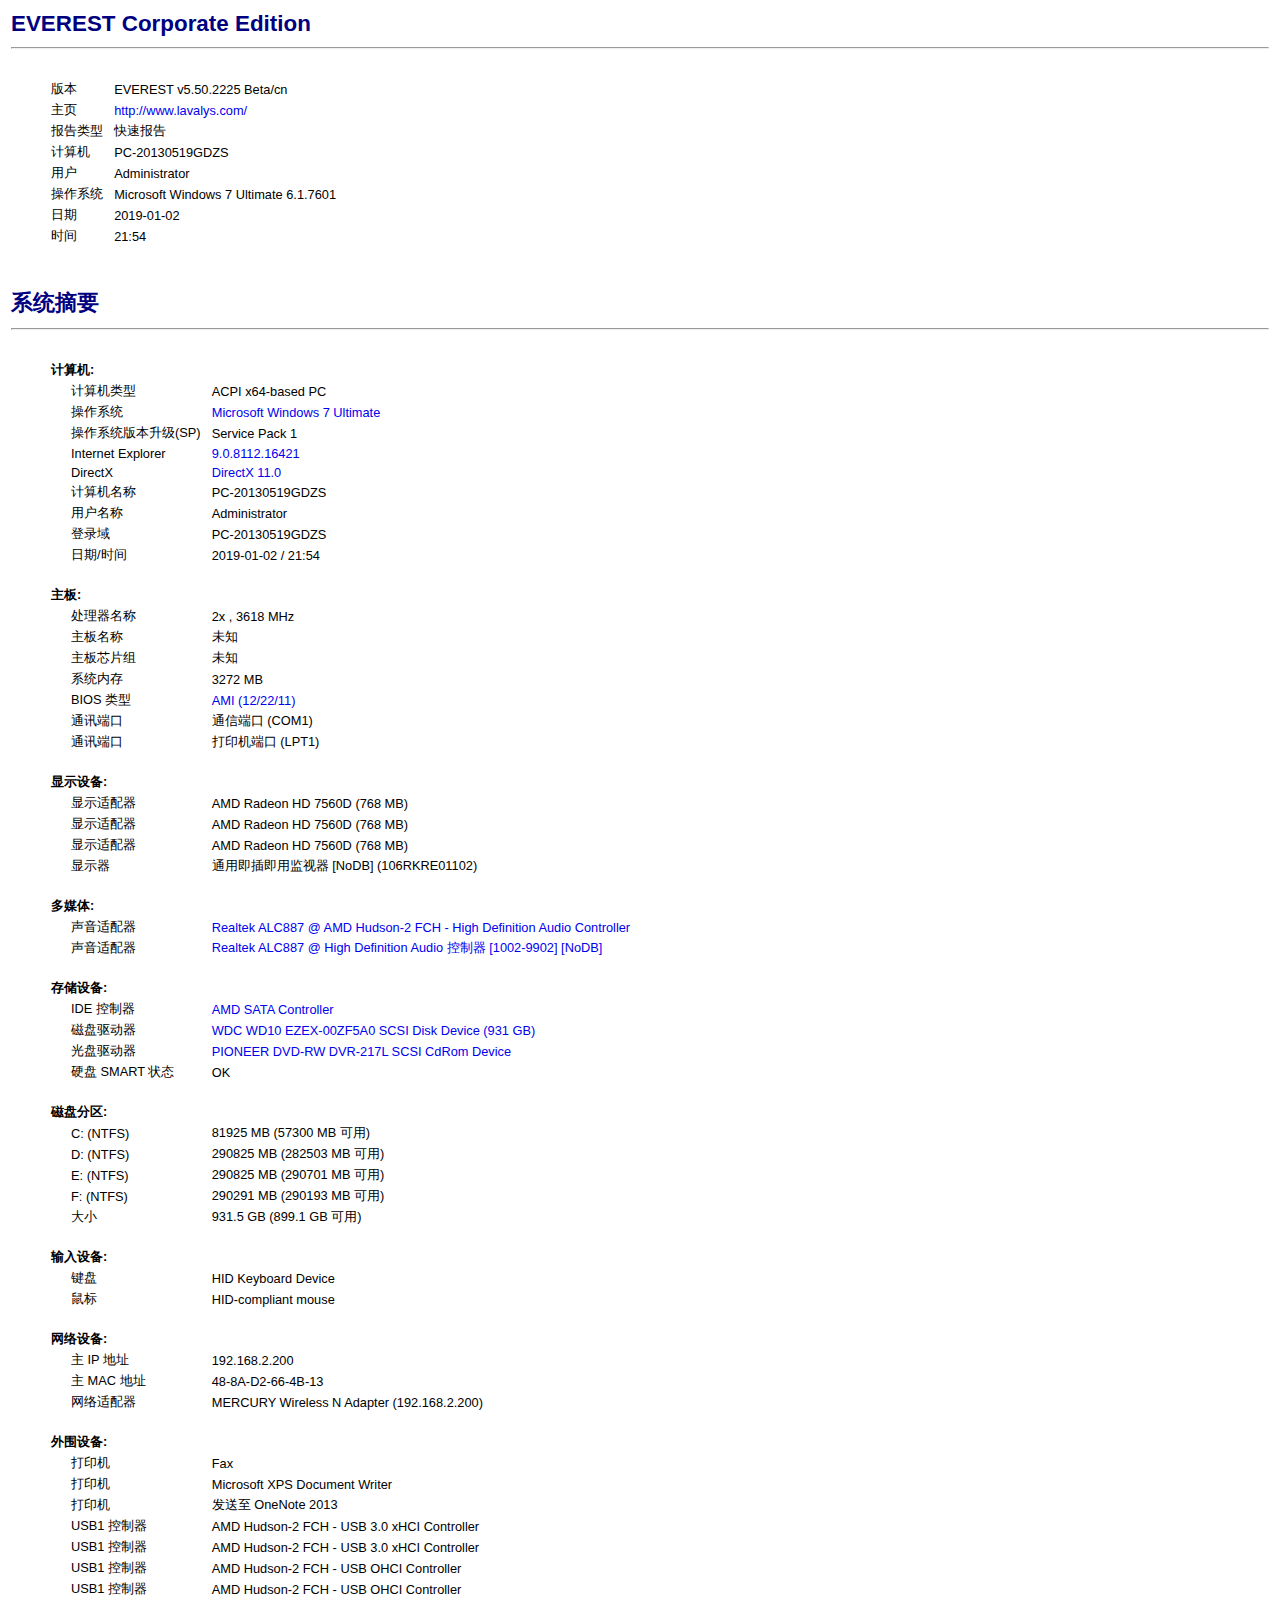
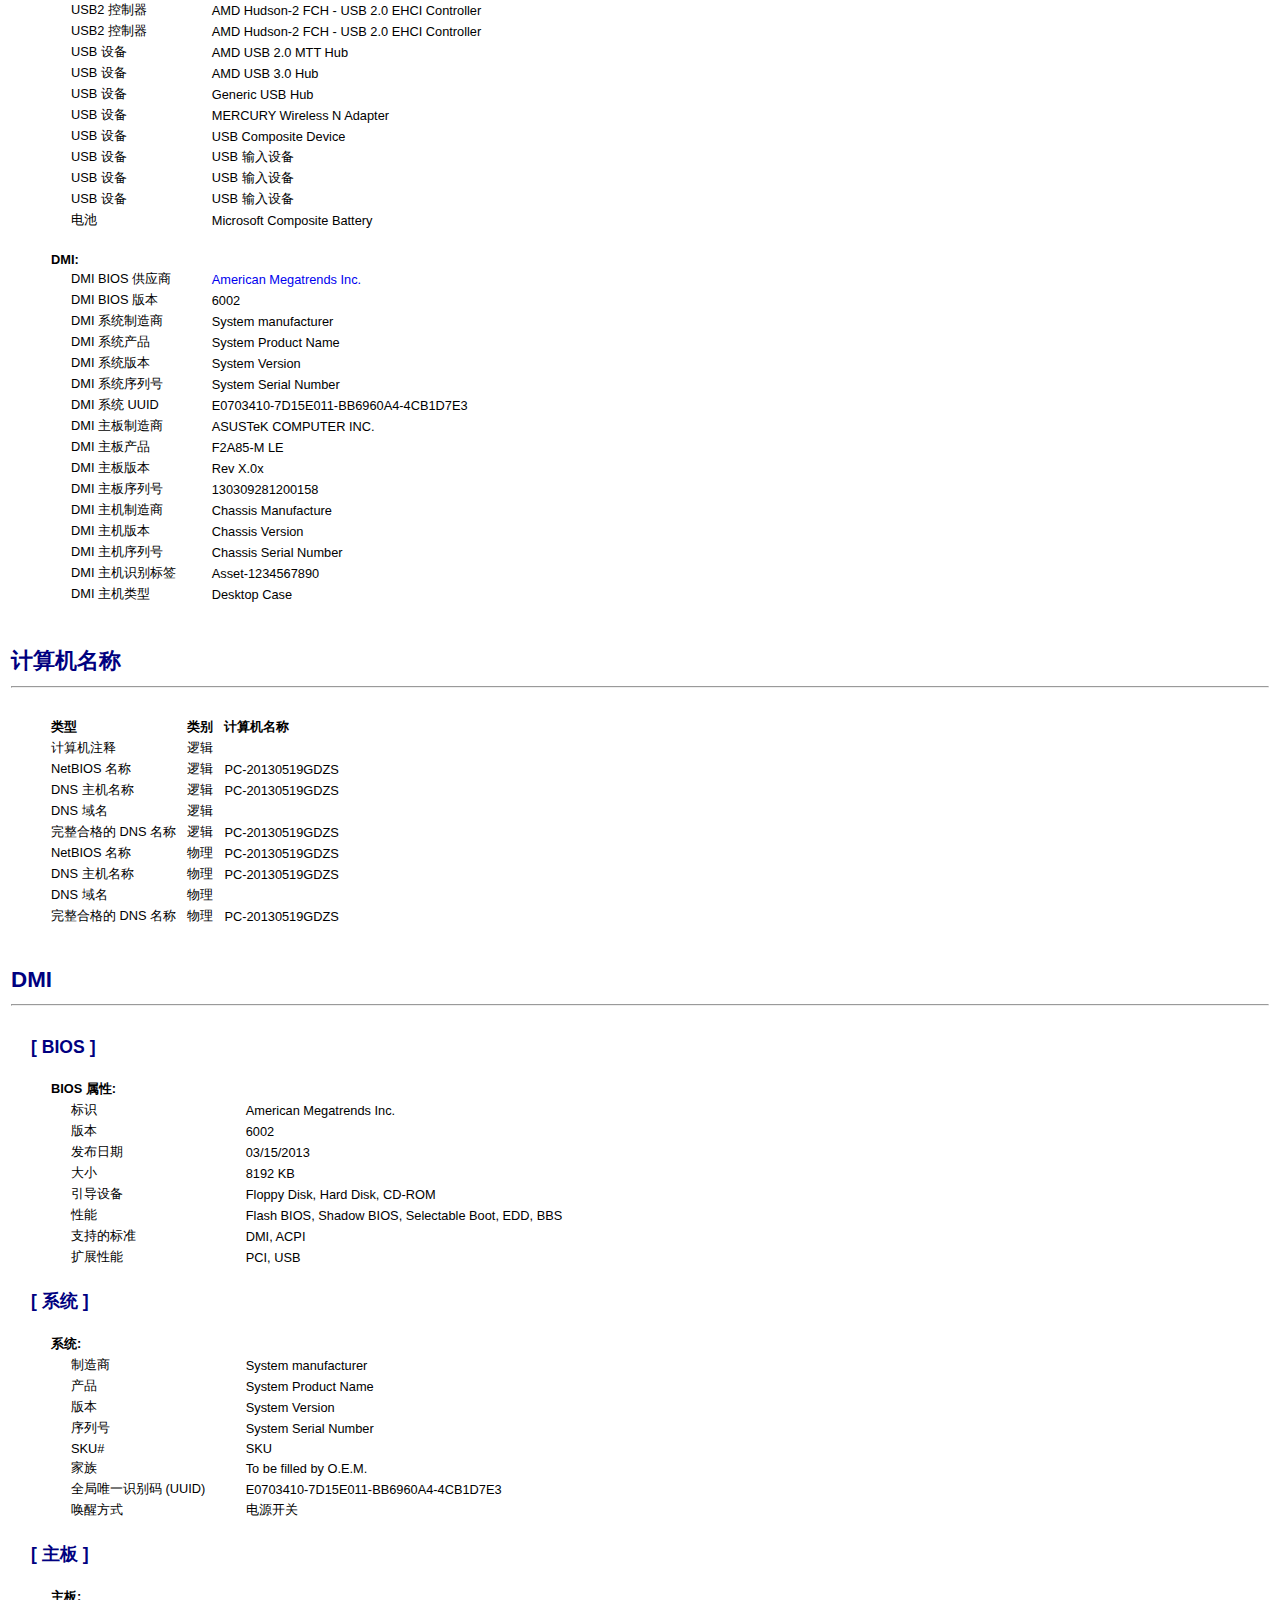
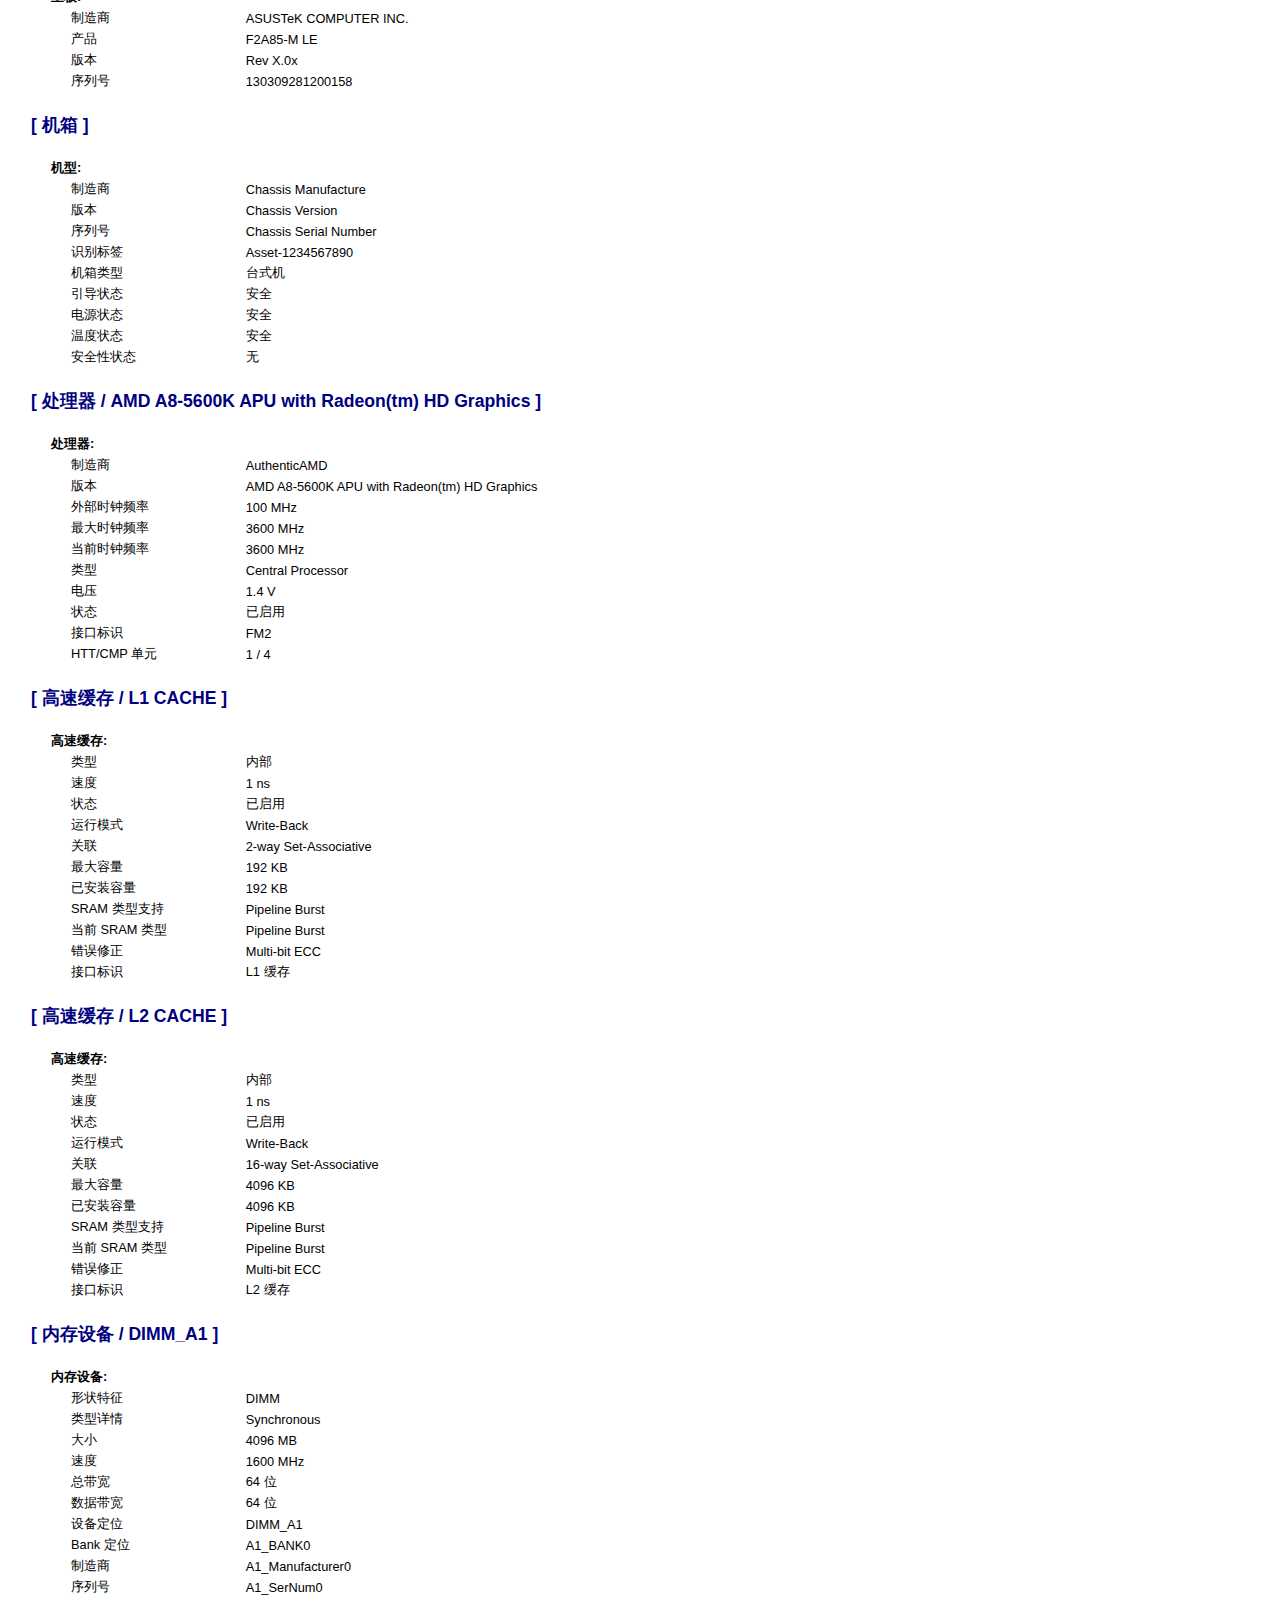
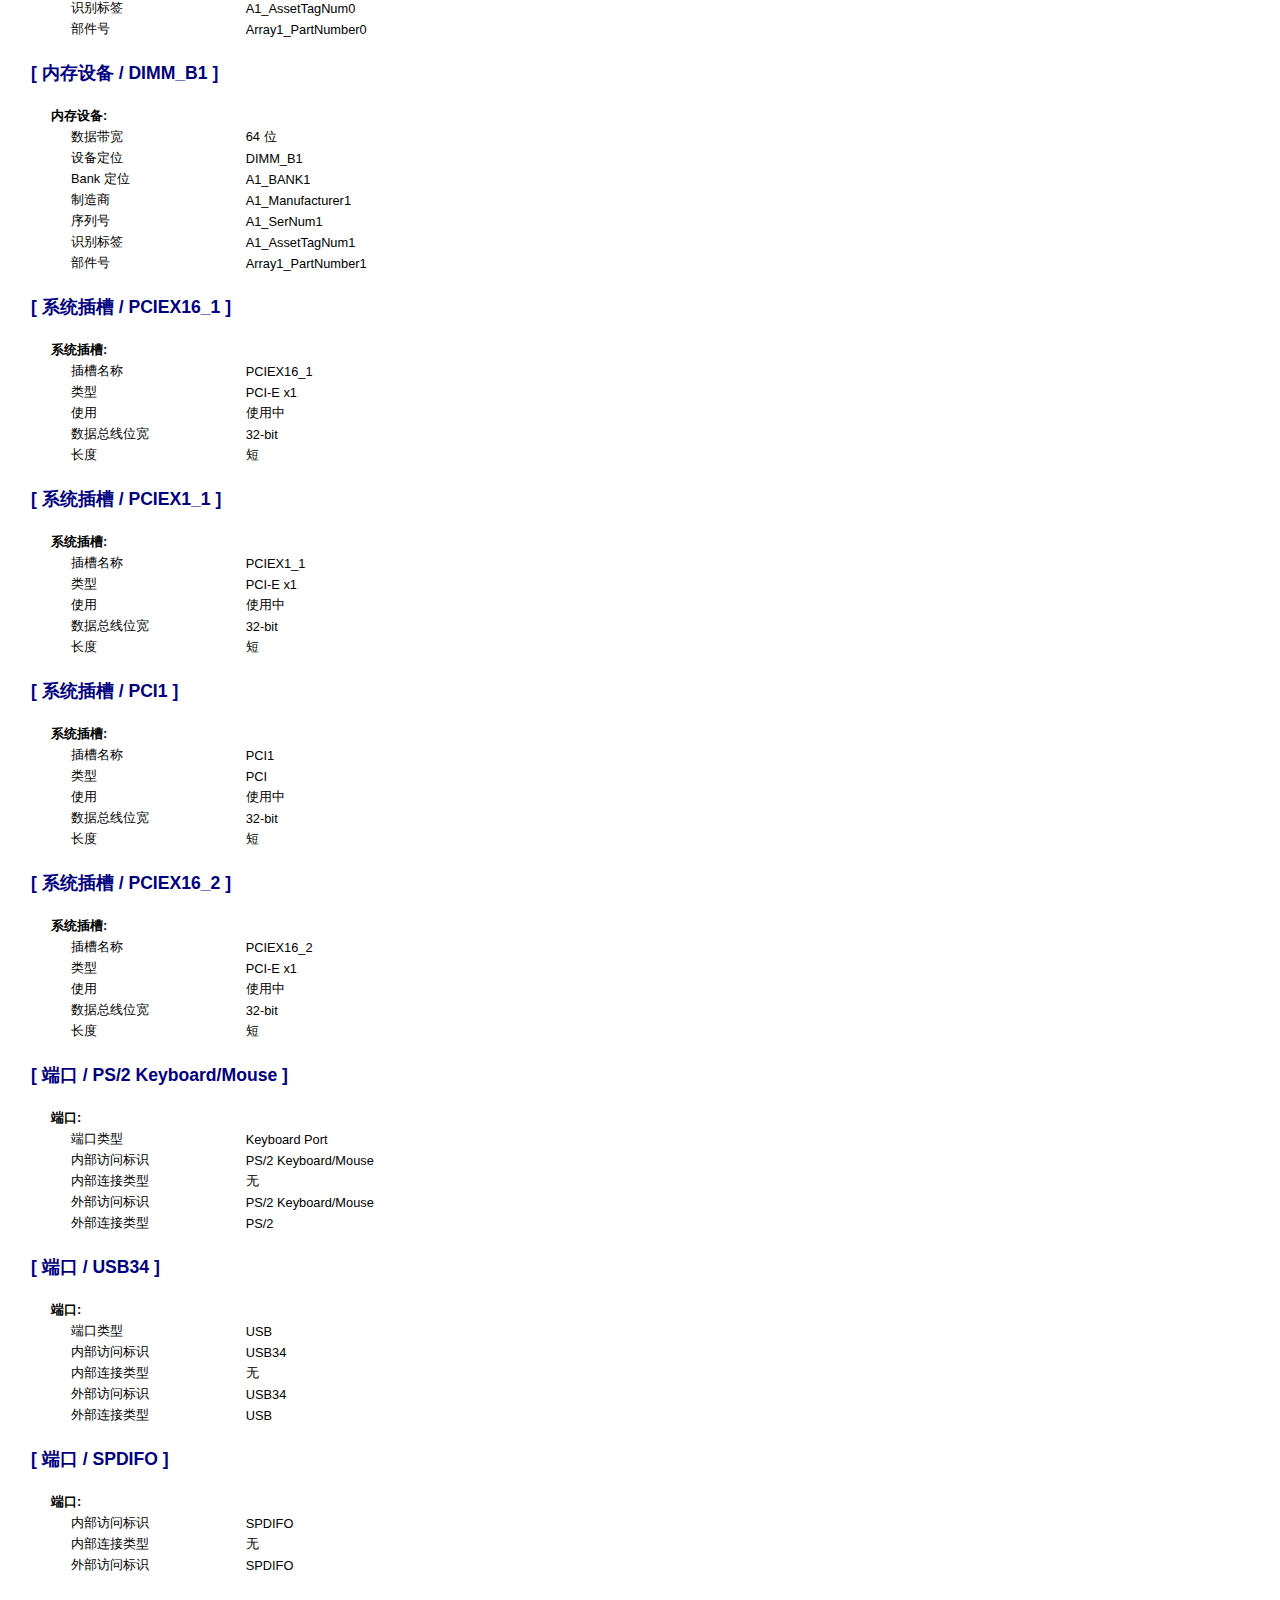
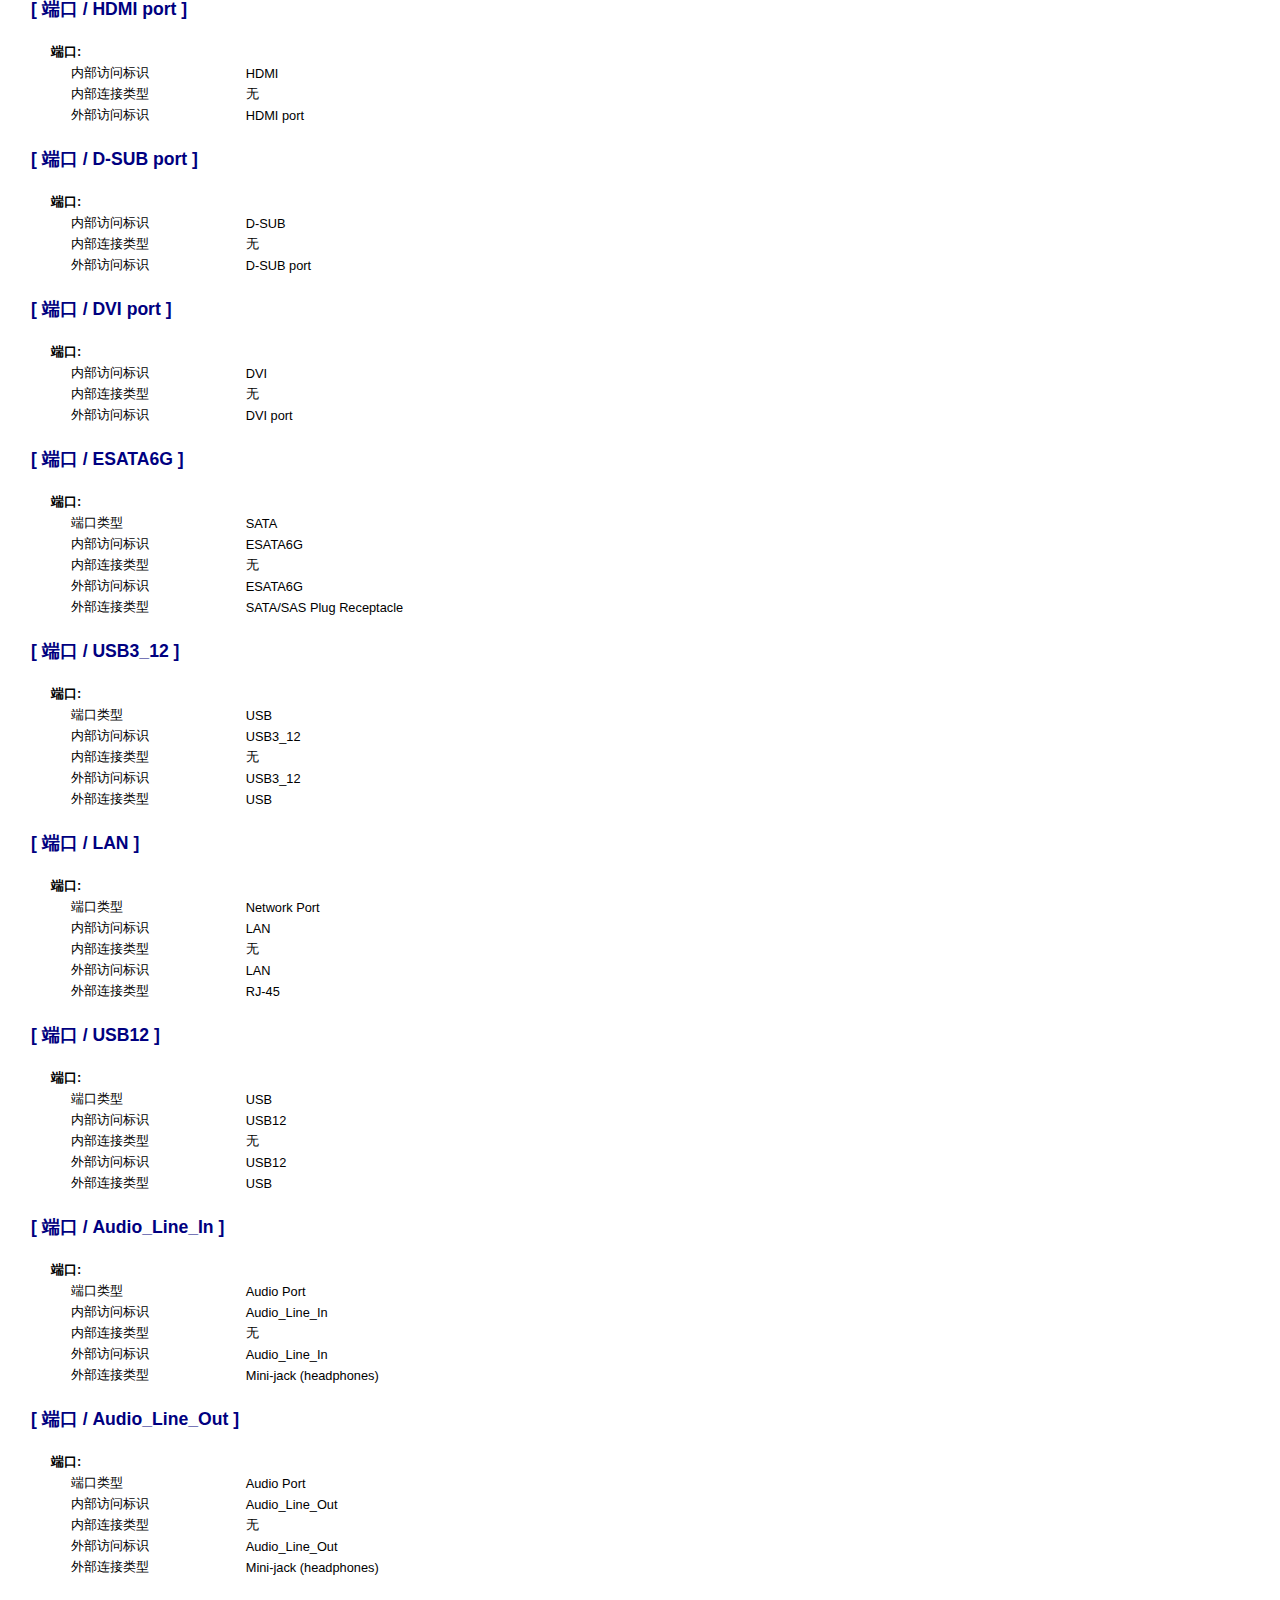
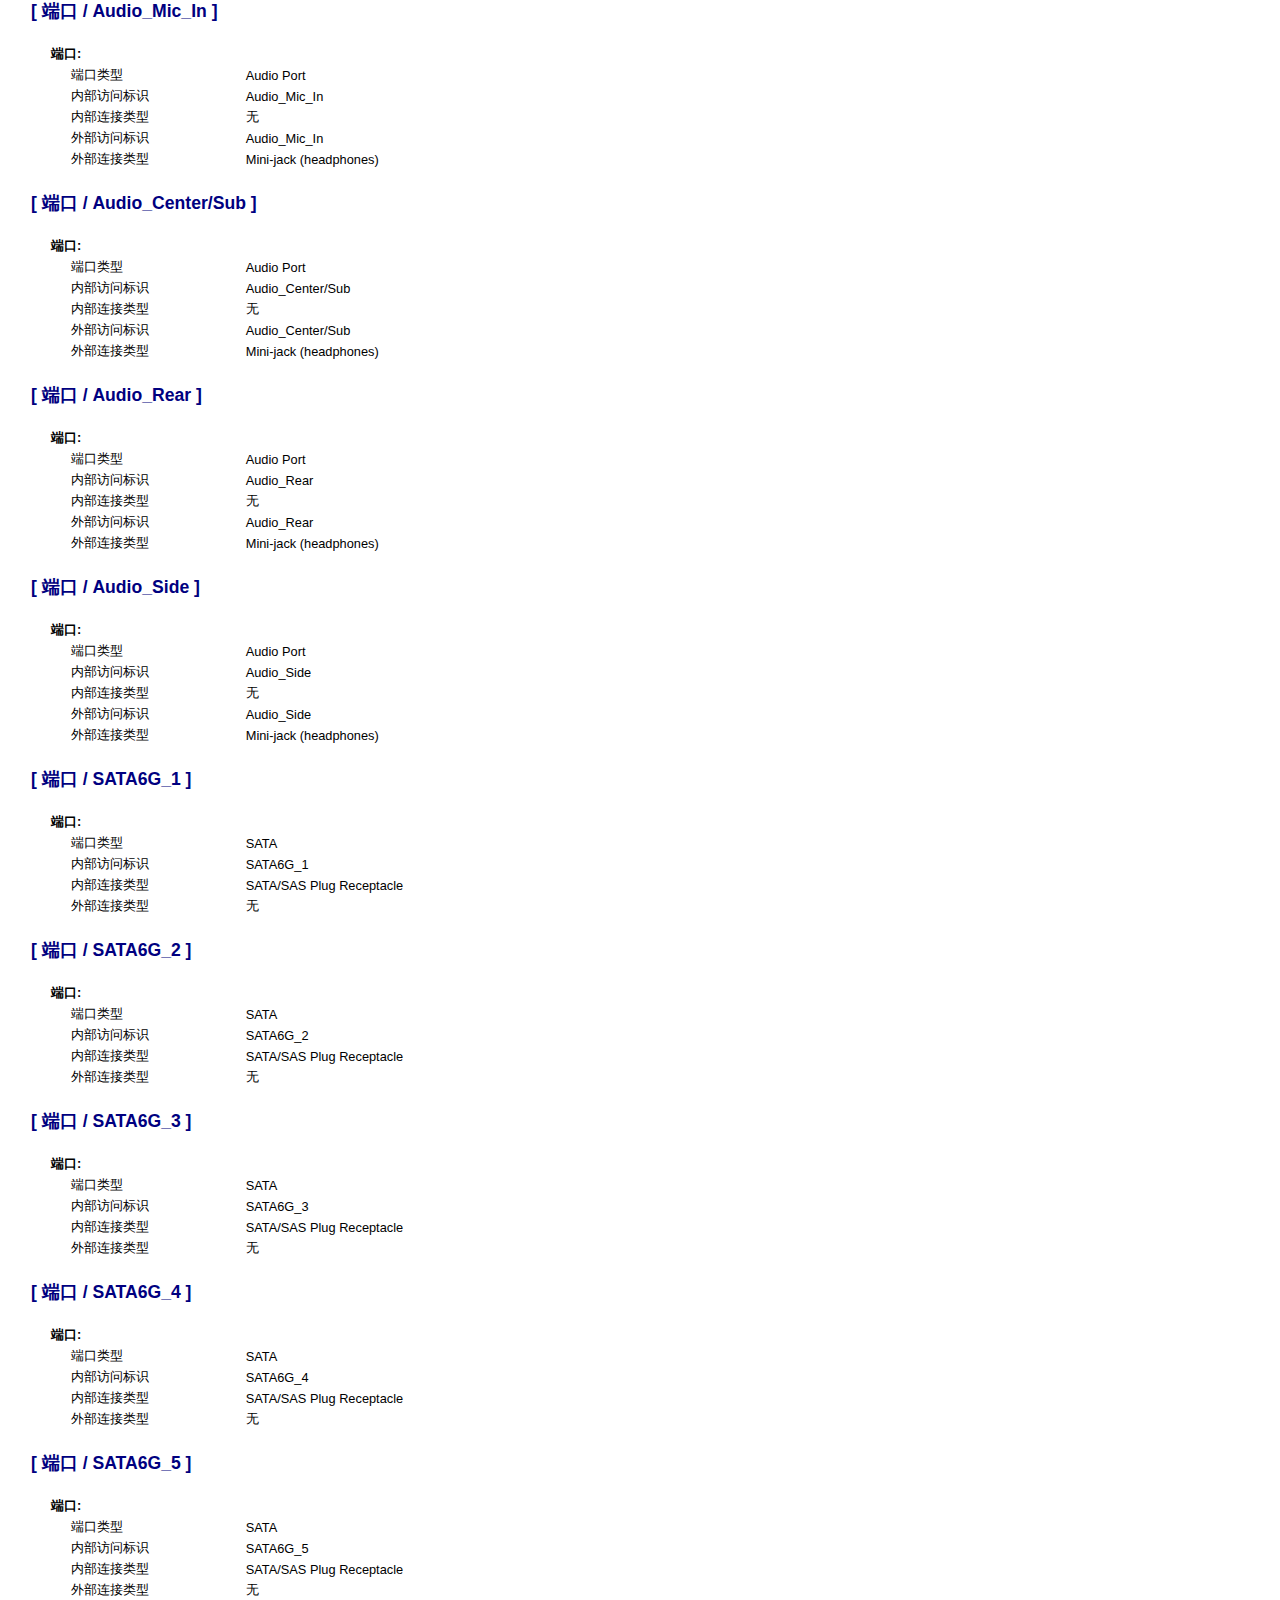
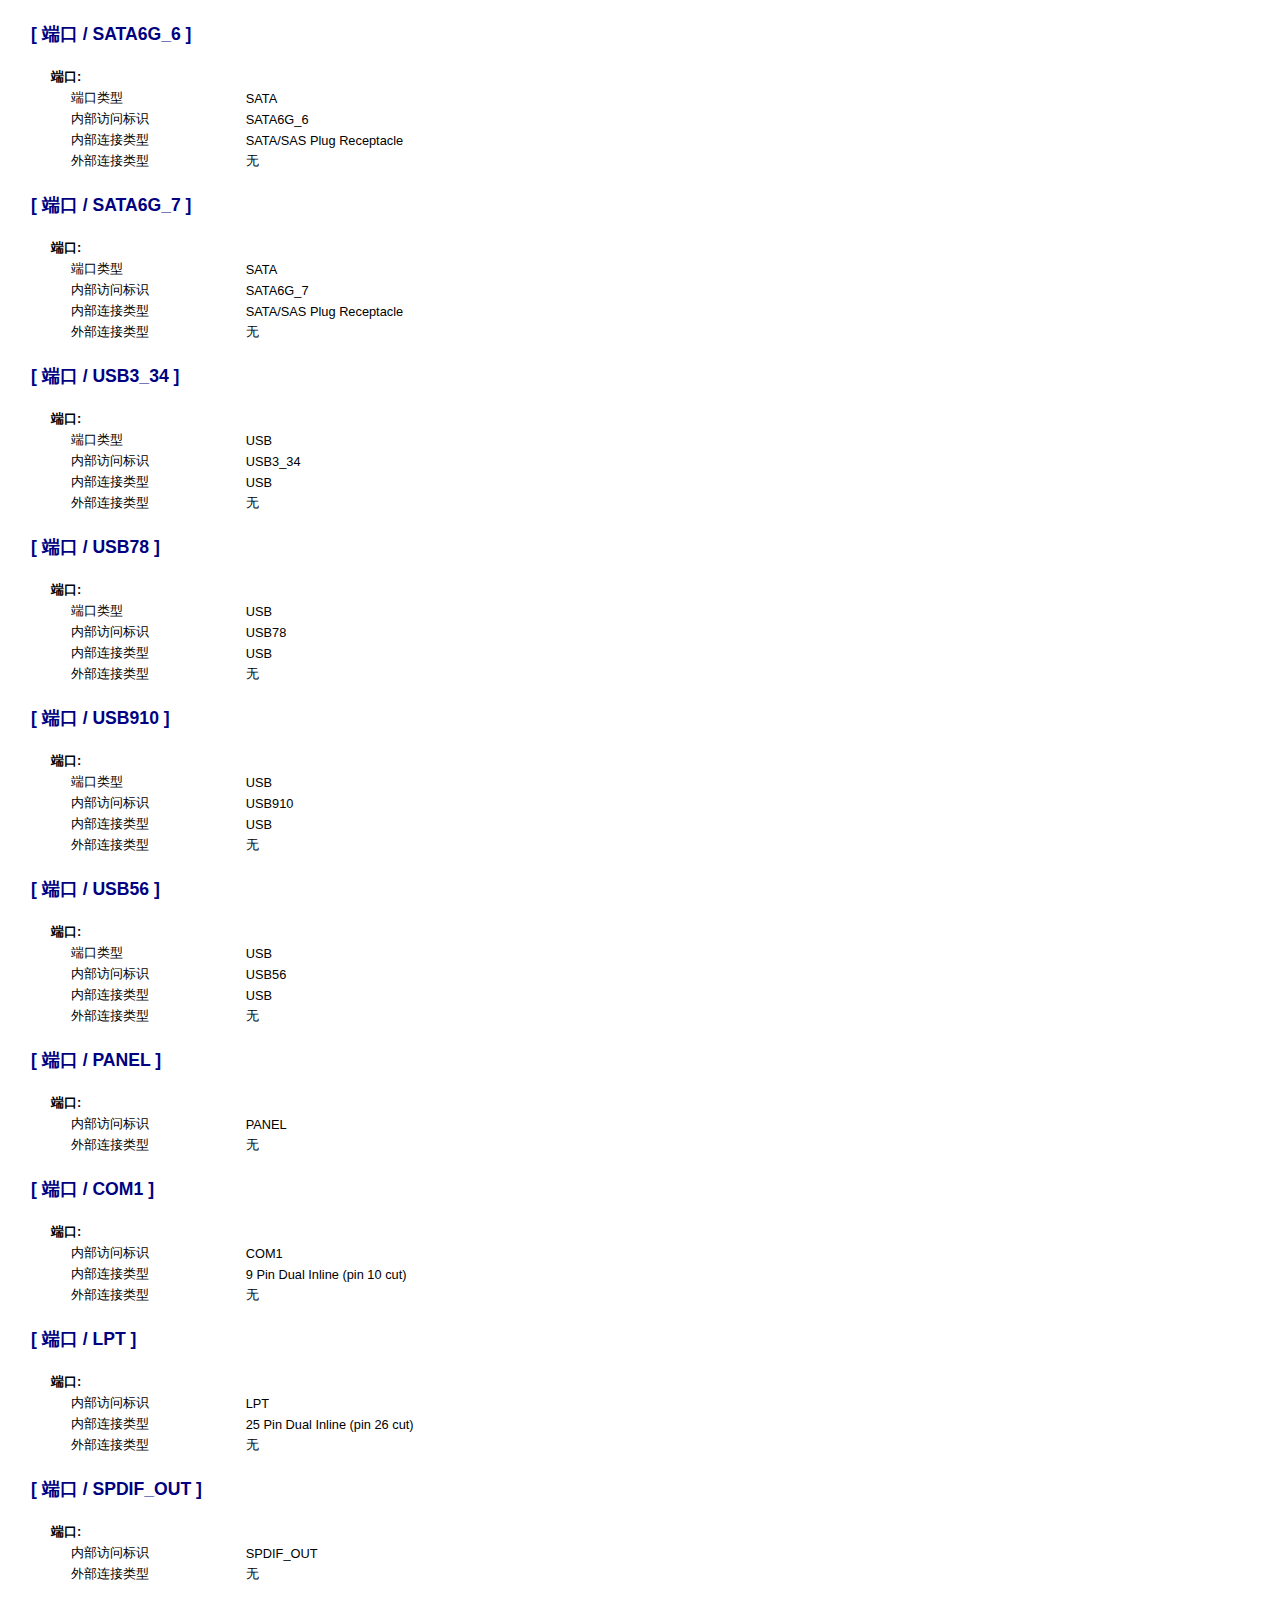
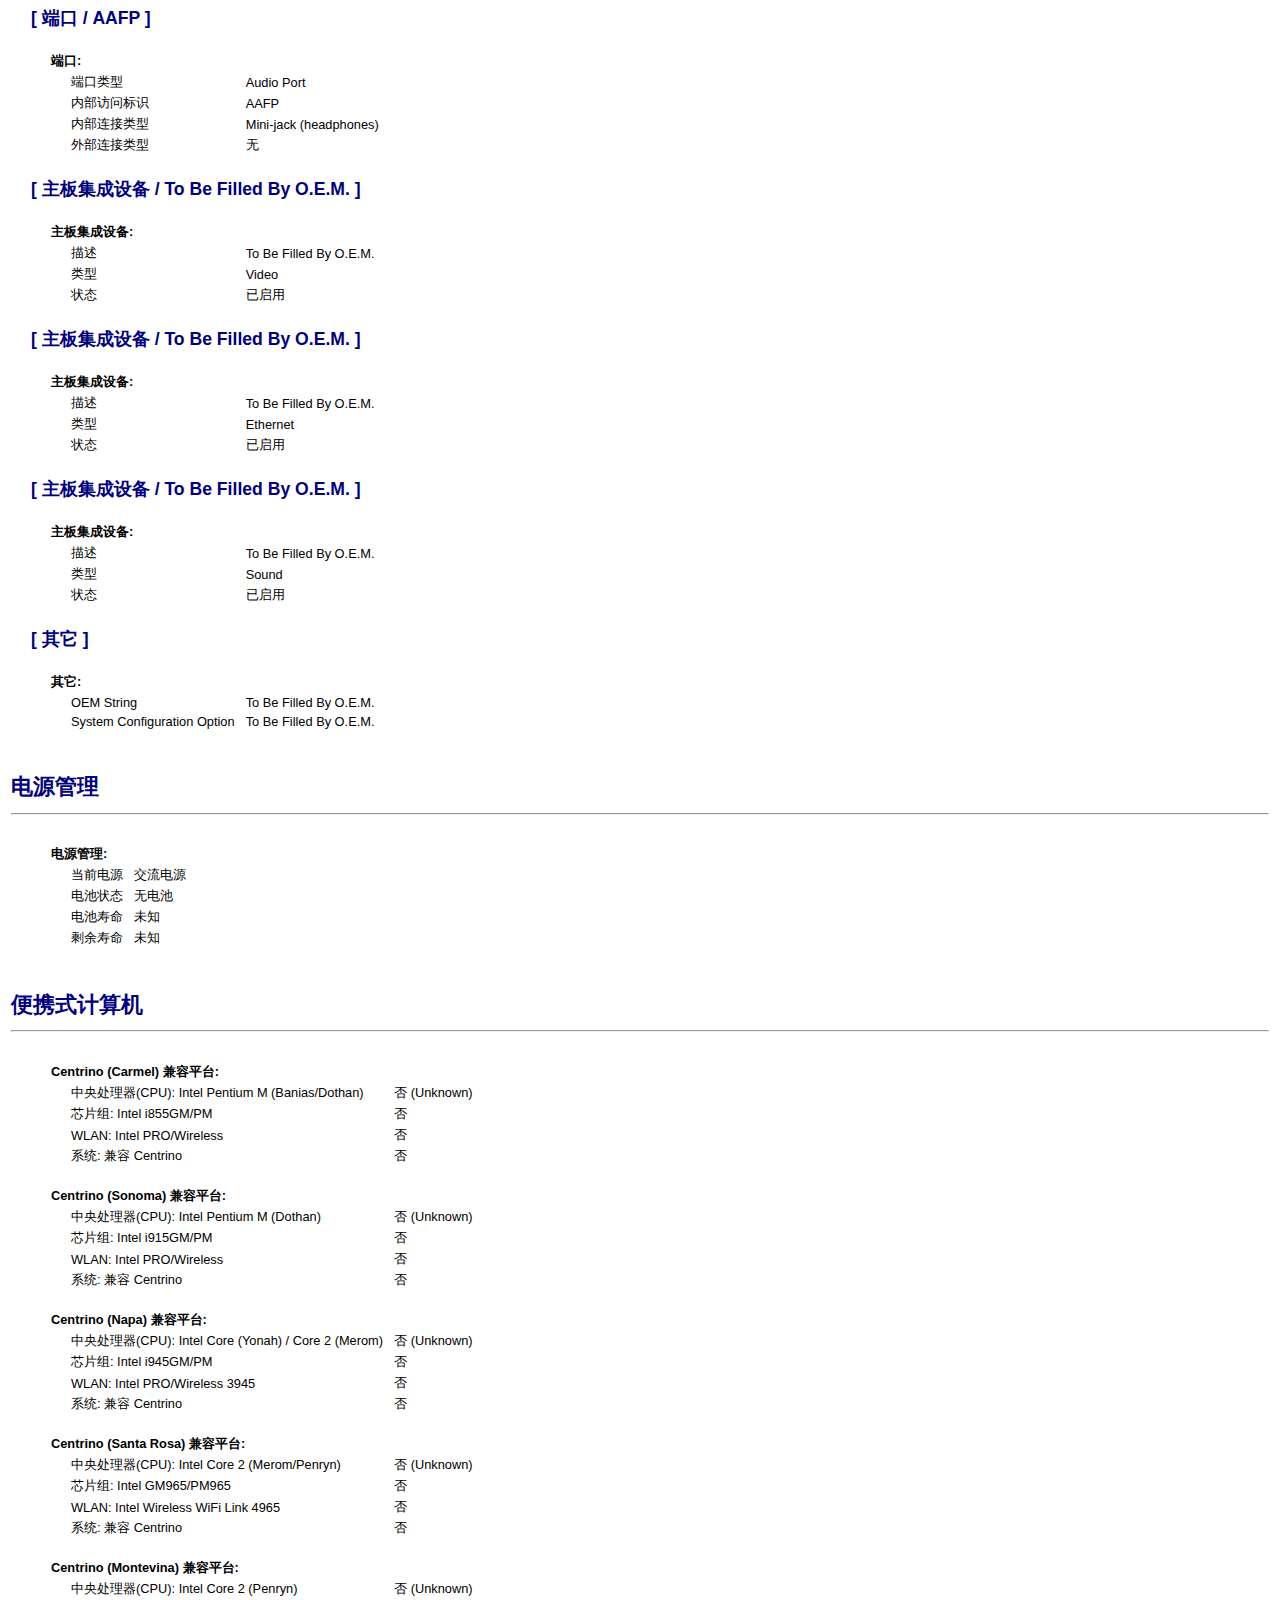
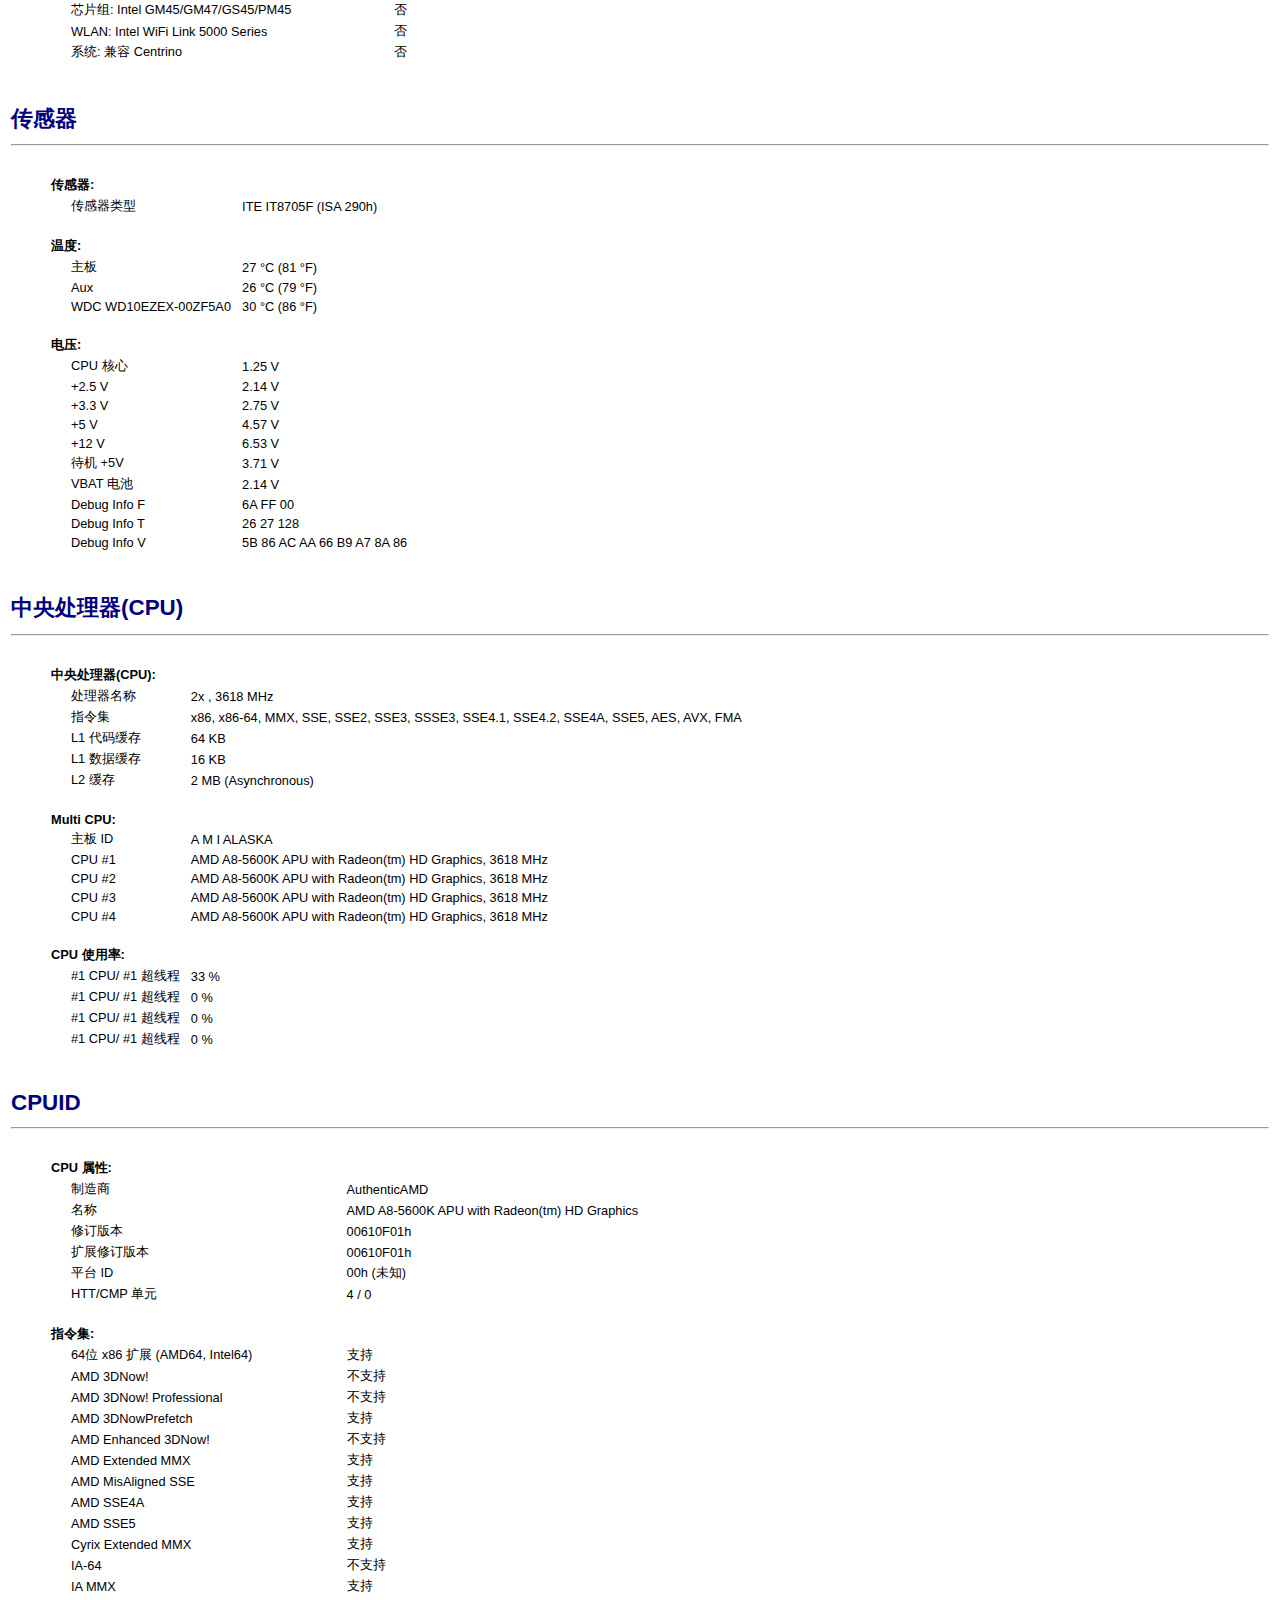
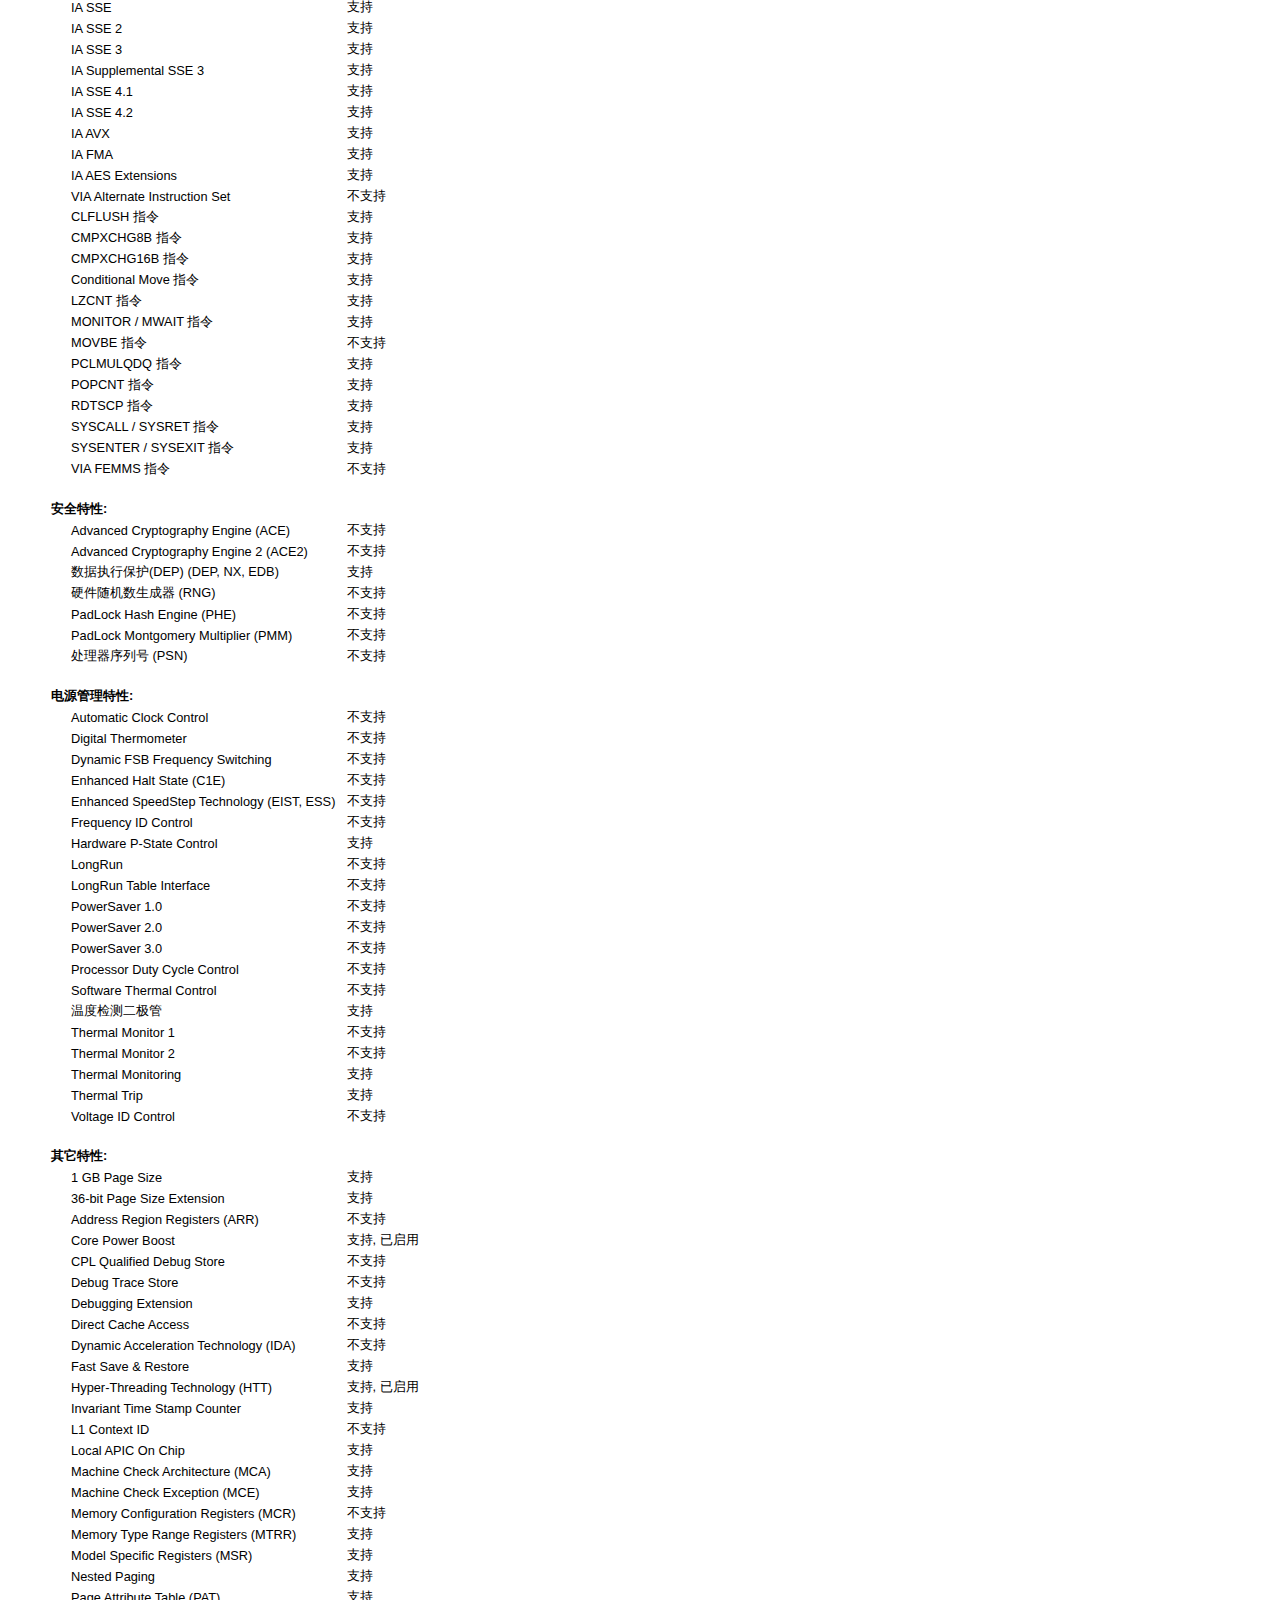
<file: ausu.htm>
﻿<HTML>
<HEAD>
<META NAME="GENERATOR" CONTENT="EVEREST v5.50.2225 Beta">
<META HTTP-EQUIV="Content-Type" CONTENT="text/html; CHARSET=gb2312">
<STYLE>
A { text-decoration: none }
A:hover { text-decoration: underline }
TD { font: 80% verdana, tahoma, ms sans serif, arial; color: #000000; vertical-align: text-center; text-align: left }
TD.cr { font: 80% verdana, tahoma, ms sans serif, arial; color: #000000; vertical-align: text-center; text-align: right }
TD.cc { font: 80% verdana, tahoma, ms sans serif, arial; color: #000000; vertical-align: text-center; text-align: center }
TD.pt { font: bold 140% verdana, tahoma, ms sans serif, arial; color: #000080; vertical-align: text-center }
TD.dt { font: bold 110% verdana, tahoma, ms sans serif, arial; color: #000080; vertical-align: text-center }
</STYLE>
<TITLE>&lt;PC-20130519GDZS&gt; 报告</TITLE>
</HEAD>
<BODY BGCOLOR="#FFFFFF">

<TABLE WIDTH=100%><TD CLASS=pt>EVEREST Corporate Edition<TR><TD><HR></TABLE><TABLE><TR><TD WIDTH=16>&nbsp;<TD WIDTH=16><TD><TD>
<TR><TD><TD><TD>版本&nbsp;&nbsp;<TD>EVEREST v5.50.2225 Beta/cn
<TR><TD><TD><TD>主页&nbsp;&nbsp;<TD><A HREF="http://www.lavalys.com/" TARGET=blank>http://www.lavalys.com/</A>
<TR><TD><TD><TD>报告类型&nbsp;&nbsp;<TD>快速报告
<TR><TD><TD><TD>计算机&nbsp;&nbsp;<TD>PC-20130519GDZS
<TR><TD><TD><TD>用户&nbsp;&nbsp;<TD>Administrator
<TR><TD><TD><TD>操作系统&nbsp;&nbsp;<TD>Microsoft Windows 7 Ultimate 6.1.7601
<TR><TD><TD><TD>日期&nbsp;&nbsp;<TD>2019-01-02
<TR><TD><TD><TD>时间&nbsp;&nbsp;<TD>21:54
</TABLE><BR><BR>

<TABLE WIDTH=100%><TD CLASS=pt>系统摘要<TR><TD><HR></TABLE><TABLE><TR><TD WIDTH=16>&nbsp;<TD WIDTH=16><TD WIDTH=16><TD><TD>
<TR><TD><TD><TD COLSPAN=3><B>计算机:</B>
<TR><TD><TD><TD><TD>计算机类型&nbsp;&nbsp;<TD>ACPI x64-based PC
<TR><TD><TD><TD><TD>操作系统&nbsp;&nbsp;<TD><A HREF="http://www.microsoft.com/windows/" TARGET=blank TITLE="Microsoft Corporation">Microsoft Windows 7 Ultimate</A>
<TR><TD><TD><TD><TD>操作系统版本升级(SP)&nbsp;&nbsp;<TD>Service Pack 1
<TR><TD><TD><TD><TD>Internet Explorer&nbsp;&nbsp;<TD><A HREF="http://www.microsoft.com/windows/ie/" TARGET=blank TITLE="Microsoft Corporation">9.0.8112.16421</A>
<TR><TD><TD><TD><TD>DirectX&nbsp;&nbsp;<TD><A HREF="http://www.microsoft.com/windows/directx/" TARGET=blank TITLE="Microsoft Corporation">DirectX 11.0</A>
<TR><TD><TD><TD><TD>计算机名称&nbsp;&nbsp;<TD>PC-20130519GDZS
<TR><TD><TD><TD><TD>用户名称&nbsp;&nbsp;<TD>Administrator
<TR><TD><TD><TD><TD>登录域&nbsp;&nbsp;<TD>PC-20130519GDZS
<TR><TD><TD><TD><TD>日期/时间&nbsp;&nbsp;<TD>2019-01-02 / 21:54
<TR><TD>&nbsp;
<TR><TD><TD><TD COLSPAN=3><B>主板:</B>
<TR><TD><TD><TD><TD>处理器名称&nbsp;&nbsp;<TD>2x , 3618 MHz
<TR><TD><TD><TD><TD>主板名称&nbsp;&nbsp;<TD>未知
<TR><TD><TD><TD><TD>主板芯片组&nbsp;&nbsp;<TD>未知
<TR><TD><TD><TD><TD>系统内存&nbsp;&nbsp;<TD>3272 MB
<TR><TD><TD><TD><TD>BIOS 类型&nbsp;&nbsp;<TD><A HREF="http://www.ami.com/amibios" TARGET=blank TITLE="American Megatrends Inc.">AMI (12/22/11)</A>
<TR><TD><TD><TD><TD>通讯端口&nbsp;&nbsp;<TD>通信端口 (COM1)
<TR><TD><TD><TD><TD>通讯端口&nbsp;&nbsp;<TD>打印机端口 (LPT1)
<TR><TD>&nbsp;
<TR><TD><TD><TD COLSPAN=3><B>显示设备:</B>
<TR><TD><TD><TD><TD>显示适配器&nbsp;&nbsp;<TD>AMD Radeon HD 7560D  (768 MB)
<TR><TD><TD><TD><TD>显示适配器&nbsp;&nbsp;<TD>AMD Radeon HD 7560D  (768 MB)
<TR><TD><TD><TD><TD>显示适配器&nbsp;&nbsp;<TD>AMD Radeon HD 7560D  (768 MB)
<TR><TD><TD><TD><TD>显示器&nbsp;&nbsp;<TD>通用即插即用监视器 [NoDB]  (106RKRE01102)
<TR><TD>&nbsp;
<TR><TD><TD><TD COLSPAN=3><B>多媒体:</B>
<TR><TD><TD><TD><TD>声音适配器&nbsp;&nbsp;<TD><A HREF="http://www.realtek.com.tw/products/productsView.aspx?Langid=1&PNid=8&PFid=14&Level=3&Conn=2" TARGET=blank TITLE="Realtek Semiconductor Corp.">Realtek ALC887 @ AMD Hudson-2 FCH - High Definition Audio Controller</A>
<TR><TD><TD><TD><TD>声音适配器&nbsp;&nbsp;<TD><A HREF="http://www.realtek.com.tw/products/productsView.aspx?Langid=1&PNid=8&PFid=14&Level=3&Conn=2" TARGET=blank TITLE="Realtek Semiconductor Corp.">Realtek ALC887 @ High Definition Audio 控制器 [1002-9902] [NoDB]</A>
<TR><TD>&nbsp;
<TR><TD><TD><TD COLSPAN=3><B>存储设备:</B>
<TR><TD><TD><TD><TD>IDE 控制器&nbsp;&nbsp;<TD><A HREF="http://www.amd.com/us-en/Processors/DevelopWithAMD/0,,30_2252_873,00.html" TARGET=blank TITLE="Advanced Micro Devices, Inc.">AMD SATA Controller</A>
<TR><TD><TD><TD><TD>磁盘驱动器&nbsp;&nbsp;<TD><A HREF="http://www.westerndigital.com/en/products" TARGET=blank TITLE="Western Digital Corporation">WDC WD10 EZEX-00ZF5A0 SCSI Disk Device  (931 GB)</A>
<TR><TD><TD><TD><TD>光盘驱动器&nbsp;&nbsp;<TD><A HREF="http://www.pioneer-eur.com/eur/productgroups.jsp" TARGET=blank TITLE="Pioneer Corporation">PIONEER DVD-RW  DVR-217L SCSI CdRom Device</A>
<TR><TD><TD><TD><TD>硬盘 SMART 状态&nbsp;&nbsp;<TD>OK
<TR><TD>&nbsp;
<TR><TD><TD><TD COLSPAN=3><B>磁盘分区:</B>
<TR><TD><TD><TD><TD>C: (NTFS)&nbsp;&nbsp;<TD>81925 MB (57300 MB 可用)
<TR><TD><TD><TD><TD>D: (NTFS)&nbsp;&nbsp;<TD>290825 MB (282503 MB 可用)
<TR><TD><TD><TD><TD>E: (NTFS)&nbsp;&nbsp;<TD>290825 MB (290701 MB 可用)
<TR><TD><TD><TD><TD>F: (NTFS)&nbsp;&nbsp;<TD>290291 MB (290193 MB 可用)
<TR><TD><TD><TD><TD>大小&nbsp;&nbsp;<TD>931.5 GB (899.1 GB 可用)
<TR><TD>&nbsp;
<TR><TD><TD><TD COLSPAN=3><B>输入设备:</B>
<TR><TD><TD><TD><TD>键盘&nbsp;&nbsp;<TD>HID Keyboard Device
<TR><TD><TD><TD><TD>鼠标&nbsp;&nbsp;<TD>HID-compliant mouse
<TR><TD>&nbsp;
<TR><TD><TD><TD COLSPAN=3><B>网络设备:</B>
<TR><TD><TD><TD><TD>主 IP 地址&nbsp;&nbsp;<TD>192.168.2.200
<TR><TD><TD><TD><TD>主 MAC 地址&nbsp;&nbsp;<TD>48-8A-D2-66-4B-13
<TR><TD><TD><TD><TD>网络适配器&nbsp;&nbsp;<TD>MERCURY Wireless N Adapter  (192.168.2.200)
<TR><TD>&nbsp;
<TR><TD><TD><TD COLSPAN=3><B>外围设备:</B>
<TR><TD><TD><TD><TD>打印机&nbsp;&nbsp;<TD>Fax
<TR><TD><TD><TD><TD>打印机&nbsp;&nbsp;<TD>Microsoft XPS Document Writer
<TR><TD><TD><TD><TD>打印机&nbsp;&nbsp;<TD>发送至 OneNote 2013
<TR><TD><TD><TD><TD>USB1 控制器&nbsp;&nbsp;<TD>AMD Hudson-2 FCH - USB 3.0 xHCI Controller
<TR><TD><TD><TD><TD>USB1 控制器&nbsp;&nbsp;<TD>AMD Hudson-2 FCH - USB 3.0 xHCI Controller
<TR><TD><TD><TD><TD>USB1 控制器&nbsp;&nbsp;<TD>AMD Hudson-2 FCH - USB OHCI Controller
<TR><TD><TD><TD><TD>USB1 控制器&nbsp;&nbsp;<TD>AMD Hudson-2 FCH - USB OHCI Controller
<TR><TD><TD><TD><TD>USB2 控制器&nbsp;&nbsp;<TD>AMD Hudson-2 FCH - USB 2.0 EHCI Controller
<TR><TD><TD><TD><TD>USB2 控制器&nbsp;&nbsp;<TD>AMD Hudson-2 FCH - USB 2.0 EHCI Controller
<TR><TD><TD><TD><TD>USB 设备&nbsp;&nbsp;<TD>AMD USB 2.0 MTT Hub
<TR><TD><TD><TD><TD>USB 设备&nbsp;&nbsp;<TD>AMD USB 3.0 Hub
<TR><TD><TD><TD><TD>USB 设备&nbsp;&nbsp;<TD>Generic USB Hub
<TR><TD><TD><TD><TD>USB 设备&nbsp;&nbsp;<TD>MERCURY Wireless N Adapter
<TR><TD><TD><TD><TD>USB 设备&nbsp;&nbsp;<TD>USB Composite Device
<TR><TD><TD><TD><TD>USB 设备&nbsp;&nbsp;<TD>USB 输入设备
<TR><TD><TD><TD><TD>USB 设备&nbsp;&nbsp;<TD>USB 输入设备
<TR><TD><TD><TD><TD>USB 设备&nbsp;&nbsp;<TD>USB 输入设备
<TR><TD><TD><TD><TD>电池&nbsp;&nbsp;<TD>Microsoft Composite Battery
<TR><TD>&nbsp;
<TR><TD><TD><TD COLSPAN=3><B>DMI:</B>
<TR><TD><TD><TD><TD>DMI BIOS 供应商&nbsp;&nbsp;<TD><A HREF="http://www.ami.com/amibios" TARGET=blank TITLE="American Megatrends Inc.">American Megatrends Inc.</A>
<TR><TD><TD><TD><TD>DMI BIOS 版本&nbsp;&nbsp;<TD>6002
<TR><TD><TD><TD><TD>DMI 系统制造商&nbsp;&nbsp;<TD>System manufacturer
<TR><TD><TD><TD><TD>DMI 系统产品&nbsp;&nbsp;<TD>System Product Name
<TR><TD><TD><TD><TD>DMI 系统版本&nbsp;&nbsp;<TD>System Version
<TR><TD><TD><TD><TD>DMI 系统序列号&nbsp;&nbsp;<TD>System Serial Number
<TR><TD><TD><TD><TD>DMI 系统 UUID&nbsp;&nbsp;<TD>E0703410-7D15E011-BB6960A4-4CB1D7E3
<TR><TD><TD><TD><TD>DMI 主板制造商&nbsp;&nbsp;<TD>ASUSTeK COMPUTER INC.
<TR><TD><TD><TD><TD>DMI 主板产品&nbsp;&nbsp;<TD>F2A85-M LE
<TR><TD><TD><TD><TD>DMI 主板版本&nbsp;&nbsp;<TD>Rev X.0x
<TR><TD><TD><TD><TD>DMI 主板序列号&nbsp;&nbsp;<TD>130309281200158
<TR><TD><TD><TD><TD>DMI 主机制造商&nbsp;&nbsp;<TD>Chassis Manufacture
<TR><TD><TD><TD><TD>DMI 主机版本&nbsp;&nbsp;<TD>Chassis Version
<TR><TD><TD><TD><TD>DMI 主机序列号&nbsp;&nbsp;<TD>Chassis Serial Number
<TR><TD><TD><TD><TD>DMI 主机识别标签&nbsp;&nbsp;<TD>Asset-1234567890
<TR><TD><TD><TD><TD>DMI 主机类型&nbsp;&nbsp;<TD>Desktop Case
</TABLE><BR><BR>

<TABLE WIDTH=100%><TD CLASS=pt>计算机名称<TR><TD><HR></TABLE><TABLE><TR><TD WIDTH=16>&nbsp;<TD WIDTH=16><TD><TD><TD>
<TR><TD><TD><TD><B>类型</B>&nbsp;&nbsp;<TD CLASS=cc><B>类别</B>&nbsp;&nbsp;<TD><B>计算机名称</B>
<TR><TD><TD><TD>计算机注释&nbsp;&nbsp;<TD CLASS=cc>逻辑&nbsp;&nbsp;<TD>
<TR><TD><TD><TD>NetBIOS 名称&nbsp;&nbsp;<TD CLASS=cc>逻辑&nbsp;&nbsp;<TD>PC-20130519GDZS
<TR><TD><TD><TD>DNS 主机名称&nbsp;&nbsp;<TD CLASS=cc>逻辑&nbsp;&nbsp;<TD>PC-20130519GDZS
<TR><TD><TD><TD>DNS 域名&nbsp;&nbsp;<TD CLASS=cc>逻辑&nbsp;&nbsp;<TD>
<TR><TD><TD><TD>完整合格的 DNS 名称&nbsp;&nbsp;<TD CLASS=cc>逻辑&nbsp;&nbsp;<TD>PC-20130519GDZS
<TR><TD><TD><TD>NetBIOS 名称&nbsp;&nbsp;<TD CLASS=cc>物理&nbsp;&nbsp;<TD>PC-20130519GDZS
<TR><TD><TD><TD>DNS 主机名称&nbsp;&nbsp;<TD CLASS=cc>物理&nbsp;&nbsp;<TD>PC-20130519GDZS
<TR><TD><TD><TD>DNS 域名&nbsp;&nbsp;<TD CLASS=cc>物理&nbsp;&nbsp;<TD>
<TR><TD><TD><TD>完整合格的 DNS 名称&nbsp;&nbsp;<TD CLASS=cc>物理&nbsp;&nbsp;<TD>PC-20130519GDZS
</TABLE><BR><BR>

<TABLE WIDTH=100%><TD CLASS=pt>DMI<TR><TD><HR></TABLE><TABLE><TR><TD WIDTH=16>&nbsp;<TD WIDTH=16><TD WIDTH=16><TD><TD>
<TR><TD><TD CLASS=dt COLSPAN=5>[ BIOS ]
<TR><TD>&nbsp;
<TR><TD><TD><TD COLSPAN=3><B>BIOS 属性:</B>
<TR><TD><TD><TD><TD>标识&nbsp;&nbsp;<TD>American Megatrends Inc.
<TR><TD><TD><TD><TD>版本&nbsp;&nbsp;<TD>6002
<TR><TD><TD><TD><TD>发布日期&nbsp;&nbsp;<TD>03/15/2013
<TR><TD><TD><TD><TD>大小&nbsp;&nbsp;<TD>8192 KB
<TR><TD><TD><TD><TD>引导设备 &nbsp;&nbsp;<TD>Floppy Disk, Hard Disk, CD-ROM
<TR><TD><TD><TD><TD>性能&nbsp;&nbsp;<TD>Flash BIOS, Shadow BIOS, Selectable Boot, EDD, BBS
<TR><TD><TD><TD><TD>支持的标准&nbsp;&nbsp;<TD>DMI, ACPI
<TR><TD><TD><TD><TD>扩展性能&nbsp;&nbsp;<TD>PCI, USB
<TR><TD>&nbsp;
<TR><TD><TD CLASS=dt COLSPAN=5>[ 系统 ]
<TR><TD>&nbsp;
<TR><TD><TD><TD COLSPAN=3><B>系统:</B>
<TR><TD><TD><TD><TD>制造商&nbsp;&nbsp;<TD>System manufacturer
<TR><TD><TD><TD><TD>产品&nbsp;&nbsp;<TD>System Product Name
<TR><TD><TD><TD><TD>版本&nbsp;&nbsp;<TD>System Version
<TR><TD><TD><TD><TD>序列号&nbsp;&nbsp;<TD>System Serial Number
<TR><TD><TD><TD><TD>SKU#&nbsp;&nbsp;<TD>SKU
<TR><TD><TD><TD><TD>家族&nbsp;&nbsp;<TD>To be filled by O.E.M.
<TR><TD><TD><TD><TD>全局唯一识别码 (UUID)&nbsp;&nbsp;<TD>E0703410-7D15E011-BB6960A4-4CB1D7E3
<TR><TD><TD><TD><TD>唤醒方式&nbsp;&nbsp;<TD>电源开关
<TR><TD>&nbsp;
<TR><TD><TD CLASS=dt COLSPAN=5>[ 主板 ]
<TR><TD>&nbsp;
<TR><TD><TD><TD COLSPAN=3><B>主板:</B>
<TR><TD><TD><TD><TD>制造商&nbsp;&nbsp;<TD>ASUSTeK COMPUTER INC.
<TR><TD><TD><TD><TD>产品&nbsp;&nbsp;<TD>F2A85-M LE
<TR><TD><TD><TD><TD>版本&nbsp;&nbsp;<TD>Rev X.0x
<TR><TD><TD><TD><TD>序列号&nbsp;&nbsp;<TD>130309281200158
<TR><TD>&nbsp;
<TR><TD><TD CLASS=dt COLSPAN=5>[ 机箱 ]
<TR><TD>&nbsp;
<TR><TD><TD><TD COLSPAN=3><B>机型:</B>
<TR><TD><TD><TD><TD>制造商&nbsp;&nbsp;<TD>Chassis Manufacture
<TR><TD><TD><TD><TD>版本&nbsp;&nbsp;<TD>Chassis Version
<TR><TD><TD><TD><TD>序列号&nbsp;&nbsp;<TD>Chassis Serial Number
<TR><TD><TD><TD><TD>识别标签&nbsp;&nbsp;<TD>Asset-1234567890
<TR><TD><TD><TD><TD>机箱类型&nbsp;&nbsp;<TD>台式机
<TR><TD><TD><TD><TD>引导状态&nbsp;&nbsp;<TD>安全
<TR><TD><TD><TD><TD>电源状态&nbsp;&nbsp;<TD>安全
<TR><TD><TD><TD><TD>温度状态&nbsp;&nbsp;<TD>安全
<TR><TD><TD><TD><TD>安全性状态&nbsp;&nbsp;<TD>无
<TR><TD>&nbsp;
<TR><TD><TD CLASS=dt COLSPAN=5>[ 处理器 / AMD A8-5600K APU with Radeon(tm) HD Graphics ]
<TR><TD>&nbsp;
<TR><TD><TD><TD COLSPAN=3><B>处理器:</B>
<TR><TD><TD><TD><TD>制造商&nbsp;&nbsp;<TD>AuthenticAMD
<TR><TD><TD><TD><TD>版本&nbsp;&nbsp;<TD>AMD A8-5600K APU with Radeon(tm) HD Graphics
<TR><TD><TD><TD><TD>外部时钟频率&nbsp;&nbsp;<TD>100 MHz
<TR><TD><TD><TD><TD>最大时钟频率&nbsp;&nbsp;<TD>3600 MHz
<TR><TD><TD><TD><TD>当前时钟频率&nbsp;&nbsp;<TD>3600 MHz
<TR><TD><TD><TD><TD>类型&nbsp;&nbsp;<TD>Central Processor
<TR><TD><TD><TD><TD>电压&nbsp;&nbsp;<TD>1.4 V
<TR><TD><TD><TD><TD>状态&nbsp;&nbsp;<TD>已启用
<TR><TD><TD><TD><TD>接口标识&nbsp;&nbsp;<TD>FM2
<TR><TD><TD><TD><TD>HTT/CMP 单元&nbsp;&nbsp;<TD>1 / 4
<TR><TD>&nbsp;
<TR><TD><TD CLASS=dt COLSPAN=5>[ 高速缓存 / L1 CACHE ]
<TR><TD>&nbsp;
<TR><TD><TD><TD COLSPAN=3><B>高速缓存:</B>
<TR><TD><TD><TD><TD>类型&nbsp;&nbsp;<TD>内部
<TR><TD><TD><TD><TD>速度&nbsp;&nbsp;<TD>1 ns
<TR><TD><TD><TD><TD>状态&nbsp;&nbsp;<TD>已启用
<TR><TD><TD><TD><TD>运行模式&nbsp;&nbsp;<TD>Write-Back
<TR><TD><TD><TD><TD>关联&nbsp;&nbsp;<TD>2-way Set-Associative
<TR><TD><TD><TD><TD>最大容量&nbsp;&nbsp;<TD>192 KB
<TR><TD><TD><TD><TD>已安装容量&nbsp;&nbsp;<TD>192 KB
<TR><TD><TD><TD><TD>SRAM 类型支持&nbsp;&nbsp;<TD>Pipeline Burst
<TR><TD><TD><TD><TD>当前 SRAM 类型&nbsp;&nbsp;<TD>Pipeline Burst
<TR><TD><TD><TD><TD>错误修正&nbsp;&nbsp;<TD>Multi-bit ECC
<TR><TD><TD><TD><TD>接口标识&nbsp;&nbsp;<TD>L1 缓存
<TR><TD>&nbsp;
<TR><TD><TD CLASS=dt COLSPAN=5>[ 高速缓存 / L2 CACHE ]
<TR><TD>&nbsp;
<TR><TD><TD><TD COLSPAN=3><B>高速缓存:</B>
<TR><TD><TD><TD><TD>类型&nbsp;&nbsp;<TD>内部
<TR><TD><TD><TD><TD>速度&nbsp;&nbsp;<TD>1 ns
<TR><TD><TD><TD><TD>状态&nbsp;&nbsp;<TD>已启用
<TR><TD><TD><TD><TD>运行模式&nbsp;&nbsp;<TD>Write-Back
<TR><TD><TD><TD><TD>关联&nbsp;&nbsp;<TD>16-way Set-Associative
<TR><TD><TD><TD><TD>最大容量&nbsp;&nbsp;<TD>4096 KB
<TR><TD><TD><TD><TD>已安装容量&nbsp;&nbsp;<TD>4096 KB
<TR><TD><TD><TD><TD>SRAM 类型支持&nbsp;&nbsp;<TD>Pipeline Burst
<TR><TD><TD><TD><TD>当前 SRAM 类型&nbsp;&nbsp;<TD>Pipeline Burst
<TR><TD><TD><TD><TD>错误修正&nbsp;&nbsp;<TD>Multi-bit ECC
<TR><TD><TD><TD><TD>接口标识&nbsp;&nbsp;<TD>L2 缓存
<TR><TD>&nbsp;
<TR><TD><TD CLASS=dt COLSPAN=5>[ 内存设备 / DIMM_A1 ]
<TR><TD>&nbsp;
<TR><TD><TD><TD COLSPAN=3><B>内存设备:</B>
<TR><TD><TD><TD><TD>形状特征&nbsp;&nbsp;<TD>DIMM
<TR><TD><TD><TD><TD>类型详情&nbsp;&nbsp;<TD>Synchronous
<TR><TD><TD><TD><TD>大小&nbsp;&nbsp;<TD>4096 MB
<TR><TD><TD><TD><TD>速度&nbsp;&nbsp;<TD>1600 MHz
<TR><TD><TD><TD><TD>总带宽&nbsp;&nbsp;<TD>64 位
<TR><TD><TD><TD><TD>数据带宽&nbsp;&nbsp;<TD>64 位
<TR><TD><TD><TD><TD>设备定位&nbsp;&nbsp;<TD>DIMM_A1
<TR><TD><TD><TD><TD>Bank 定位&nbsp;&nbsp;<TD>A1_BANK0
<TR><TD><TD><TD><TD>制造商&nbsp;&nbsp;<TD>A1_Manufacturer0
<TR><TD><TD><TD><TD>序列号&nbsp;&nbsp;<TD>A1_SerNum0
<TR><TD><TD><TD><TD>识别标签&nbsp;&nbsp;<TD>A1_AssetTagNum0
<TR><TD><TD><TD><TD>部件号&nbsp;&nbsp;<TD>Array1_PartNumber0
<TR><TD>&nbsp;
<TR><TD><TD CLASS=dt COLSPAN=5>[ 内存设备 / DIMM_B1 ]
<TR><TD>&nbsp;
<TR><TD><TD><TD COLSPAN=3><B>内存设备:</B>
<TR><TD><TD><TD><TD>数据带宽&nbsp;&nbsp;<TD>64 位
<TR><TD><TD><TD><TD>设备定位&nbsp;&nbsp;<TD>DIMM_B1
<TR><TD><TD><TD><TD>Bank 定位&nbsp;&nbsp;<TD>A1_BANK1
<TR><TD><TD><TD><TD>制造商&nbsp;&nbsp;<TD>A1_Manufacturer1
<TR><TD><TD><TD><TD>序列号&nbsp;&nbsp;<TD>A1_SerNum1
<TR><TD><TD><TD><TD>识别标签&nbsp;&nbsp;<TD>A1_AssetTagNum1
<TR><TD><TD><TD><TD>部件号&nbsp;&nbsp;<TD>Array1_PartNumber1
<TR><TD>&nbsp;
<TR><TD><TD CLASS=dt COLSPAN=5>[ 系统插槽 / PCIEX16_1 ]
<TR><TD>&nbsp;
<TR><TD><TD><TD COLSPAN=3><B>系统插槽:</B>
<TR><TD><TD><TD><TD>插槽名称&nbsp;&nbsp;<TD>PCIEX16_1
<TR><TD><TD><TD><TD>类型&nbsp;&nbsp;<TD>PCI-E x1
<TR><TD><TD><TD><TD>使用&nbsp;&nbsp;<TD>使用中
<TR><TD><TD><TD><TD>数据总线位宽&nbsp;&nbsp;<TD>32-bit
<TR><TD><TD><TD><TD>长度&nbsp;&nbsp;<TD>短
<TR><TD>&nbsp;
<TR><TD><TD CLASS=dt COLSPAN=5>[ 系统插槽 / PCIEX1_1 ]
<TR><TD>&nbsp;
<TR><TD><TD><TD COLSPAN=3><B>系统插槽:</B>
<TR><TD><TD><TD><TD>插槽名称&nbsp;&nbsp;<TD>PCIEX1_1
<TR><TD><TD><TD><TD>类型&nbsp;&nbsp;<TD>PCI-E x1
<TR><TD><TD><TD><TD>使用&nbsp;&nbsp;<TD>使用中
<TR><TD><TD><TD><TD>数据总线位宽&nbsp;&nbsp;<TD>32-bit
<TR><TD><TD><TD><TD>长度&nbsp;&nbsp;<TD>短
<TR><TD>&nbsp;
<TR><TD><TD CLASS=dt COLSPAN=5>[ 系统插槽 / PCI1 ]
<TR><TD>&nbsp;
<TR><TD><TD><TD COLSPAN=3><B>系统插槽:</B>
<TR><TD><TD><TD><TD>插槽名称&nbsp;&nbsp;<TD>PCI1
<TR><TD><TD><TD><TD>类型&nbsp;&nbsp;<TD>PCI
<TR><TD><TD><TD><TD>使用&nbsp;&nbsp;<TD>使用中
<TR><TD><TD><TD><TD>数据总线位宽&nbsp;&nbsp;<TD>32-bit
<TR><TD><TD><TD><TD>长度&nbsp;&nbsp;<TD>短
<TR><TD>&nbsp;
<TR><TD><TD CLASS=dt COLSPAN=5>[ 系统插槽 / PCIEX16_2 ]
<TR><TD>&nbsp;
<TR><TD><TD><TD COLSPAN=3><B>系统插槽:</B>
<TR><TD><TD><TD><TD>插槽名称&nbsp;&nbsp;<TD>PCIEX16_2
<TR><TD><TD><TD><TD>类型&nbsp;&nbsp;<TD>PCI-E x1
<TR><TD><TD><TD><TD>使用&nbsp;&nbsp;<TD>使用中
<TR><TD><TD><TD><TD>数据总线位宽&nbsp;&nbsp;<TD>32-bit
<TR><TD><TD><TD><TD>长度&nbsp;&nbsp;<TD>短
<TR><TD>&nbsp;
<TR><TD><TD CLASS=dt COLSPAN=5>[ 端口 / PS/2 Keyboard/Mouse ]
<TR><TD>&nbsp;
<TR><TD><TD><TD COLSPAN=3><B>端口:</B>
<TR><TD><TD><TD><TD>端口类型&nbsp;&nbsp;<TD>Keyboard Port
<TR><TD><TD><TD><TD>内部访问标识&nbsp;&nbsp;<TD>PS/2 Keyboard/Mouse
<TR><TD><TD><TD><TD>内部连接类型&nbsp;&nbsp;<TD>无
<TR><TD><TD><TD><TD>外部访问标识&nbsp;&nbsp;<TD>PS/2 Keyboard/Mouse
<TR><TD><TD><TD><TD>外部连接类型&nbsp;&nbsp;<TD>PS/2
<TR><TD>&nbsp;
<TR><TD><TD CLASS=dt COLSPAN=5>[ 端口 / USB34 ]
<TR><TD>&nbsp;
<TR><TD><TD><TD COLSPAN=3><B>端口:</B>
<TR><TD><TD><TD><TD>端口类型&nbsp;&nbsp;<TD>USB
<TR><TD><TD><TD><TD>内部访问标识&nbsp;&nbsp;<TD>USB34
<TR><TD><TD><TD><TD>内部连接类型&nbsp;&nbsp;<TD>无
<TR><TD><TD><TD><TD>外部访问标识&nbsp;&nbsp;<TD>USB34
<TR><TD><TD><TD><TD>外部连接类型&nbsp;&nbsp;<TD>USB
<TR><TD>&nbsp;
<TR><TD><TD CLASS=dt COLSPAN=5>[ 端口 / SPDIFO ]
<TR><TD>&nbsp;
<TR><TD><TD><TD COLSPAN=3><B>端口:</B>
<TR><TD><TD><TD><TD>内部访问标识&nbsp;&nbsp;<TD>SPDIFO
<TR><TD><TD><TD><TD>内部连接类型&nbsp;&nbsp;<TD>无
<TR><TD><TD><TD><TD>外部访问标识&nbsp;&nbsp;<TD>SPDIFO
<TR><TD>&nbsp;
<TR><TD><TD CLASS=dt COLSPAN=5>[ 端口 / HDMI port ]
<TR><TD>&nbsp;
<TR><TD><TD><TD COLSPAN=3><B>端口:</B>
<TR><TD><TD><TD><TD>内部访问标识&nbsp;&nbsp;<TD>HDMI
<TR><TD><TD><TD><TD>内部连接类型&nbsp;&nbsp;<TD>无
<TR><TD><TD><TD><TD>外部访问标识&nbsp;&nbsp;<TD>HDMI port
<TR><TD>&nbsp;
<TR><TD><TD CLASS=dt COLSPAN=5>[ 端口 / D-SUB port ]
<TR><TD>&nbsp;
<TR><TD><TD><TD COLSPAN=3><B>端口:</B>
<TR><TD><TD><TD><TD>内部访问标识&nbsp;&nbsp;<TD>D-SUB
<TR><TD><TD><TD><TD>内部连接类型&nbsp;&nbsp;<TD>无
<TR><TD><TD><TD><TD>外部访问标识&nbsp;&nbsp;<TD>D-SUB port
<TR><TD>&nbsp;
<TR><TD><TD CLASS=dt COLSPAN=5>[ 端口 / DVI port ]
<TR><TD>&nbsp;
<TR><TD><TD><TD COLSPAN=3><B>端口:</B>
<TR><TD><TD><TD><TD>内部访问标识&nbsp;&nbsp;<TD>DVI
<TR><TD><TD><TD><TD>内部连接类型&nbsp;&nbsp;<TD>无
<TR><TD><TD><TD><TD>外部访问标识&nbsp;&nbsp;<TD>DVI port
<TR><TD>&nbsp;
<TR><TD><TD CLASS=dt COLSPAN=5>[ 端口 / ESATA6G ]
<TR><TD>&nbsp;
<TR><TD><TD><TD COLSPAN=3><B>端口:</B>
<TR><TD><TD><TD><TD>端口类型&nbsp;&nbsp;<TD>SATA
<TR><TD><TD><TD><TD>内部访问标识&nbsp;&nbsp;<TD>ESATA6G
<TR><TD><TD><TD><TD>内部连接类型&nbsp;&nbsp;<TD>无
<TR><TD><TD><TD><TD>外部访问标识&nbsp;&nbsp;<TD>ESATA6G
<TR><TD><TD><TD><TD>外部连接类型&nbsp;&nbsp;<TD>SATA/SAS Plug Receptacle
<TR><TD>&nbsp;
<TR><TD><TD CLASS=dt COLSPAN=5>[ 端口 / USB3_12 ]
<TR><TD>&nbsp;
<TR><TD><TD><TD COLSPAN=3><B>端口:</B>
<TR><TD><TD><TD><TD>端口类型&nbsp;&nbsp;<TD>USB
<TR><TD><TD><TD><TD>内部访问标识&nbsp;&nbsp;<TD>USB3_12
<TR><TD><TD><TD><TD>内部连接类型&nbsp;&nbsp;<TD>无
<TR><TD><TD><TD><TD>外部访问标识&nbsp;&nbsp;<TD>USB3_12
<TR><TD><TD><TD><TD>外部连接类型&nbsp;&nbsp;<TD>USB
<TR><TD>&nbsp;
<TR><TD><TD CLASS=dt COLSPAN=5>[ 端口 / LAN ]
<TR><TD>&nbsp;
<TR><TD><TD><TD COLSPAN=3><B>端口:</B>
<TR><TD><TD><TD><TD>端口类型&nbsp;&nbsp;<TD>Network Port
<TR><TD><TD><TD><TD>内部访问标识&nbsp;&nbsp;<TD>LAN
<TR><TD><TD><TD><TD>内部连接类型&nbsp;&nbsp;<TD>无
<TR><TD><TD><TD><TD>外部访问标识&nbsp;&nbsp;<TD>LAN
<TR><TD><TD><TD><TD>外部连接类型&nbsp;&nbsp;<TD>RJ-45
<TR><TD>&nbsp;
<TR><TD><TD CLASS=dt COLSPAN=5>[ 端口 / USB12 ]
<TR><TD>&nbsp;
<TR><TD><TD><TD COLSPAN=3><B>端口:</B>
<TR><TD><TD><TD><TD>端口类型&nbsp;&nbsp;<TD>USB
<TR><TD><TD><TD><TD>内部访问标识&nbsp;&nbsp;<TD>USB12
<TR><TD><TD><TD><TD>内部连接类型&nbsp;&nbsp;<TD>无
<TR><TD><TD><TD><TD>外部访问标识&nbsp;&nbsp;<TD>USB12
<TR><TD><TD><TD><TD>外部连接类型&nbsp;&nbsp;<TD>USB
<TR><TD>&nbsp;
<TR><TD><TD CLASS=dt COLSPAN=5>[ 端口 / Audio_Line_In ]
<TR><TD>&nbsp;
<TR><TD><TD><TD COLSPAN=3><B>端口:</B>
<TR><TD><TD><TD><TD>端口类型&nbsp;&nbsp;<TD>Audio Port
<TR><TD><TD><TD><TD>内部访问标识&nbsp;&nbsp;<TD>Audio_Line_In
<TR><TD><TD><TD><TD>内部连接类型&nbsp;&nbsp;<TD>无
<TR><TD><TD><TD><TD>外部访问标识&nbsp;&nbsp;<TD>Audio_Line_In
<TR><TD><TD><TD><TD>外部连接类型&nbsp;&nbsp;<TD>Mini-jack (headphones)
<TR><TD>&nbsp;
<TR><TD><TD CLASS=dt COLSPAN=5>[ 端口 / Audio_Line_Out ]
<TR><TD>&nbsp;
<TR><TD><TD><TD COLSPAN=3><B>端口:</B>
<TR><TD><TD><TD><TD>端口类型&nbsp;&nbsp;<TD>Audio Port
<TR><TD><TD><TD><TD>内部访问标识&nbsp;&nbsp;<TD>Audio_Line_Out
<TR><TD><TD><TD><TD>内部连接类型&nbsp;&nbsp;<TD>无
<TR><TD><TD><TD><TD>外部访问标识&nbsp;&nbsp;<TD>Audio_Line_Out
<TR><TD><TD><TD><TD>外部连接类型&nbsp;&nbsp;<TD>Mini-jack (headphones)
<TR><TD>&nbsp;
<TR><TD><TD CLASS=dt COLSPAN=5>[ 端口 / Audio_Mic_In ]
<TR><TD>&nbsp;
<TR><TD><TD><TD COLSPAN=3><B>端口:</B>
<TR><TD><TD><TD><TD>端口类型&nbsp;&nbsp;<TD>Audio Port
<TR><TD><TD><TD><TD>内部访问标识&nbsp;&nbsp;<TD>Audio_Mic_In
<TR><TD><TD><TD><TD>内部连接类型&nbsp;&nbsp;<TD>无
<TR><TD><TD><TD><TD>外部访问标识&nbsp;&nbsp;<TD>Audio_Mic_In
<TR><TD><TD><TD><TD>外部连接类型&nbsp;&nbsp;<TD>Mini-jack (headphones)
<TR><TD>&nbsp;
<TR><TD><TD CLASS=dt COLSPAN=5>[ 端口 / Audio_Center/Sub ]
<TR><TD>&nbsp;
<TR><TD><TD><TD COLSPAN=3><B>端口:</B>
<TR><TD><TD><TD><TD>端口类型&nbsp;&nbsp;<TD>Audio Port
<TR><TD><TD><TD><TD>内部访问标识&nbsp;&nbsp;<TD>Audio_Center/Sub
<TR><TD><TD><TD><TD>内部连接类型&nbsp;&nbsp;<TD>无
<TR><TD><TD><TD><TD>外部访问标识&nbsp;&nbsp;<TD>Audio_Center/Sub
<TR><TD><TD><TD><TD>外部连接类型&nbsp;&nbsp;<TD>Mini-jack (headphones)
<TR><TD>&nbsp;
<TR><TD><TD CLASS=dt COLSPAN=5>[ 端口 / Audio_Rear ]
<TR><TD>&nbsp;
<TR><TD><TD><TD COLSPAN=3><B>端口:</B>
<TR><TD><TD><TD><TD>端口类型&nbsp;&nbsp;<TD>Audio Port
<TR><TD><TD><TD><TD>内部访问标识&nbsp;&nbsp;<TD>Audio_Rear
<TR><TD><TD><TD><TD>内部连接类型&nbsp;&nbsp;<TD>无
<TR><TD><TD><TD><TD>外部访问标识&nbsp;&nbsp;<TD>Audio_Rear
<TR><TD><TD><TD><TD>外部连接类型&nbsp;&nbsp;<TD>Mini-jack (headphones)
<TR><TD>&nbsp;
<TR><TD><TD CLASS=dt COLSPAN=5>[ 端口 / Audio_Side ]
<TR><TD>&nbsp;
<TR><TD><TD><TD COLSPAN=3><B>端口:</B>
<TR><TD><TD><TD><TD>端口类型&nbsp;&nbsp;<TD>Audio Port
<TR><TD><TD><TD><TD>内部访问标识&nbsp;&nbsp;<TD>Audio_Side
<TR><TD><TD><TD><TD>内部连接类型&nbsp;&nbsp;<TD>无
<TR><TD><TD><TD><TD>外部访问标识&nbsp;&nbsp;<TD>Audio_Side
<TR><TD><TD><TD><TD>外部连接类型&nbsp;&nbsp;<TD>Mini-jack (headphones)
<TR><TD>&nbsp;
<TR><TD><TD CLASS=dt COLSPAN=5>[ 端口 / SATA6G_1 ]
<TR><TD>&nbsp;
<TR><TD><TD><TD COLSPAN=3><B>端口:</B>
<TR><TD><TD><TD><TD>端口类型&nbsp;&nbsp;<TD>SATA
<TR><TD><TD><TD><TD>内部访问标识&nbsp;&nbsp;<TD>SATA6G_1
<TR><TD><TD><TD><TD>内部连接类型&nbsp;&nbsp;<TD>SATA/SAS Plug Receptacle
<TR><TD><TD><TD><TD>外部连接类型&nbsp;&nbsp;<TD>无
<TR><TD>&nbsp;
<TR><TD><TD CLASS=dt COLSPAN=5>[ 端口 / SATA6G_2 ]
<TR><TD>&nbsp;
<TR><TD><TD><TD COLSPAN=3><B>端口:</B>
<TR><TD><TD><TD><TD>端口类型&nbsp;&nbsp;<TD>SATA
<TR><TD><TD><TD><TD>内部访问标识&nbsp;&nbsp;<TD>SATA6G_2
<TR><TD><TD><TD><TD>内部连接类型&nbsp;&nbsp;<TD>SATA/SAS Plug Receptacle
<TR><TD><TD><TD><TD>外部连接类型&nbsp;&nbsp;<TD>无
<TR><TD>&nbsp;
<TR><TD><TD CLASS=dt COLSPAN=5>[ 端口 / SATA6G_3 ]
<TR><TD>&nbsp;
<TR><TD><TD><TD COLSPAN=3><B>端口:</B>
<TR><TD><TD><TD><TD>端口类型&nbsp;&nbsp;<TD>SATA
<TR><TD><TD><TD><TD>内部访问标识&nbsp;&nbsp;<TD>SATA6G_3
<TR><TD><TD><TD><TD>内部连接类型&nbsp;&nbsp;<TD>SATA/SAS Plug Receptacle
<TR><TD><TD><TD><TD>外部连接类型&nbsp;&nbsp;<TD>无
<TR><TD>&nbsp;
<TR><TD><TD CLASS=dt COLSPAN=5>[ 端口 / SATA6G_4 ]
<TR><TD>&nbsp;
<TR><TD><TD><TD COLSPAN=3><B>端口:</B>
<TR><TD><TD><TD><TD>端口类型&nbsp;&nbsp;<TD>SATA
<TR><TD><TD><TD><TD>内部访问标识&nbsp;&nbsp;<TD>SATA6G_4
<TR><TD><TD><TD><TD>内部连接类型&nbsp;&nbsp;<TD>SATA/SAS Plug Receptacle
<TR><TD><TD><TD><TD>外部连接类型&nbsp;&nbsp;<TD>无
<TR><TD>&nbsp;
<TR><TD><TD CLASS=dt COLSPAN=5>[ 端口 / SATA6G_5 ]
<TR><TD>&nbsp;
<TR><TD><TD><TD COLSPAN=3><B>端口:</B>
<TR><TD><TD><TD><TD>端口类型&nbsp;&nbsp;<TD>SATA
<TR><TD><TD><TD><TD>内部访问标识&nbsp;&nbsp;<TD>SATA6G_5
<TR><TD><TD><TD><TD>内部连接类型&nbsp;&nbsp;<TD>SATA/SAS Plug Receptacle
<TR><TD><TD><TD><TD>外部连接类型&nbsp;&nbsp;<TD>无
<TR><TD>&nbsp;
<TR><TD><TD CLASS=dt COLSPAN=5>[ 端口 / SATA6G_6 ]
<TR><TD>&nbsp;
<TR><TD><TD><TD COLSPAN=3><B>端口:</B>
<TR><TD><TD><TD><TD>端口类型&nbsp;&nbsp;<TD>SATA
<TR><TD><TD><TD><TD>内部访问标识&nbsp;&nbsp;<TD>SATA6G_6
<TR><TD><TD><TD><TD>内部连接类型&nbsp;&nbsp;<TD>SATA/SAS Plug Receptacle
<TR><TD><TD><TD><TD>外部连接类型&nbsp;&nbsp;<TD>无
<TR><TD>&nbsp;
<TR><TD><TD CLASS=dt COLSPAN=5>[ 端口 / SATA6G_7 ]
<TR><TD>&nbsp;
<TR><TD><TD><TD COLSPAN=3><B>端口:</B>
<TR><TD><TD><TD><TD>端口类型&nbsp;&nbsp;<TD>SATA
<TR><TD><TD><TD><TD>内部访问标识&nbsp;&nbsp;<TD>SATA6G_7
<TR><TD><TD><TD><TD>内部连接类型&nbsp;&nbsp;<TD>SATA/SAS Plug Receptacle
<TR><TD><TD><TD><TD>外部连接类型&nbsp;&nbsp;<TD>无
<TR><TD>&nbsp;
<TR><TD><TD CLASS=dt COLSPAN=5>[ 端口 / USB3_34 ]
<TR><TD>&nbsp;
<TR><TD><TD><TD COLSPAN=3><B>端口:</B>
<TR><TD><TD><TD><TD>端口类型&nbsp;&nbsp;<TD>USB
<TR><TD><TD><TD><TD>内部访问标识&nbsp;&nbsp;<TD>USB3_34
<TR><TD><TD><TD><TD>内部连接类型&nbsp;&nbsp;<TD>USB
<TR><TD><TD><TD><TD>外部连接类型&nbsp;&nbsp;<TD>无
<TR><TD>&nbsp;
<TR><TD><TD CLASS=dt COLSPAN=5>[ 端口 / USB78 ]
<TR><TD>&nbsp;
<TR><TD><TD><TD COLSPAN=3><B>端口:</B>
<TR><TD><TD><TD><TD>端口类型&nbsp;&nbsp;<TD>USB
<TR><TD><TD><TD><TD>内部访问标识&nbsp;&nbsp;<TD>USB78
<TR><TD><TD><TD><TD>内部连接类型&nbsp;&nbsp;<TD>USB
<TR><TD><TD><TD><TD>外部连接类型&nbsp;&nbsp;<TD>无
<TR><TD>&nbsp;
<TR><TD><TD CLASS=dt COLSPAN=5>[ 端口 / USB910 ]
<TR><TD>&nbsp;
<TR><TD><TD><TD COLSPAN=3><B>端口:</B>
<TR><TD><TD><TD><TD>端口类型&nbsp;&nbsp;<TD>USB
<TR><TD><TD><TD><TD>内部访问标识&nbsp;&nbsp;<TD>USB910
<TR><TD><TD><TD><TD>内部连接类型&nbsp;&nbsp;<TD>USB
<TR><TD><TD><TD><TD>外部连接类型&nbsp;&nbsp;<TD>无
<TR><TD>&nbsp;
<TR><TD><TD CLASS=dt COLSPAN=5>[ 端口 / USB56 ]
<TR><TD>&nbsp;
<TR><TD><TD><TD COLSPAN=3><B>端口:</B>
<TR><TD><TD><TD><TD>端口类型&nbsp;&nbsp;<TD>USB
<TR><TD><TD><TD><TD>内部访问标识&nbsp;&nbsp;<TD>USB56
<TR><TD><TD><TD><TD>内部连接类型&nbsp;&nbsp;<TD>USB
<TR><TD><TD><TD><TD>外部连接类型&nbsp;&nbsp;<TD>无
<TR><TD>&nbsp;
<TR><TD><TD CLASS=dt COLSPAN=5>[ 端口 / PANEL ]
<TR><TD>&nbsp;
<TR><TD><TD><TD COLSPAN=3><B>端口:</B>
<TR><TD><TD><TD><TD>内部访问标识&nbsp;&nbsp;<TD>PANEL
<TR><TD><TD><TD><TD>外部连接类型&nbsp;&nbsp;<TD>无
<TR><TD>&nbsp;
<TR><TD><TD CLASS=dt COLSPAN=5>[ 端口 / COM1 ]
<TR><TD>&nbsp;
<TR><TD><TD><TD COLSPAN=3><B>端口:</B>
<TR><TD><TD><TD><TD>内部访问标识&nbsp;&nbsp;<TD>COM1
<TR><TD><TD><TD><TD>内部连接类型&nbsp;&nbsp;<TD>9 Pin Dual Inline (pin 10 cut)
<TR><TD><TD><TD><TD>外部连接类型&nbsp;&nbsp;<TD>无
<TR><TD>&nbsp;
<TR><TD><TD CLASS=dt COLSPAN=5>[ 端口 / LPT ]
<TR><TD>&nbsp;
<TR><TD><TD><TD COLSPAN=3><B>端口:</B>
<TR><TD><TD><TD><TD>内部访问标识&nbsp;&nbsp;<TD>LPT
<TR><TD><TD><TD><TD>内部连接类型&nbsp;&nbsp;<TD>25 Pin Dual Inline (pin 26 cut)
<TR><TD><TD><TD><TD>外部连接类型&nbsp;&nbsp;<TD>无
<TR><TD>&nbsp;
<TR><TD><TD CLASS=dt COLSPAN=5>[ 端口 / SPDIF_OUT ]
<TR><TD>&nbsp;
<TR><TD><TD><TD COLSPAN=3><B>端口:</B>
<TR><TD><TD><TD><TD>内部访问标识&nbsp;&nbsp;<TD>SPDIF_OUT
<TR><TD><TD><TD><TD>外部连接类型&nbsp;&nbsp;<TD>无
<TR><TD>&nbsp;
<TR><TD><TD CLASS=dt COLSPAN=5>[ 端口 / AAFP ]
<TR><TD>&nbsp;
<TR><TD><TD><TD COLSPAN=3><B>端口:</B>
<TR><TD><TD><TD><TD>端口类型&nbsp;&nbsp;<TD>Audio Port
<TR><TD><TD><TD><TD>内部访问标识&nbsp;&nbsp;<TD>AAFP
<TR><TD><TD><TD><TD>内部连接类型&nbsp;&nbsp;<TD>Mini-jack (headphones)
<TR><TD><TD><TD><TD>外部连接类型&nbsp;&nbsp;<TD>无
<TR><TD>&nbsp;
<TR><TD><TD CLASS=dt COLSPAN=5>[ 主板集成设备 / To Be Filled By O.E.M. ]
<TR><TD>&nbsp;
<TR><TD><TD><TD COLSPAN=3><B>主板集成设备:</B>
<TR><TD><TD><TD><TD>描述&nbsp;&nbsp;<TD>To Be Filled By O.E.M.
<TR><TD><TD><TD><TD>类型&nbsp;&nbsp;<TD>Video
<TR><TD><TD><TD><TD>状态&nbsp;&nbsp;<TD>已启用
<TR><TD>&nbsp;
<TR><TD><TD CLASS=dt COLSPAN=5>[ 主板集成设备 / To Be Filled By O.E.M. ]
<TR><TD>&nbsp;
<TR><TD><TD><TD COLSPAN=3><B>主板集成设备:</B>
<TR><TD><TD><TD><TD>描述&nbsp;&nbsp;<TD>To Be Filled By O.E.M.
<TR><TD><TD><TD><TD>类型&nbsp;&nbsp;<TD>Ethernet
<TR><TD><TD><TD><TD>状态&nbsp;&nbsp;<TD>已启用
<TR><TD>&nbsp;
<TR><TD><TD CLASS=dt COLSPAN=5>[ 主板集成设备 / To Be Filled By O.E.M. ]
<TR><TD>&nbsp;
<TR><TD><TD><TD COLSPAN=3><B>主板集成设备:</B>
<TR><TD><TD><TD><TD>描述&nbsp;&nbsp;<TD>To Be Filled By O.E.M.
<TR><TD><TD><TD><TD>类型&nbsp;&nbsp;<TD>Sound
<TR><TD><TD><TD><TD>状态&nbsp;&nbsp;<TD>已启用
<TR><TD>&nbsp;
<TR><TD><TD CLASS=dt COLSPAN=5>[ 其它 ]
<TR><TD>&nbsp;
<TR><TD><TD><TD COLSPAN=3><B>其它:</B>
<TR><TD><TD><TD><TD>OEM String&nbsp;&nbsp;<TD>To Be Filled By O.E.M.
<TR><TD><TD><TD><TD>System Configuration Option&nbsp;&nbsp;<TD>To Be Filled By O.E.M.
</TABLE><BR><BR>

<TABLE WIDTH=100%><TD CLASS=pt>电源管理<TR><TD><HR></TABLE><TABLE><TR><TD WIDTH=16>&nbsp;<TD WIDTH=16><TD WIDTH=16><TD><TD>
<TR><TD><TD><TD COLSPAN=3><B>电源管理:</B>
<TR><TD><TD><TD><TD>当前电源&nbsp;&nbsp;<TD>交流电源
<TR><TD><TD><TD><TD>电池状态&nbsp;&nbsp;<TD>无电池
<TR><TD><TD><TD><TD>电池寿命&nbsp;&nbsp;<TD>未知
<TR><TD><TD><TD><TD>剩余寿命&nbsp;&nbsp;<TD>未知
</TABLE><BR><BR>

<TABLE WIDTH=100%><TD CLASS=pt>便携式计算机<TR><TD><HR></TABLE><TABLE><TR><TD WIDTH=16>&nbsp;<TD WIDTH=16><TD WIDTH=16><TD><TD>
<TR><TD><TD><TD COLSPAN=3><B>Centrino (Carmel) 兼容平台:</B>
<TR><TD><TD><TD><TD>中央处理器(CPU): Intel Pentium M (Banias/Dothan)&nbsp;&nbsp;<TD>否  (Unknown)
<TR><TD><TD><TD><TD>芯片组: Intel i855GM/PM&nbsp;&nbsp;<TD>否
<TR><TD><TD><TD><TD>WLAN: Intel PRO/Wireless&nbsp;&nbsp;<TD>否
<TR><TD><TD><TD><TD>系统: 兼容 Centrino&nbsp;&nbsp;<TD>否
<TR><TD>&nbsp;
<TR><TD><TD><TD COLSPAN=3><B>Centrino (Sonoma) 兼容平台:</B>
<TR><TD><TD><TD><TD>中央处理器(CPU): Intel Pentium M (Dothan)&nbsp;&nbsp;<TD>否  (Unknown)
<TR><TD><TD><TD><TD>芯片组: Intel i915GM/PM&nbsp;&nbsp;<TD>否
<TR><TD><TD><TD><TD>WLAN: Intel PRO/Wireless&nbsp;&nbsp;<TD>否
<TR><TD><TD><TD><TD>系统: 兼容 Centrino&nbsp;&nbsp;<TD>否
<TR><TD>&nbsp;
<TR><TD><TD><TD COLSPAN=3><B>Centrino (Napa) 兼容平台:</B>
<TR><TD><TD><TD><TD>中央处理器(CPU): Intel Core (Yonah) / Core 2 (Merom)&nbsp;&nbsp;<TD>否  (Unknown)
<TR><TD><TD><TD><TD>芯片组: Intel i945GM/PM&nbsp;&nbsp;<TD>否
<TR><TD><TD><TD><TD>WLAN: Intel PRO/Wireless 3945&nbsp;&nbsp;<TD>否
<TR><TD><TD><TD><TD>系统: 兼容 Centrino&nbsp;&nbsp;<TD>否
<TR><TD>&nbsp;
<TR><TD><TD><TD COLSPAN=3><B>Centrino (Santa Rosa) 兼容平台:</B>
<TR><TD><TD><TD><TD>中央处理器(CPU): Intel Core 2 (Merom/Penryn)&nbsp;&nbsp;<TD>否  (Unknown)
<TR><TD><TD><TD><TD>芯片组: Intel GM965/PM965&nbsp;&nbsp;<TD>否
<TR><TD><TD><TD><TD>WLAN: Intel Wireless WiFi Link 4965&nbsp;&nbsp;<TD>否
<TR><TD><TD><TD><TD>系统: 兼容 Centrino&nbsp;&nbsp;<TD>否
<TR><TD>&nbsp;
<TR><TD><TD><TD COLSPAN=3><B>Centrino (Montevina) 兼容平台:</B>
<TR><TD><TD><TD><TD>中央处理器(CPU): Intel Core 2 (Penryn)&nbsp;&nbsp;<TD>否  (Unknown)
<TR><TD><TD><TD><TD>芯片组: Intel GM45/GM47/GS45/PM45&nbsp;&nbsp;<TD>否
<TR><TD><TD><TD><TD>WLAN: Intel WiFi Link 5000 Series&nbsp;&nbsp;<TD>否
<TR><TD><TD><TD><TD>系统: 兼容 Centrino&nbsp;&nbsp;<TD>否
</TABLE><BR><BR>

<TABLE WIDTH=100%><TD CLASS=pt>传感器<TR><TD><HR></TABLE><TABLE><TR><TD WIDTH=16>&nbsp;<TD WIDTH=16><TD WIDTH=16><TD><TD>
<TR><TD><TD><TD COLSPAN=3><B>传感器:</B>
<TR><TD><TD><TD><TD>传感器类型&nbsp;&nbsp;<TD>ITE IT8705F  (ISA 290h)
<TR><TD>&nbsp;
<TR><TD><TD><TD COLSPAN=3><B>温度:</B>
<TR><TD><TD><TD><TD>主板&nbsp;&nbsp;<TD>27 °C  (81 °F)
<TR><TD><TD><TD><TD>Aux&nbsp;&nbsp;<TD>26 °C  (79 °F)
<TR><TD><TD><TD><TD>WDC WD10EZEX-00ZF5A0&nbsp;&nbsp;<TD>30 °C  (86 °F)
<TR><TD>&nbsp;
<TR><TD><TD><TD COLSPAN=3><B>电压:</B>
<TR><TD><TD><TD><TD>CPU 核心&nbsp;&nbsp;<TD>1.25 V
<TR><TD><TD><TD><TD>+2.5 V&nbsp;&nbsp;<TD>2.14 V
<TR><TD><TD><TD><TD>+3.3 V&nbsp;&nbsp;<TD>2.75 V
<TR><TD><TD><TD><TD>+5 V&nbsp;&nbsp;<TD>4.57 V
<TR><TD><TD><TD><TD>+12 V&nbsp;&nbsp;<TD>6.53 V
<TR><TD><TD><TD><TD>待机 +5V&nbsp;&nbsp;<TD>3.71 V
<TR><TD><TD><TD><TD>VBAT 电池&nbsp;&nbsp;<TD>2.14 V
<TR><TD><TD><TD><TD>Debug Info F&nbsp;&nbsp;<TD>6A FF 00
<TR><TD><TD><TD><TD>Debug Info T&nbsp;&nbsp;<TD>26 27 128
<TR><TD><TD><TD><TD>Debug Info V&nbsp;&nbsp;<TD>5B 86 AC AA 66 B9 A7 8A 86
</TABLE><BR><BR>

<TABLE WIDTH=100%><TD CLASS=pt>中央处理器(CPU)<TR><TD><HR></TABLE><TABLE><TR><TD WIDTH=16>&nbsp;<TD WIDTH=16><TD WIDTH=16><TD><TD>
<TR><TD><TD><TD COLSPAN=3><B>中央处理器(CPU):</B>
<TR><TD><TD><TD><TD>处理器名称&nbsp;&nbsp;<TD>2x , 3618 MHz
<TR><TD><TD><TD><TD>指令集&nbsp;&nbsp;<TD>x86, x86-64, MMX, SSE, SSE2, SSE3, SSSE3, SSE4.1, SSE4.2, SSE4A, SSE5, AES, AVX, FMA
<TR><TD><TD><TD><TD>L1 代码缓存&nbsp;&nbsp;<TD>64 KB
<TR><TD><TD><TD><TD>L1 数据缓存&nbsp;&nbsp;<TD>16 KB
<TR><TD><TD><TD><TD>L2 缓存&nbsp;&nbsp;<TD>2 MB  (Asynchronous)
<TR><TD>&nbsp;
<TR><TD><TD><TD COLSPAN=3><B>Multi CPU:</B>
<TR><TD><TD><TD><TD>主板 ID&nbsp;&nbsp;<TD>A M I ALASKA
<TR><TD><TD><TD><TD>CPU #1&nbsp;&nbsp;<TD>AMD A8-5600K APU with Radeon(tm) HD Graphics, 3618 MHz
<TR><TD><TD><TD><TD>CPU #2&nbsp;&nbsp;<TD>AMD A8-5600K APU with Radeon(tm) HD Graphics, 3618 MHz
<TR><TD><TD><TD><TD>CPU #3&nbsp;&nbsp;<TD>AMD A8-5600K APU with Radeon(tm) HD Graphics, 3618 MHz
<TR><TD><TD><TD><TD>CPU #4&nbsp;&nbsp;<TD>AMD A8-5600K APU with Radeon(tm) HD Graphics, 3618 MHz
<TR><TD>&nbsp;
<TR><TD><TD><TD COLSPAN=3><B>CPU 使用率:</B>
<TR><TD><TD><TD><TD>#1 CPU/ #1 超线程&nbsp;&nbsp;<TD>33 %
<TR><TD><TD><TD><TD>#1 CPU/ #1 超线程&nbsp;&nbsp;<TD>0 %
<TR><TD><TD><TD><TD>#1 CPU/ #1 超线程&nbsp;&nbsp;<TD>0 %
<TR><TD><TD><TD><TD>#1 CPU/ #1 超线程&nbsp;&nbsp;<TD>0 %
</TABLE><BR><BR>

<TABLE WIDTH=100%><TD CLASS=pt>CPUID<TR><TD><HR></TABLE><TABLE><TR><TD WIDTH=16>&nbsp;<TD WIDTH=16><TD WIDTH=16><TD><TD>
<TR><TD><TD><TD COLSPAN=3><B>CPU 属性:</B>
<TR><TD><TD><TD><TD>制造商&nbsp;&nbsp;<TD>AuthenticAMD
<TR><TD><TD><TD><TD>名称&nbsp;&nbsp;<TD>AMD A8-5600K APU with Radeon(tm) HD Graphics
<TR><TD><TD><TD><TD>修订版本&nbsp;&nbsp;<TD>00610F01h
<TR><TD><TD><TD><TD>扩展修订版本&nbsp;&nbsp;<TD>00610F01h
<TR><TD><TD><TD><TD>平台 ID&nbsp;&nbsp;<TD>00h  (未知)
<TR><TD><TD><TD><TD>HTT/CMP 单元&nbsp;&nbsp;<TD>4 / 0
<TR><TD>&nbsp;
<TR><TD><TD><TD COLSPAN=3><B>指令集:</B>
<TR><TD><TD><TD><TD>64位 x86 扩展 (AMD64, Intel64)&nbsp;&nbsp;<TD>支持
<TR><TD><TD><TD><TD>AMD 3DNow!&nbsp;&nbsp;<TD>不支持
<TR><TD><TD><TD><TD>AMD 3DNow! Professional&nbsp;&nbsp;<TD>不支持
<TR><TD><TD><TD><TD>AMD 3DNowPrefetch&nbsp;&nbsp;<TD>支持
<TR><TD><TD><TD><TD>AMD Enhanced 3DNow!&nbsp;&nbsp;<TD>不支持
<TR><TD><TD><TD><TD>AMD Extended MMX&nbsp;&nbsp;<TD>支持
<TR><TD><TD><TD><TD>AMD MisAligned SSE&nbsp;&nbsp;<TD>支持
<TR><TD><TD><TD><TD>AMD SSE4A&nbsp;&nbsp;<TD>支持
<TR><TD><TD><TD><TD>AMD SSE5&nbsp;&nbsp;<TD>支持
<TR><TD><TD><TD><TD>Cyrix Extended MMX&nbsp;&nbsp;<TD>支持
<TR><TD><TD><TD><TD>IA-64&nbsp;&nbsp;<TD>不支持
<TR><TD><TD><TD><TD>IA MMX&nbsp;&nbsp;<TD>支持
<TR><TD><TD><TD><TD>IA SSE&nbsp;&nbsp;<TD>支持
<TR><TD><TD><TD><TD>IA SSE 2&nbsp;&nbsp;<TD>支持
<TR><TD><TD><TD><TD>IA SSE 3&nbsp;&nbsp;<TD>支持
<TR><TD><TD><TD><TD>IA Supplemental SSE 3&nbsp;&nbsp;<TD>支持
<TR><TD><TD><TD><TD>IA SSE 4.1&nbsp;&nbsp;<TD>支持
<TR><TD><TD><TD><TD>IA SSE 4.2&nbsp;&nbsp;<TD>支持
<TR><TD><TD><TD><TD>IA AVX&nbsp;&nbsp;<TD>支持
<TR><TD><TD><TD><TD>IA FMA&nbsp;&nbsp;<TD>支持
<TR><TD><TD><TD><TD>IA AES Extensions&nbsp;&nbsp;<TD>支持
<TR><TD><TD><TD><TD>VIA Alternate Instruction Set&nbsp;&nbsp;<TD>不支持
<TR><TD><TD><TD><TD>CLFLUSH 指令&nbsp;&nbsp;<TD>支持
<TR><TD><TD><TD><TD>CMPXCHG8B 指令&nbsp;&nbsp;<TD>支持
<TR><TD><TD><TD><TD>CMPXCHG16B 指令&nbsp;&nbsp;<TD>支持
<TR><TD><TD><TD><TD>Conditional Move 指令&nbsp;&nbsp;<TD>支持
<TR><TD><TD><TD><TD>LZCNT 指令&nbsp;&nbsp;<TD>支持
<TR><TD><TD><TD><TD>MONITOR / MWAIT 指令&nbsp;&nbsp;<TD>支持
<TR><TD><TD><TD><TD>MOVBE 指令&nbsp;&nbsp;<TD>不支持
<TR><TD><TD><TD><TD>PCLMULQDQ 指令&nbsp;&nbsp;<TD>支持
<TR><TD><TD><TD><TD>POPCNT 指令&nbsp;&nbsp;<TD>支持
<TR><TD><TD><TD><TD>RDTSCP 指令&nbsp;&nbsp;<TD>支持
<TR><TD><TD><TD><TD>SYSCALL / SYSRET 指令&nbsp;&nbsp;<TD>支持
<TR><TD><TD><TD><TD>SYSENTER / SYSEXIT 指令&nbsp;&nbsp;<TD>支持
<TR><TD><TD><TD><TD>VIA FEMMS 指令&nbsp;&nbsp;<TD>不支持
<TR><TD>&nbsp;
<TR><TD><TD><TD COLSPAN=3><B>安全特性:</B>
<TR><TD><TD><TD><TD>Advanced Cryptography Engine (ACE)&nbsp;&nbsp;<TD>不支持
<TR><TD><TD><TD><TD>Advanced Cryptography Engine 2 (ACE2)&nbsp;&nbsp;<TD>不支持
<TR><TD><TD><TD><TD>数据执行保护(DEP) (DEP, NX, EDB)&nbsp;&nbsp;<TD>支持
<TR><TD><TD><TD><TD>硬件随机数生成器 (RNG)&nbsp;&nbsp;<TD>不支持
<TR><TD><TD><TD><TD>PadLock Hash Engine (PHE)&nbsp;&nbsp;<TD>不支持
<TR><TD><TD><TD><TD>PadLock Montgomery Multiplier (PMM)&nbsp;&nbsp;<TD>不支持
<TR><TD><TD><TD><TD>处理器序列号 (PSN)&nbsp;&nbsp;<TD>不支持
<TR><TD>&nbsp;
<TR><TD><TD><TD COLSPAN=3><B>电源管理特性:</B>
<TR><TD><TD><TD><TD>Automatic Clock Control&nbsp;&nbsp;<TD>不支持
<TR><TD><TD><TD><TD>Digital Thermometer&nbsp;&nbsp;<TD>不支持
<TR><TD><TD><TD><TD>Dynamic FSB Frequency Switching&nbsp;&nbsp;<TD>不支持
<TR><TD><TD><TD><TD>Enhanced Halt State (C1E)&nbsp;&nbsp;<TD>不支持
<TR><TD><TD><TD><TD>Enhanced SpeedStep Technology (EIST, ESS)&nbsp;&nbsp;<TD>不支持
<TR><TD><TD><TD><TD>Frequency ID Control&nbsp;&nbsp;<TD>不支持
<TR><TD><TD><TD><TD>Hardware P-State Control&nbsp;&nbsp;<TD>支持
<TR><TD><TD><TD><TD>LongRun&nbsp;&nbsp;<TD>不支持
<TR><TD><TD><TD><TD>LongRun Table Interface&nbsp;&nbsp;<TD>不支持
<TR><TD><TD><TD><TD>PowerSaver 1.0&nbsp;&nbsp;<TD>不支持
<TR><TD><TD><TD><TD>PowerSaver 2.0&nbsp;&nbsp;<TD>不支持
<TR><TD><TD><TD><TD>PowerSaver 3.0&nbsp;&nbsp;<TD>不支持
<TR><TD><TD><TD><TD>Processor Duty Cycle Control&nbsp;&nbsp;<TD>不支持
<TR><TD><TD><TD><TD>Software Thermal Control&nbsp;&nbsp;<TD>不支持
<TR><TD><TD><TD><TD>温度检测二极管&nbsp;&nbsp;<TD>支持
<TR><TD><TD><TD><TD>Thermal Monitor 1&nbsp;&nbsp;<TD>不支持
<TR><TD><TD><TD><TD>Thermal Monitor 2&nbsp;&nbsp;<TD>不支持
<TR><TD><TD><TD><TD>Thermal Monitoring&nbsp;&nbsp;<TD>支持
<TR><TD><TD><TD><TD>Thermal Trip&nbsp;&nbsp;<TD>支持
<TR><TD><TD><TD><TD>Voltage ID Control&nbsp;&nbsp;<TD>不支持
<TR><TD>&nbsp;
<TR><TD><TD><TD COLSPAN=3><B>其它特性:</B>
<TR><TD><TD><TD><TD>1 GB Page Size&nbsp;&nbsp;<TD>支持
<TR><TD><TD><TD><TD>36-bit Page Size Extension&nbsp;&nbsp;<TD>支持
<TR><TD><TD><TD><TD>Address Region Registers (ARR)&nbsp;&nbsp;<TD>不支持
<TR><TD><TD><TD><TD>Core Power Boost&nbsp;&nbsp;<TD>支持, 已启用
<TR><TD><TD><TD><TD>CPL Qualified Debug Store&nbsp;&nbsp;<TD>不支持
<TR><TD><TD><TD><TD>Debug Trace Store&nbsp;&nbsp;<TD>不支持
<TR><TD><TD><TD><TD>Debugging Extension&nbsp;&nbsp;<TD>支持
<TR><TD><TD><TD><TD>Direct Cache Access&nbsp;&nbsp;<TD>不支持
<TR><TD><TD><TD><TD>Dynamic Acceleration Technology (IDA)&nbsp;&nbsp;<TD>不支持
<TR><TD><TD><TD><TD>Fast Save & Restore&nbsp;&nbsp;<TD>支持
<TR><TD><TD><TD><TD>Hyper-Threading Technology (HTT)&nbsp;&nbsp;<TD>支持, 已启用
<TR><TD><TD><TD><TD>Invariant Time Stamp Counter&nbsp;&nbsp;<TD>支持
<TR><TD><TD><TD><TD>L1 Context ID&nbsp;&nbsp;<TD>不支持
<TR><TD><TD><TD><TD>Local APIC On Chip&nbsp;&nbsp;<TD>支持
<TR><TD><TD><TD><TD>Machine Check Architecture (MCA)&nbsp;&nbsp;<TD>支持
<TR><TD><TD><TD><TD>Machine Check Exception (MCE)&nbsp;&nbsp;<TD>支持
<TR><TD><TD><TD><TD>Memory Configuration Registers (MCR)&nbsp;&nbsp;<TD>不支持
<TR><TD><TD><TD><TD>Memory Type Range Registers (MTRR)&nbsp;&nbsp;<TD>支持
<TR><TD><TD><TD><TD>Model Specific Registers (MSR)&nbsp;&nbsp;<TD>支持
<TR><TD><TD><TD><TD>Nested Paging&nbsp;&nbsp;<TD>支持
<TR><TD><TD><TD><TD>Page Attribute Table (PAT)&nbsp;&nbsp;<TD>支持
<TR><TD><TD><TD><TD>Page Global Extension&nbsp;&nbsp;<TD>支持
<TR><TD><TD><TD><TD>Page Size Extension (PSE)&nbsp;&nbsp;<TD>支持
<TR><TD><TD><TD><TD>Pending Break Event&nbsp;&nbsp;<TD>不支持
<TR><TD><TD><TD><TD>Physical Address Extension (PAE)&nbsp;&nbsp;<TD>支持
<TR><TD><TD><TD><TD>Safer Mode Extensions (SMX)&nbsp;&nbsp;<TD>不支持
<TR><TD><TD><TD><TD>Secure Virtual Machine Extensions (Pacifica)&nbsp;&nbsp;<TD>支持
<TR><TD><TD><TD><TD>Self-Snoop&nbsp;&nbsp;<TD>不支持
<TR><TD><TD><TD><TD>Time Stamp Counter (TSC)&nbsp;&nbsp;<TD>支持
<TR><TD><TD><TD><TD>Turbo Boost&nbsp;&nbsp;<TD>不支持
<TR><TD><TD><TD><TD>Virtual Machine Extensions (Vanderpool)&nbsp;&nbsp;<TD>不支持
<TR><TD><TD><TD><TD>Virtual Mode Extension&nbsp;&nbsp;<TD>支持
<TR><TD><TD><TD><TD>x2APIC&nbsp;&nbsp;<TD>不支持
<TR><TD><TD><TD><TD>XSAVE / XRSTOR Extended States&nbsp;&nbsp;<TD>支持
<TR><TD>&nbsp;
<TR><TD><TD><TD COLSPAN=3><B>CPUID Registers (CPU #1):</B>
<TR><TD><TD><TD><TD>CPUID 00000000&nbsp;&nbsp;<TD>0000000D-68747541-444D4163-69746E65
<TR><TD><TD><TD><TD>CPUID 00000001&nbsp;&nbsp;<TD>00610F01-00040800-3E98320B-178BFBFF
<TR><TD><TD><TD><TD>CPUID 00000002&nbsp;&nbsp;<TD>00000000-00000000-00000000-00000000
<TR><TD><TD><TD><TD>CPUID 00000003&nbsp;&nbsp;<TD>00000000-00000000-00000000-00000000
<TR><TD><TD><TD><TD>CPUID 00000005&nbsp;&nbsp;<TD>00000040-00000040-00000003-00000000
<TR><TD><TD><TD><TD>CPUID 00000006&nbsp;&nbsp;<TD>00000000-00000000-00000001-00000000
<TR><TD><TD><TD><TD>CPUID 00000007&nbsp;&nbsp;<TD>00000000-00000008-00000000-00000000
<TR><TD><TD><TD><TD>CPUID 00000008&nbsp;&nbsp;<TD>00000000-00000000-00000000-00000000
<TR><TD><TD><TD><TD>CPUID 00000009&nbsp;&nbsp;<TD>00000000-00000000-00000000-00000000
<TR><TD><TD><TD><TD>CPUID 0000000A&nbsp;&nbsp;<TD>00000000-00000000-00000000-00000000
<TR><TD><TD><TD><TD>CPUID 0000000C&nbsp;&nbsp;<TD>00000000-00000000-00000000-00000000
<TR><TD><TD><TD><TD>CPUID 0000000D&nbsp;&nbsp;<TD>00000007-00000340-000003C0-40000000
<TR><TD><TD><TD><TD>CPUID 0000000D&nbsp;&nbsp;<TD>00000100-00000240-00000000-00000000
<TR><TD><TD><TD><TD>CPUID 80000000&nbsp;&nbsp;<TD>8000001E-68747541-444D4163-69746E65
<TR><TD><TD><TD><TD>CPUID 80000001&nbsp;&nbsp;<TD>00610F01-20000000-01EBBFFF-2FD3FBFF
<TR><TD><TD><TD><TD>CPUID 80000002&nbsp;&nbsp;<TD>20444D41-352D3841-4B303036-55504120
<TR><TD><TD><TD><TD>CPUID 80000003&nbsp;&nbsp;<TD>74697720-61522068-6E6F6564-296D7428
<TR><TD><TD><TD><TD>CPUID 80000004&nbsp;&nbsp;<TD>20444820-70617247-73636968-00202020
<TR><TD><TD><TD><TD>CPUID 80000005&nbsp;&nbsp;<TD>FF40FF18-FF40FF30-10040140-40020140
<TR><TD><TD><TD><TD>CPUID 80000006&nbsp;&nbsp;<TD>64006400-64004200-08008140-00000000
<TR><TD><TD><TD><TD>CPUID 80000007&nbsp;&nbsp;<TD>00000000-00000000-00000000-000007D9
<TR><TD><TD><TD><TD>CPUID 80000008&nbsp;&nbsp;<TD>00003030-00000000-00004003-00000000
<TR><TD><TD><TD><TD>CPUID 80000009&nbsp;&nbsp;<TD>00000000-00000000-00000000-00000000
<TR><TD><TD><TD><TD>CPUID 8000000A&nbsp;&nbsp;<TD>00000001-00010000-00000000-00001CFF
<TR><TD><TD><TD><TD>CPUID 8000000B&nbsp;&nbsp;<TD>00000000-00000000-00000000-00000000
<TR><TD><TD><TD><TD>CPUID 8000000C&nbsp;&nbsp;<TD>00000000-00000000-00000000-00000000
<TR><TD><TD><TD><TD>CPUID 8000000D&nbsp;&nbsp;<TD>00000000-00000000-00000000-00000000
<TR><TD><TD><TD><TD>CPUID 8000000E&nbsp;&nbsp;<TD>00000000-00000000-00000000-00000000
<TR><TD><TD><TD><TD>CPUID 8000000F&nbsp;&nbsp;<TD>00000000-00000000-00000000-00000000
<TR><TD><TD><TD><TD>CPUID 80000010&nbsp;&nbsp;<TD>00000000-00000000-00000000-00000000
<TR><TD><TD><TD><TD>CPUID 80000011&nbsp;&nbsp;<TD>00000000-00000000-00000000-00000000
<TR><TD><TD><TD><TD>CPUID 80000012&nbsp;&nbsp;<TD>00000000-00000000-00000000-00000000
<TR><TD><TD><TD><TD>CPUID 80000013&nbsp;&nbsp;<TD>00000000-00000000-00000000-00000000
<TR><TD><TD><TD><TD>CPUID 80000014&nbsp;&nbsp;<TD>00000000-00000000-00000000-00000000
<TR><TD><TD><TD><TD>CPUID 80000015&nbsp;&nbsp;<TD>00000000-00000000-00000000-00000000
<TR><TD><TD><TD><TD>CPUID 80000016&nbsp;&nbsp;<TD>00000000-00000000-00000000-00000000
<TR><TD><TD><TD><TD>CPUID 80000017&nbsp;&nbsp;<TD>00000000-00000000-00000000-00000000
<TR><TD><TD><TD><TD>CPUID 80000018&nbsp;&nbsp;<TD>00000000-00000000-00000000-00000000
<TR><TD><TD><TD><TD>CPUID 80000019&nbsp;&nbsp;<TD>F040F018-64006400-00000000-00000000
<TR><TD><TD><TD><TD>CPUID 8000001A&nbsp;&nbsp;<TD>00000003-00000000-00000000-00000000
<TR><TD><TD><TD><TD>CPUID 8000001B&nbsp;&nbsp;<TD>000000FF-00000000-00000000-00000000
<TR><TD><TD><TD><TD>CPUID 8000001C&nbsp;&nbsp;<TD>00000000-80032013-00010200-8000000F
<TR><TD><TD><TD><TD>CPUID 8000001D&nbsp;&nbsp;<TD>00000121-00C0003F-0000003F-00000000
<TR><TD><TD><TD><TD>CPUID 8000001E&nbsp;&nbsp;<TD>00000010-00000100-00000000-00000000
<TR><TD>&nbsp;
<TR><TD><TD><TD COLSPAN=3><B>CPUID Registers (CPU #2 Virtual):</B>
<TR><TD><TD><TD><TD>CPUID 00000000&nbsp;&nbsp;<TD>0000000D-68747541-444D4163-69746E65
<TR><TD><TD><TD><TD>CPUID 00000001&nbsp;&nbsp;<TD>00610F01-01040800-3E98320B-178BFBFF
<TR><TD><TD><TD><TD>CPUID 00000002&nbsp;&nbsp;<TD>00000000-00000000-00000000-00000000
<TR><TD><TD><TD><TD>CPUID 00000003&nbsp;&nbsp;<TD>00000000-00000000-00000000-00000000
<TR><TD><TD><TD><TD>CPUID 00000005&nbsp;&nbsp;<TD>00000040-00000040-00000003-00000000
<TR><TD><TD><TD><TD>CPUID 00000006&nbsp;&nbsp;<TD>00000000-00000000-00000001-00000000
<TR><TD><TD><TD><TD>CPUID 00000007&nbsp;&nbsp;<TD>00000000-00000008-00000000-00000000
<TR><TD><TD><TD><TD>CPUID 00000008&nbsp;&nbsp;<TD>00000000-00000000-00000000-00000000
<TR><TD><TD><TD><TD>CPUID 00000009&nbsp;&nbsp;<TD>00000000-00000000-00000000-00000000
<TR><TD><TD><TD><TD>CPUID 0000000A&nbsp;&nbsp;<TD>00000000-00000000-00000000-00000000
<TR><TD><TD><TD><TD>CPUID 0000000C&nbsp;&nbsp;<TD>00000000-00000000-00000000-00000000
<TR><TD><TD><TD><TD>CPUID 0000000D&nbsp;&nbsp;<TD>00000007-00000340-000003C0-40000000
<TR><TD><TD><TD><TD>CPUID 0000000D&nbsp;&nbsp;<TD>00000100-00000240-00000000-00000000
<TR><TD><TD><TD><TD>CPUID 80000000&nbsp;&nbsp;<TD>8000001E-68747541-444D4163-69746E65
<TR><TD><TD><TD><TD>CPUID 80000001&nbsp;&nbsp;<TD>00610F01-20000000-01EBBFFF-2FD3FBFF
<TR><TD><TD><TD><TD>CPUID 80000002&nbsp;&nbsp;<TD>20444D41-352D3841-4B303036-55504120
<TR><TD><TD><TD><TD>CPUID 80000003&nbsp;&nbsp;<TD>74697720-61522068-6E6F6564-296D7428
<TR><TD><TD><TD><TD>CPUID 80000004&nbsp;&nbsp;<TD>20444820-70617247-73636968-00202020
<TR><TD><TD><TD><TD>CPUID 80000005&nbsp;&nbsp;<TD>FF40FF18-FF40FF30-10040140-40020140
<TR><TD><TD><TD><TD>CPUID 80000006&nbsp;&nbsp;<TD>64006400-64004200-08008140-00000000
<TR><TD><TD><TD><TD>CPUID 80000007&nbsp;&nbsp;<TD>00000000-00000000-00000000-000007D9
<TR><TD><TD><TD><TD>CPUID 80000008&nbsp;&nbsp;<TD>00003030-00000000-00004003-00000000
<TR><TD><TD><TD><TD>CPUID 80000009&nbsp;&nbsp;<TD>00000000-00000000-00000000-00000000
<TR><TD><TD><TD><TD>CPUID 8000000A&nbsp;&nbsp;<TD>00000001-00010000-00000000-00001CFF
<TR><TD><TD><TD><TD>CPUID 8000000B&nbsp;&nbsp;<TD>00000000-00000000-00000000-00000000
<TR><TD><TD><TD><TD>CPUID 8000000C&nbsp;&nbsp;<TD>00000000-00000000-00000000-00000000
<TR><TD><TD><TD><TD>CPUID 8000000D&nbsp;&nbsp;<TD>00000000-00000000-00000000-00000000
<TR><TD><TD><TD><TD>CPUID 8000000E&nbsp;&nbsp;<TD>00000000-00000000-00000000-00000000
<TR><TD><TD><TD><TD>CPUID 8000000F&nbsp;&nbsp;<TD>00000000-00000000-00000000-00000000
<TR><TD><TD><TD><TD>CPUID 80000010&nbsp;&nbsp;<TD>00000000-00000000-00000000-00000000
<TR><TD><TD><TD><TD>CPUID 80000011&nbsp;&nbsp;<TD>00000000-00000000-00000000-00000000
<TR><TD><TD><TD><TD>CPUID 80000012&nbsp;&nbsp;<TD>00000000-00000000-00000000-00000000
<TR><TD><TD><TD><TD>CPUID 80000013&nbsp;&nbsp;<TD>00000000-00000000-00000000-00000000
<TR><TD><TD><TD><TD>CPUID 80000014&nbsp;&nbsp;<TD>00000000-00000000-00000000-00000000
<TR><TD><TD><TD><TD>CPUID 80000015&nbsp;&nbsp;<TD>00000000-00000000-00000000-00000000
<TR><TD><TD><TD><TD>CPUID 80000016&nbsp;&nbsp;<TD>00000000-00000000-00000000-00000000
<TR><TD><TD><TD><TD>CPUID 80000017&nbsp;&nbsp;<TD>00000000-00000000-00000000-00000000
<TR><TD><TD><TD><TD>CPUID 80000018&nbsp;&nbsp;<TD>00000000-00000000-00000000-00000000
<TR><TD><TD><TD><TD>CPUID 80000019&nbsp;&nbsp;<TD>F040F018-64006400-00000000-00000000
<TR><TD><TD><TD><TD>CPUID 8000001A&nbsp;&nbsp;<TD>00000003-00000000-00000000-00000000
<TR><TD><TD><TD><TD>CPUID 8000001B&nbsp;&nbsp;<TD>000000FF-00000000-00000000-00000000
<TR><TD><TD><TD><TD>CPUID 8000001C&nbsp;&nbsp;<TD>00000000-80032013-00010200-8000000F
<TR><TD><TD><TD><TD>CPUID 8000001D&nbsp;&nbsp;<TD>00000121-00C0003F-0000003F-00000000
<TR><TD><TD><TD><TD>CPUID 8000001E&nbsp;&nbsp;<TD>00000011-00000100-00000000-00000000
<TR><TD>&nbsp;
<TR><TD><TD><TD COLSPAN=3><B>CPUID Registers (CPU #3):</B>
<TR><TD><TD><TD><TD>CPUID 00000000&nbsp;&nbsp;<TD>0000000D-68747541-444D4163-69746E65
<TR><TD><TD><TD><TD>CPUID 00000001&nbsp;&nbsp;<TD>00610F01-02040800-3E98320B-178BFBFF
<TR><TD><TD><TD><TD>CPUID 00000002&nbsp;&nbsp;<TD>00000000-00000000-00000000-00000000
<TR><TD><TD><TD><TD>CPUID 00000003&nbsp;&nbsp;<TD>00000000-00000000-00000000-00000000
<TR><TD><TD><TD><TD>CPUID 00000005&nbsp;&nbsp;<TD>00000040-00000040-00000003-00000000
<TR><TD><TD><TD><TD>CPUID 00000006&nbsp;&nbsp;<TD>00000000-00000000-00000001-00000000
<TR><TD><TD><TD><TD>CPUID 00000007&nbsp;&nbsp;<TD>00000000-00000008-00000000-00000000
<TR><TD><TD><TD><TD>CPUID 00000008&nbsp;&nbsp;<TD>00000000-00000000-00000000-00000000
<TR><TD><TD><TD><TD>CPUID 00000009&nbsp;&nbsp;<TD>00000000-00000000-00000000-00000000
<TR><TD><TD><TD><TD>CPUID 0000000A&nbsp;&nbsp;<TD>00000000-00000000-00000000-00000000
<TR><TD><TD><TD><TD>CPUID 0000000C&nbsp;&nbsp;<TD>00000000-00000000-00000000-00000000
<TR><TD><TD><TD><TD>CPUID 0000000D&nbsp;&nbsp;<TD>00000007-00000340-000003C0-40000000
<TR><TD><TD><TD><TD>CPUID 0000000D&nbsp;&nbsp;<TD>00000100-00000240-00000000-00000000
<TR><TD><TD><TD><TD>CPUID 80000000&nbsp;&nbsp;<TD>8000001E-68747541-444D4163-69746E65
<TR><TD><TD><TD><TD>CPUID 80000001&nbsp;&nbsp;<TD>00610F01-20000000-01EBBFFF-2FD3FBFF
<TR><TD><TD><TD><TD>CPUID 80000002&nbsp;&nbsp;<TD>20444D41-352D3841-4B303036-55504120
<TR><TD><TD><TD><TD>CPUID 80000003&nbsp;&nbsp;<TD>74697720-61522068-6E6F6564-296D7428
<TR><TD><TD><TD><TD>CPUID 80000004&nbsp;&nbsp;<TD>20444820-70617247-73636968-00202020
<TR><TD><TD><TD><TD>CPUID 80000005&nbsp;&nbsp;<TD>FF40FF18-FF40FF30-10040140-40020140
<TR><TD><TD><TD><TD>CPUID 80000006&nbsp;&nbsp;<TD>64006400-64004200-08008140-00000000
<TR><TD><TD><TD><TD>CPUID 80000007&nbsp;&nbsp;<TD>00000000-00000000-00000000-000007D9
<TR><TD><TD><TD><TD>CPUID 80000008&nbsp;&nbsp;<TD>00003030-00000000-00004003-00000000
<TR><TD><TD><TD><TD>CPUID 80000009&nbsp;&nbsp;<TD>00000000-00000000-00000000-00000000
<TR><TD><TD><TD><TD>CPUID 8000000A&nbsp;&nbsp;<TD>00000001-00010000-00000000-00001CFF
<TR><TD><TD><TD><TD>CPUID 8000000B&nbsp;&nbsp;<TD>00000000-00000000-00000000-00000000
<TR><TD><TD><TD><TD>CPUID 8000000C&nbsp;&nbsp;<TD>00000000-00000000-00000000-00000000
<TR><TD><TD><TD><TD>CPUID 8000000D&nbsp;&nbsp;<TD>00000000-00000000-00000000-00000000
<TR><TD><TD><TD><TD>CPUID 8000000E&nbsp;&nbsp;<TD>00000000-00000000-00000000-00000000
<TR><TD><TD><TD><TD>CPUID 8000000F&nbsp;&nbsp;<TD>00000000-00000000-00000000-00000000
<TR><TD><TD><TD><TD>CPUID 80000010&nbsp;&nbsp;<TD>00000000-00000000-00000000-00000000
<TR><TD><TD><TD><TD>CPUID 80000011&nbsp;&nbsp;<TD>00000000-00000000-00000000-00000000
<TR><TD><TD><TD><TD>CPUID 80000012&nbsp;&nbsp;<TD>00000000-00000000-00000000-00000000
<TR><TD><TD><TD><TD>CPUID 80000013&nbsp;&nbsp;<TD>00000000-00000000-00000000-00000000
<TR><TD><TD><TD><TD>CPUID 80000014&nbsp;&nbsp;<TD>00000000-00000000-00000000-00000000
<TR><TD><TD><TD><TD>CPUID 80000015&nbsp;&nbsp;<TD>00000000-00000000-00000000-00000000
<TR><TD><TD><TD><TD>CPUID 80000016&nbsp;&nbsp;<TD>00000000-00000000-00000000-00000000
<TR><TD><TD><TD><TD>CPUID 80000017&nbsp;&nbsp;<TD>00000000-00000000-00000000-00000000
<TR><TD><TD><TD><TD>CPUID 80000018&nbsp;&nbsp;<TD>00000000-00000000-00000000-00000000
<TR><TD><TD><TD><TD>CPUID 80000019&nbsp;&nbsp;<TD>F040F018-64006400-00000000-00000000
<TR><TD><TD><TD><TD>CPUID 8000001A&nbsp;&nbsp;<TD>00000003-00000000-00000000-00000000
<TR><TD><TD><TD><TD>CPUID 8000001B&nbsp;&nbsp;<TD>000000FF-00000000-00000000-00000000
<TR><TD><TD><TD><TD>CPUID 8000001C&nbsp;&nbsp;<TD>00000000-80032013-00010200-8000000F
<TR><TD><TD><TD><TD>CPUID 8000001D&nbsp;&nbsp;<TD>00000121-00C0003F-0000003F-00000000
<TR><TD><TD><TD><TD>CPUID 8000001E&nbsp;&nbsp;<TD>00000012-00000101-00000000-00000000
<TR><TD>&nbsp;
<TR><TD><TD><TD COLSPAN=3><B>CPUID Registers (CPU #4 Virtual):</B>
<TR><TD><TD><TD><TD>CPUID 00000000&nbsp;&nbsp;<TD>0000000D-68747541-444D4163-69746E65
<TR><TD><TD><TD><TD>CPUID 00000001&nbsp;&nbsp;<TD>00610F01-03040800-3E98320B-178BFBFF
<TR><TD><TD><TD><TD>CPUID 00000002&nbsp;&nbsp;<TD>00000000-00000000-00000000-00000000
<TR><TD><TD><TD><TD>CPUID 00000003&nbsp;&nbsp;<TD>00000000-00000000-00000000-00000000
<TR><TD><TD><TD><TD>CPUID 00000005&nbsp;&nbsp;<TD>00000040-00000040-00000003-00000000
<TR><TD><TD><TD><TD>CPUID 00000006&nbsp;&nbsp;<TD>00000000-00000000-00000001-00000000
<TR><TD><TD><TD><TD>CPUID 00000007&nbsp;&nbsp;<TD>00000000-00000008-00000000-00000000
<TR><TD><TD><TD><TD>CPUID 00000008&nbsp;&nbsp;<TD>00000000-00000000-00000000-00000000
<TR><TD><TD><TD><TD>CPUID 00000009&nbsp;&nbsp;<TD>00000000-00000000-00000000-00000000
<TR><TD><TD><TD><TD>CPUID 0000000A&nbsp;&nbsp;<TD>00000000-00000000-00000000-00000000
<TR><TD><TD><TD><TD>CPUID 0000000C&nbsp;&nbsp;<TD>00000000-00000000-00000000-00000000
<TR><TD><TD><TD><TD>CPUID 0000000D&nbsp;&nbsp;<TD>00000007-00000340-000003C0-40000000
<TR><TD><TD><TD><TD>CPUID 0000000D&nbsp;&nbsp;<TD>00000100-00000240-00000000-00000000
<TR><TD><TD><TD><TD>CPUID 80000000&nbsp;&nbsp;<TD>8000001E-68747541-444D4163-69746E65
<TR><TD><TD><TD><TD>CPUID 80000001&nbsp;&nbsp;<TD>00610F01-20000000-01EBBFFF-2FD3FBFF
<TR><TD><TD><TD><TD>CPUID 80000002&nbsp;&nbsp;<TD>20444D41-352D3841-4B303036-55504120
<TR><TD><TD><TD><TD>CPUID 80000003&nbsp;&nbsp;<TD>74697720-61522068-6E6F6564-296D7428
<TR><TD><TD><TD><TD>CPUID 80000004&nbsp;&nbsp;<TD>20444820-70617247-73636968-00202020
<TR><TD><TD><TD><TD>CPUID 80000005&nbsp;&nbsp;<TD>FF40FF18-FF40FF30-10040140-40020140
<TR><TD><TD><TD><TD>CPUID 80000006&nbsp;&nbsp;<TD>64006400-64004200-08008140-00000000
<TR><TD><TD><TD><TD>CPUID 80000007&nbsp;&nbsp;<TD>00000000-00000000-00000000-000007D9
<TR><TD><TD><TD><TD>CPUID 80000008&nbsp;&nbsp;<TD>00003030-00000000-00004003-00000000
<TR><TD><TD><TD><TD>CPUID 80000009&nbsp;&nbsp;<TD>00000000-00000000-00000000-00000000
<TR><TD><TD><TD><TD>CPUID 8000000A&nbsp;&nbsp;<TD>00000001-00010000-00000000-00001CFF
<TR><TD><TD><TD><TD>CPUID 8000000B&nbsp;&nbsp;<TD>00000000-00000000-00000000-00000000
<TR><TD><TD><TD><TD>CPUID 8000000C&nbsp;&nbsp;<TD>00000000-00000000-00000000-00000000
<TR><TD><TD><TD><TD>CPUID 8000000D&nbsp;&nbsp;<TD>00000000-00000000-00000000-00000000
<TR><TD><TD><TD><TD>CPUID 8000000E&nbsp;&nbsp;<TD>00000000-00000000-00000000-00000000
<TR><TD><TD><TD><TD>CPUID 8000000F&nbsp;&nbsp;<TD>00000000-00000000-00000000-00000000
<TR><TD><TD><TD><TD>CPUID 80000010&nbsp;&nbsp;<TD>00000000-00000000-00000000-00000000
<TR><TD><TD><TD><TD>CPUID 80000011&nbsp;&nbsp;<TD>00000000-00000000-00000000-00000000
<TR><TD><TD><TD><TD>CPUID 80000012&nbsp;&nbsp;<TD>00000000-00000000-00000000-00000000
<TR><TD><TD><TD><TD>CPUID 80000013&nbsp;&nbsp;<TD>00000000-00000000-00000000-00000000
<TR><TD><TD><TD><TD>CPUID 80000014&nbsp;&nbsp;<TD>00000000-00000000-00000000-00000000
<TR><TD><TD><TD><TD>CPUID 80000015&nbsp;&nbsp;<TD>00000000-00000000-00000000-00000000
<TR><TD><TD><TD><TD>CPUID 80000016&nbsp;&nbsp;<TD>00000000-00000000-00000000-00000000
<TR><TD><TD><TD><TD>CPUID 80000017&nbsp;&nbsp;<TD>00000000-00000000-00000000-00000000
<TR><TD><TD><TD><TD>CPUID 80000018&nbsp;&nbsp;<TD>00000000-00000000-00000000-00000000
<TR><TD><TD><TD><TD>CPUID 80000019&nbsp;&nbsp;<TD>F040F018-64006400-00000000-00000000
<TR><TD><TD><TD><TD>CPUID 8000001A&nbsp;&nbsp;<TD>00000003-00000000-00000000-00000000
<TR><TD><TD><TD><TD>CPUID 8000001B&nbsp;&nbsp;<TD>000000FF-00000000-00000000-00000000
<TR><TD><TD><TD><TD>CPUID 8000001C&nbsp;&nbsp;<TD>00000000-80032013-00010200-8000000F
<TR><TD><TD><TD><TD>CPUID 8000001D&nbsp;&nbsp;<TD>00000121-00C0003F-0000003F-00000000
<TR><TD><TD><TD><TD>CPUID 8000001E&nbsp;&nbsp;<TD>00000013-00000101-00000000-00000000
</TABLE><BR><BR>

<TABLE WIDTH=100%><TD CLASS=pt>主板<TR><TD><HR></TABLE><TABLE><TR><TD WIDTH=16>&nbsp;<TD WIDTH=16><TD WIDTH=16><TD><TD>
<TR><TD><TD><TD COLSPAN=3><B>主板:</B>
<TR><TD><TD><TD><TD>主板 ID&nbsp;&nbsp;<TD>63-0100-000001-00101111-122211-Chipset$1APPW010_BIOS DATE: 03/15/13 13:32:12 VER: 60.02
<TR><TD><TD><TD><TD>主板名称&nbsp;&nbsp;<TD>未知
</TABLE><BR><BR>

<TABLE WIDTH=100%><TD CLASS=pt>内存<TR><TD><HR></TABLE><TABLE><TR><TD WIDTH=16>&nbsp;<TD WIDTH=16><TD WIDTH=16><TD><TD>
<TR><TD><TD><TD COLSPAN=3><B>物理内存:</B>
<TR><TD><TD><TD><TD>总数&nbsp;&nbsp;<TD>3272 MB
<TR><TD><TD><TD><TD>已用&nbsp;&nbsp;<TD>1638 MB
<TR><TD><TD><TD><TD>可用&nbsp;&nbsp;<TD>1634 MB
<TR><TD><TD><TD><TD>使用&nbsp;&nbsp;<TD>50 %
<TR><TD>&nbsp;
<TR><TD><TD><TD COLSPAN=3><B>交换区:</B>
<TR><TD><TD><TD><TD>总数&nbsp;&nbsp;<TD>6544 MB
<TR><TD><TD><TD><TD>已用&nbsp;&nbsp;<TD>2080 MB
<TR><TD><TD><TD><TD>可用&nbsp;&nbsp;<TD>4463 MB
<TR><TD><TD><TD><TD>使用&nbsp;&nbsp;<TD>32 %
<TR><TD>&nbsp;
<TR><TD><TD><TD COLSPAN=3><B>虚拟内存:</B>
<TR><TD><TD><TD><TD>总数&nbsp;&nbsp;<TD>9817 MB
<TR><TD><TD><TD><TD>已用&nbsp;&nbsp;<TD>3719 MB
<TR><TD><TD><TD><TD>可用&nbsp;&nbsp;<TD>6097 MB
<TR><TD><TD><TD><TD>使用&nbsp;&nbsp;<TD>38 %
<TR><TD>&nbsp;
<TR><TD><TD><TD COLSPAN=3><B>页面文件:</B>
<TR><TD><TD><TD><TD>页面文件&nbsp;&nbsp;<TD>C:\pagefile.sys
<TR><TD><TD><TD><TD>当前大小&nbsp;&nbsp;<TD>3272 MB
<TR><TD><TD><TD><TD>当前使用/峰值使用&nbsp;&nbsp;<TD>288 MB / 304 MB
<TR><TD><TD><TD><TD>使用&nbsp;&nbsp;<TD>9 %
<TR><TD>&nbsp;
<TR><TD><TD><TD COLSPAN=3><B>Physical Address Extension (PAE):</B>
<TR><TD><TD><TD><TD>操作系统支持&nbsp;&nbsp;<TD>是
<TR><TD><TD><TD><TD>处理器支持&nbsp;&nbsp;<TD>是
<TR><TD><TD><TD><TD>启用&nbsp;&nbsp;<TD>是
</TABLE><BR><BR>

<TABLE WIDTH=100%><TD CLASS=pt>SPD<TR><TD><HR></TABLE><TABLE><TR><TD WIDTH=16>&nbsp;<TD WIDTH=16><TD WIDTH=16><TD><TD>
<TR><TD><TD CLASS=dt COLSPAN=5>[ DIMM1: A-Data (4 GB DDR3-1600 DDR3 SDRAM) ]
<TR><TD>&nbsp;
<TR><TD><TD><TD COLSPAN=3><B>内存模块:</B>
<TR><TD><TD><TD><TD>模块名称&nbsp;&nbsp;<TD>A-Data
<TR><TD><TD><TD><TD>序列号&nbsp;&nbsp;<TD>无
<TR><TD><TD><TD><TD>制造日期&nbsp;&nbsp;<TD>第4周 / 2013
<TR><TD><TD><TD><TD>模块容量&nbsp;&nbsp;<TD>4 GB (2 ranks, 8 banks)
<TR><TD><TD><TD><TD>模块类型&nbsp;&nbsp;<TD>Unbuffered DIMM
<TR><TD><TD><TD><TD>存取类型&nbsp;&nbsp;<TD>DDR3 SDRAM
<TR><TD><TD><TD><TD>存取速度&nbsp;&nbsp;<TD>DDR3-1600 (800 MHz)
<TR><TD><TD><TD><TD>模块位宽&nbsp;&nbsp;<TD>64 bit
<TR><TD><TD><TD><TD>模块电压&nbsp;&nbsp;<TD>1.5 V
<TR><TD><TD><TD><TD>错误检测方式&nbsp;&nbsp;<TD>无
<TR><TD>&nbsp;
<TR><TD><TD><TD COLSPAN=3><B>内存计时:</B>
<TR><TD><TD><TD><TD>@ 761 MHz&nbsp;&nbsp;<TD>10-10-10-27  (CL-RCD-RP-RAS) / 37-122-5-12-6-6  (RC-RFC-RRD-WR-WTR-RTP)
<TR><TD><TD><TD><TD>@ 685 MHz&nbsp;&nbsp;<TD>9-9-9-24  (CL-RCD-RP-RAS) / 33-110-5-11-6-6  (RC-RFC-RRD-WR-WTR-RTP)
<TR><TD><TD><TD><TD>@ 609 MHz&nbsp;&nbsp;<TD>8-8-8-22  (CL-RCD-RP-RAS) / 30-98-4-10-5-5  (RC-RFC-RRD-WR-WTR-RTP)
<TR><TD><TD><TD><TD>@ 533 MHz&nbsp;&nbsp;<TD>7-7-7-19  (CL-RCD-RP-RAS) / 26-86-4-8-4-4  (RC-RFC-RRD-WR-WTR-RTP)
<TR><TD><TD><TD><TD>@ 457 MHz&nbsp;&nbsp;<TD>6-6-6-16  (CL-RCD-RP-RAS) / 22-74-3-7-4-4  (RC-RFC-RRD-WR-WTR-RTP)
<TR><TD><TD><TD><TD>@ 380 MHz&nbsp;&nbsp;<TD>5-5-5-14  (CL-RCD-RP-RAS) / 19-61-3-6-3-3  (RC-RFC-RRD-WR-WTR-RTP)
<TR><TD>&nbsp;
<TR><TD><TD><TD COLSPAN=3><B>内存模块特性:</B>
<TR><TD><TD><TD><TD>Auto Self Refresh&nbsp;&nbsp;<TD>支持
<TR><TD><TD><TD><TD>Extended Temperature Range&nbsp;&nbsp;<TD>支持
<TR><TD><TD><TD><TD>Extended Temperature Refresh Rate&nbsp;&nbsp;<TD>不支持
<TR><TD><TD><TD><TD>On-Die Thermal Sensor Readout&nbsp;&nbsp;<TD>不支持
<TR><TD>&nbsp;
<TR><TD><TD><TD COLSPAN=3><B>内存模块制造商:</B>
<TR><TD><TD><TD><TD>公司名称&nbsp;&nbsp;<TD>ADATA Technology Co.
<TR><TD><TD><TD><TD>产品信息&nbsp;&nbsp;<TD><A HREF="http://global.adata-group.com/en/drammodule.php" TARGET=blank>http://global.adata-group.com/en/drammodule.php</A>
</TABLE><BR><BR>

<TABLE WIDTH=100%><TD CLASS=pt>BIOS<TR><TD><HR></TABLE><TABLE><TR><TD WIDTH=16>&nbsp;<TD WIDTH=16><TD WIDTH=16><TD><TD>
<TR><TD><TD><TD COLSPAN=3><B>BIOS 属性:</B>
<TR><TD><TD><TD><TD>BIOS 类型&nbsp;&nbsp;<TD>AMI
<TR><TD><TD><TD><TD>BIOS 版本&nbsp;&nbsp;<TD>6002
<TR><TD><TD><TD><TD>系统 BIOS 日期&nbsp;&nbsp;<TD>12/22/11
<TR><TD><TD><TD><TD>视频 BIOS 日期&nbsp;&nbsp;<TD>02/17/13
<TR><TD>&nbsp;
<TR><TD><TD><TD COLSPAN=3><B>BIOS 制造商:</B>
<TR><TD><TD><TD><TD>公司名称&nbsp;&nbsp;<TD>American Megatrends Inc.
<TR><TD><TD><TD><TD>产品信息&nbsp;&nbsp;<TD><A HREF="http://www.ami.com/amibios" TARGET=blank>http://www.ami.com/amibios</A>
<TR><TD><TD><TD><TD>BIOS 升级&nbsp;&nbsp;<TD><A HREF="http://www.esupport.com/biosagent/index.cfm?refererid=40" TARGET=blank>http://www.esupport.com/biosagent/index.cfm?refererid=40</A>
</TABLE><BR><BR>

<TABLE WIDTH=100%><TD CLASS=pt>ACPI<TR><TD><HR></TABLE><TABLE><TR><TD WIDTH=16>&nbsp;<TD WIDTH=16><TD WIDTH=16><TD><TD>
<TR><TD><TD CLASS=dt COLSPAN=5>[ APIC: Multiple APIC Description Table ]
<TR><TD>&nbsp;
<TR><TD><TD><TD COLSPAN=3><B>ACPI 表属性:</B>
<TR><TD><TD><TD><TD>ACPI 签名&nbsp;&nbsp;<TD>APIC
<TR><TD><TD><TD><TD>表描述&nbsp;&nbsp;<TD>Multiple APIC Description Table
<TR><TD><TD><TD><TD>内存地址&nbsp;&nbsp;<TD>8D8208F0h
<TR><TD><TD><TD><TD>表长&nbsp;&nbsp;<TD>114 字节
<TR><TD><TD><TD><TD>OEM ID&nbsp;&nbsp;<TD>ALASKA
<TR><TD><TD><TD><TD>OEM Table ID&nbsp;&nbsp;<TD>A M I
<TR><TD><TD><TD><TD>OEM Revision&nbsp;&nbsp;<TD>01072009h
<TR><TD><TD><TD><TD>Creator ID&nbsp;&nbsp;<TD>AMI
<TR><TD><TD><TD><TD>Creator Revision&nbsp;&nbsp;<TD>00010013h
<TR><TD><TD><TD><TD>Local APIC Address&nbsp;&nbsp;<TD>FEE00000h
<TR><TD>&nbsp;
<TR><TD><TD CLASS=dt COLSPAN=5>[ BGRT: 未知 ]
<TR><TD>&nbsp;
<TR><TD><TD><TD COLSPAN=3><B>ACPI 表属性:</B>
<TR><TD><TD><TD><TD>ACPI 签名&nbsp;&nbsp;<TD>BGRT
<TR><TD><TD><TD><TD>表描述&nbsp;&nbsp;<TD>未知
<TR><TD><TD><TD><TD>内存地址&nbsp;&nbsp;<TD>8D820A80h
<TR><TD><TD><TD><TD>表长&nbsp;&nbsp;<TD>56 字节
<TR><TD><TD><TD><TD>OEM ID&nbsp;&nbsp;<TD>ALASKA
<TR><TD><TD><TD><TD>OEM Table ID&nbsp;&nbsp;<TD>A M I
<TR><TD><TD><TD><TD>OEM Revision&nbsp;&nbsp;<TD>01072009h
<TR><TD><TD><TD><TD>Creator ID&nbsp;&nbsp;<TD>AMI
<TR><TD><TD><TD><TD>Creator Revision&nbsp;&nbsp;<TD>00010013h
<TR><TD>&nbsp;
<TR><TD><TD CLASS=dt COLSPAN=5>[ DSDT: Differentiated System Description Table ]
<TR><TD>&nbsp;
<TR><TD><TD><TD COLSPAN=3><B>ACPI 表属性:</B>
<TR><TD><TD><TD><TD>ACPI 签名&nbsp;&nbsp;<TD>DSDT
<TR><TD><TD><TD><TD>表描述&nbsp;&nbsp;<TD>Differentiated System Description Table
<TR><TD><TD><TD><TD>内存地址&nbsp;&nbsp;<TD>8D81A170h
<TR><TD><TD><TD><TD>表长&nbsp;&nbsp;<TD>26221 字节
<TR><TD><TD><TD><TD>OEM ID&nbsp;&nbsp;<TD>ALASKA
<TR><TD><TD><TD><TD>OEM Table ID&nbsp;&nbsp;<TD>A M I
<TR><TD><TD><TD><TD>OEM Revision&nbsp;&nbsp;<TD>00000000h
<TR><TD><TD><TD><TD>Creator ID&nbsp;&nbsp;<TD>INTL
<TR><TD><TD><TD><TD>Creator Revision&nbsp;&nbsp;<TD>20051117h
<TR><TD>&nbsp;
<TR><TD><TD CLASS=dt COLSPAN=5>[ FACP: Fixed ACPI Description Table ]
<TR><TD>&nbsp;
<TR><TD><TD><TD COLSPAN=3><B>ACPI 表属性:</B>
<TR><TD><TD><TD><TD>ACPI 签名&nbsp;&nbsp;<TD>FACP
<TR><TD><TD><TD><TD>表描述&nbsp;&nbsp;<TD>Fixed ACPI Description Table
<TR><TD><TD><TD><TD>内存地址&nbsp;&nbsp;<TD>8D81A0E8h
<TR><TD><TD><TD><TD>表长&nbsp;&nbsp;<TD>132 字节
<TR><TD><TD><TD><TD>OEM ID&nbsp;&nbsp;<TD>ALASKA
<TR><TD><TD><TD><TD>OEM Table ID&nbsp;&nbsp;<TD>A M I
<TR><TD><TD><TD><TD>OEM Revision&nbsp;&nbsp;<TD>01072009h
<TR><TD><TD><TD><TD>Creator ID&nbsp;&nbsp;<TD>AMI
<TR><TD><TD><TD><TD>Creator Revision&nbsp;&nbsp;<TD>00010013h
<TR><TD><TD><TD><TD>SMI Command Port&nbsp;&nbsp;<TD>000000B2h
<TR><TD><TD><TD><TD>PM Timer&nbsp;&nbsp;<TD>00000808h
<TR><TD>&nbsp;
<TR><TD><TD CLASS=dt COLSPAN=5>[ FACS: Firmware ACPI Control Structure ]
<TR><TD>&nbsp;
<TR><TD><TD><TD COLSPAN=3><B>ACPI 表属性:</B>
<TR><TD><TD><TD><TD>ACPI 签名&nbsp;&nbsp;<TD>FACS
<TR><TD><TD><TD><TD>表描述&nbsp;&nbsp;<TD>Firmware ACPI Control Structure
<TR><TD><TD><TD><TD>内存地址&nbsp;&nbsp;<TD>8DB7A040h
<TR><TD><TD><TD><TD>表长&nbsp;&nbsp;<TD>64 字节
<TR><TD>&nbsp;
<TR><TD><TD CLASS=dt COLSPAN=5>[ FPDT: 未知 ]
<TR><TD>&nbsp;
<TR><TD><TD><TD COLSPAN=3><B>ACPI 表属性:</B>
<TR><TD><TD><TD><TD>ACPI 签名&nbsp;&nbsp;<TD>FPDT
<TR><TD><TD><TD><TD>表描述&nbsp;&nbsp;<TD>未知
<TR><TD><TD><TD><TD>内存地址&nbsp;&nbsp;<TD>8D820968h
<TR><TD><TD><TD><TD>表长&nbsp;&nbsp;<TD>68 字节
<TR><TD><TD><TD><TD>OEM ID&nbsp;&nbsp;<TD>ALASKA
<TR><TD><TD><TD><TD>OEM Table ID&nbsp;&nbsp;<TD>A M I
<TR><TD><TD><TD><TD>OEM Revision&nbsp;&nbsp;<TD>01072009h
<TR><TD><TD><TD><TD>Creator ID&nbsp;&nbsp;<TD>AMI
<TR><TD><TD><TD><TD>Creator Revision&nbsp;&nbsp;<TD>00010013h
<TR><TD>&nbsp;
<TR><TD><TD CLASS=dt COLSPAN=5>[ HPET: IA-PC High Precision Event Timer Table ]
<TR><TD>&nbsp;
<TR><TD><TD><TD COLSPAN=3><B>ACPI 表属性:</B>
<TR><TD><TD><TD><TD>ACPI 签名&nbsp;&nbsp;<TD>HPET
<TR><TD><TD><TD><TD>表描述&nbsp;&nbsp;<TD>IA-PC High Precision Event Timer Table
<TR><TD><TD><TD><TD>内存地址&nbsp;&nbsp;<TD>8D820A48h
<TR><TD><TD><TD><TD>表长&nbsp;&nbsp;<TD>56 字节
<TR><TD><TD><TD><TD>OEM ID&nbsp;&nbsp;<TD>ALASKA
<TR><TD><TD><TD><TD>OEM Table ID&nbsp;&nbsp;<TD>A M I
<TR><TD><TD><TD><TD>OEM Revision&nbsp;&nbsp;<TD>01072009h
<TR><TD><TD><TD><TD>Creator ID&nbsp;&nbsp;<TD>AMI
<TR><TD><TD><TD><TD>Creator Revision&nbsp;&nbsp;<TD>00000005h
<TR><TD>&nbsp;
<TR><TD><TD CLASS=dt COLSPAN=5>[ MCFG: Memory Mapped Configuration Space Base Address Description Table ]
<TR><TD>&nbsp;
<TR><TD><TD><TD COLSPAN=3><B>ACPI 表属性:</B>
<TR><TD><TD><TD><TD>ACPI 签名&nbsp;&nbsp;<TD>MCFG
<TR><TD><TD><TD><TD>表描述&nbsp;&nbsp;<TD>Memory Mapped Configuration Space Base Address Description Table
<TR><TD><TD><TD><TD>内存地址&nbsp;&nbsp;<TD>8D8209B0h
<TR><TD><TD><TD><TD>表长&nbsp;&nbsp;<TD>60 字节
<TR><TD><TD><TD><TD>OEM ID&nbsp;&nbsp;<TD>ALASKA
<TR><TD><TD><TD><TD>OEM Table ID&nbsp;&nbsp;<TD>A M I
<TR><TD><TD><TD><TD>OEM Revision&nbsp;&nbsp;<TD>01072009h
<TR><TD><TD><TD><TD>Creator ID&nbsp;&nbsp;<TD>MSFT
<TR><TD><TD><TD><TD>Creator Revision&nbsp;&nbsp;<TD>00010013h
<TR><TD>&nbsp;
<TR><TD><TD CLASS=dt COLSPAN=5>[ RSD PTR: Root System Description Pointer ]
<TR><TD>&nbsp;
<TR><TD><TD><TD COLSPAN=3><B>ACPI 表属性:</B>
<TR><TD><TD><TD><TD>ACPI 签名&nbsp;&nbsp;<TD>RSD PTR
<TR><TD><TD><TD><TD>表描述&nbsp;&nbsp;<TD>Root System Description Pointer
<TR><TD><TD><TD><TD>内存地址&nbsp;&nbsp;<TD>000F0490h
<TR><TD><TD><TD><TD>表长&nbsp;&nbsp;<TD>36 字节
<TR><TD><TD><TD><TD>OEM ID&nbsp;&nbsp;<TD>ALASKA
<TR><TD><TD><TD><TD>RSDP Revision&nbsp;&nbsp;<TD>2
<TR><TD><TD><TD><TD>RSDT Address&nbsp;&nbsp;<TD>8D81A028h
<TR><TD><TD><TD><TD>XSDT Address&nbsp;&nbsp;<TD>00000000-8D81A078h
<TR><TD>&nbsp;
<TR><TD><TD CLASS=dt COLSPAN=5>[ RSDT: Root System Description Table ]
<TR><TD>&nbsp;
<TR><TD><TD><TD COLSPAN=3><B>ACPI 表属性:</B>
<TR><TD><TD><TD><TD>ACPI 签名&nbsp;&nbsp;<TD>RSDT
<TR><TD><TD><TD><TD>表描述&nbsp;&nbsp;<TD>Root System Description Table
<TR><TD><TD><TD><TD>内存地址&nbsp;&nbsp;<TD>8D81A028h
<TR><TD><TD><TD><TD>表长&nbsp;&nbsp;<TD>72 字节
<TR><TD><TD><TD><TD>OEM ID&nbsp;&nbsp;<TD>_ASUS_
<TR><TD><TD><TD><TD>OEM Table ID&nbsp;&nbsp;<TD>Notebook
<TR><TD><TD><TD><TD>OEM Revision&nbsp;&nbsp;<TD>01072009h
<TR><TD><TD><TD><TD>Creator ID&nbsp;&nbsp;<TD>MSFT
<TR><TD><TD><TD><TD>Creator Revision&nbsp;&nbsp;<TD>00010013h
<TR><TD><TD><TD><TD>RSDT Entry #0&nbsp;&nbsp;<TD>8D81A0E8h
<TR><TD><TD><TD><TD>RSDT Entry #1&nbsp;&nbsp;<TD>8D8208F0h
<TR><TD><TD><TD><TD>RSDT Entry #2&nbsp;&nbsp;<TD>8D820968h
<TR><TD><TD><TD><TD>RSDT Entry #3&nbsp;&nbsp;<TD>8D8209B0h
<TR><TD><TD><TD><TD>RSDT Entry #4&nbsp;&nbsp;<TD>8D8217F8h
<TR><TD><TD><TD><TD>RSDT Entry #5&nbsp;&nbsp;<TD>8D820A48h
<TR><TD><TD><TD><TD>RSDT Entry #6&nbsp;&nbsp;<TD>8D820A80h
<TR><TD><TD><TD><TD>RSDT Entry #7&nbsp;&nbsp;<TD>8D820AB8h
<TR><TD><TD><TD><TD>RSDT Entry #8&nbsp;&nbsp;<TD>8D821CC0h
<TR><TD>&nbsp;
<TR><TD><TD CLASS=dt COLSPAN=5>[ SLIC: Software Licensing Description Table ]
<TR><TD>&nbsp;
<TR><TD><TD><TD COLSPAN=3><B>ACPI 表属性:</B>
<TR><TD><TD><TD><TD>ACPI 签名&nbsp;&nbsp;<TD>SLIC
<TR><TD><TD><TD><TD>表描述&nbsp;&nbsp;<TD>Software Licensing Description Table
<TR><TD><TD><TD><TD>内存地址&nbsp;&nbsp;<TD>8D821CC0h
<TR><TD><TD><TD><TD>表长&nbsp;&nbsp;<TD>374 字节
<TR><TD><TD><TD><TD>OEM ID&nbsp;&nbsp;<TD>_ASUS_
<TR><TD><TD><TD><TD>OEM Table ID&nbsp;&nbsp;<TD>Notebook
<TR><TD><TD><TD><TD>OEM Revision&nbsp;&nbsp;<TD>20090827h
<TR><TD><TD><TD><TD>Creator ID&nbsp;&nbsp;<TD>MSFT
<TR><TD><TD><TD><TD>Creator Revision&nbsp;&nbsp;<TD>00000097h
<TR><TD><TD><TD><TD>SLIC 版本&nbsp;&nbsp;<TD>2.1
<TR><TD>&nbsp;
<TR><TD><TD CLASS=dt COLSPAN=5>[ SSDT: Secondary System Description Table ]
<TR><TD>&nbsp;
<TR><TD><TD><TD COLSPAN=3><B>ACPI 表属性:</B>
<TR><TD><TD><TD><TD>ACPI 签名&nbsp;&nbsp;<TD>SSDT
<TR><TD><TD><TD><TD>表描述&nbsp;&nbsp;<TD>Secondary System Description Table
<TR><TD><TD><TD><TD>内存地址&nbsp;&nbsp;<TD>8D820AB8h
<TR><TD><TD><TD><TD>表长&nbsp;&nbsp;<TD>3392 字节
<TR><TD><TD><TD><TD>OEM ID&nbsp;&nbsp;<TD>AMD
<TR><TD><TD><TD><TD>OEM Table ID&nbsp;&nbsp;<TD>ANNAPURN
<TR><TD><TD><TD><TD>OEM Revision&nbsp;&nbsp;<TD>00000001h
<TR><TD><TD><TD><TD>Creator ID&nbsp;&nbsp;<TD>AMD
<TR><TD><TD><TD><TD>Creator Revision&nbsp;&nbsp;<TD>00000001h
<TR><TD>&nbsp;
<TR><TD><TD CLASS=dt COLSPAN=5>[ SSDT: Secondary System Description Table ]
<TR><TD>&nbsp;
<TR><TD><TD><TD COLSPAN=3><B>ACPI 表属性:</B>
<TR><TD><TD><TD><TD>ACPI 签名&nbsp;&nbsp;<TD>SSDT
<TR><TD><TD><TD><TD>表描述&nbsp;&nbsp;<TD>Secondary System Description Table
<TR><TD><TD><TD><TD>内存地址&nbsp;&nbsp;<TD>8D8217F8h
<TR><TD><TD><TD><TD>表长&nbsp;&nbsp;<TD>1207 字节
<TR><TD><TD><TD><TD>OEM ID&nbsp;&nbsp;<TD>AMD
<TR><TD><TD><TD><TD>OEM Table ID&nbsp;&nbsp;<TD>ANNAPURN
<TR><TD><TD><TD><TD>OEM Revision&nbsp;&nbsp;<TD>00000001h
<TR><TD><TD><TD><TD>Creator ID&nbsp;&nbsp;<TD>MSFT
<TR><TD><TD><TD><TD>Creator Revision&nbsp;&nbsp;<TD>04000000h
<TR><TD>&nbsp;
<TR><TD><TD CLASS=dt COLSPAN=5>[ XSDT: Extended System Description Table ]
<TR><TD>&nbsp;
<TR><TD><TD><TD COLSPAN=3><B>ACPI 表属性:</B>
<TR><TD><TD><TD><TD>ACPI 签名&nbsp;&nbsp;<TD>XSDT
<TR><TD><TD><TD><TD>表描述&nbsp;&nbsp;<TD>Extended System Description Table
<TR><TD><TD><TD><TD>内存地址&nbsp;&nbsp;<TD>00000000-8D81A078h
<TR><TD><TD><TD><TD>表长&nbsp;&nbsp;<TD>108 字节
<TR><TD><TD><TD><TD>OEM ID&nbsp;&nbsp;<TD>_ASUS_
<TR><TD><TD><TD><TD>OEM Table ID&nbsp;&nbsp;<TD>Notebook
<TR><TD><TD><TD><TD>OEM Revision&nbsp;&nbsp;<TD>01072009h
<TR><TD><TD><TD><TD>Creator ID&nbsp;&nbsp;<TD>AMI
<TR><TD><TD><TD><TD>Creator Revision&nbsp;&nbsp;<TD>00010013h
<TR><TD><TD><TD><TD>XSDT Entry #0&nbsp;&nbsp;<TD>00000000-8D8207E0h
<TR><TD><TD><TD><TD>XSDT Entry #1&nbsp;&nbsp;<TD>00000000-8D8208F0h
<TR><TD><TD><TD><TD>XSDT Entry #2&nbsp;&nbsp;<TD>00000000-8D820968h
<TR><TD><TD><TD><TD>XSDT Entry #3&nbsp;&nbsp;<TD>00000000-8D8209B0h
<TR><TD><TD><TD><TD>XSDT Entry #4&nbsp;&nbsp;<TD>00000000-8D8217F8h
<TR><TD><TD><TD><TD>XSDT Entry #5&nbsp;&nbsp;<TD>00000000-8D820A48h
<TR><TD><TD><TD><TD>XSDT Entry #6&nbsp;&nbsp;<TD>00000000-8D820A80h
<TR><TD><TD><TD><TD>XSDT Entry #7&nbsp;&nbsp;<TD>00000000-8D820AB8h
<TR><TD><TD><TD><TD>XSDT Entry #8&nbsp;&nbsp;<TD>00000000-8D821CC0h
</TABLE><BR><BR>

<TABLE WIDTH=100%><TD CLASS=pt>操作系统<TR><TD><HR></TABLE><TABLE><TR><TD WIDTH=16>&nbsp;<TD WIDTH=16><TD WIDTH=16><TD><TD>
<TR><TD><TD><TD COLSPAN=3><B>操作系统:</B>
<TR><TD><TD><TD><TD>操作系统名称&nbsp;&nbsp;<TD>Microsoft Windows 7 Ultimate
<TR><TD><TD><TD><TD>操作系统语言&nbsp;&nbsp;<TD>中文(简体，中国)
<TR><TD><TD><TD><TD>操作系统核心(Kernel)类型&nbsp;&nbsp;<TD>Multiprocessor Free (64-bit)
<TR><TD><TD><TD><TD>操作系统版本&nbsp;&nbsp;<TD>6.1.7601
<TR><TD><TD><TD><TD>操作系统版本升级(SP)&nbsp;&nbsp;<TD>Service Pack 1
<TR><TD><TD><TD><TD>操作系统安装日期&nbsp;&nbsp;<TD>2013/5/19/星期日
<TR><TD><TD><TD><TD>操作系统根目录&nbsp;&nbsp;<TD>C:\Windows
<TR><TD>&nbsp;
<TR><TD><TD><TD COLSPAN=3><B>授权信息:</B>
<TR><TD><TD><TD><TD>注册人&nbsp;&nbsp;<TD>深度联盟http://www.deepbbs.org
<TR><TD><TD><TD><TD>注册组织&nbsp;&nbsp;<TD><A HREF="http://www.deepbbs.org" TARGET=blank>http://www.deepbbs.org</A>
<TR><TD><TD><TD><TD>产品 ID&nbsp;&nbsp;<TD>00426-OEM-8992662-00173
<TR><TD><TD><TD><TD>产品密钥&nbsp;&nbsp;<TD>2Y4WT-DHTBF-Q6MMK-KYK6X-VKM6G
<TR><TD><TD><TD><TD>产品激活 (WPA)&nbsp;&nbsp;<TD>不需求
<TR><TD>&nbsp;
<TR><TD><TD><TD COLSPAN=3><B>当前状态:</B>
<TR><TD><TD><TD><TD>计算机名称&nbsp;&nbsp;<TD>PC-20130519GDZS
<TR><TD><TD><TD><TD>用户名称&nbsp;&nbsp;<TD>Administrator
<TR><TD><TD><TD><TD>登录域&nbsp;&nbsp;<TD>PC-20130519GDZS
<TR><TD><TD><TD><TD>已运行时间&nbsp;&nbsp;<TD>2405 秒 - (0 天 0 小时 40 分 5 秒)
<TR><TD>&nbsp;
<TR><TD><TD><TD COLSPAN=3><B>组件版本:</B>
<TR><TD><TD><TD><TD>Common Controls&nbsp;&nbsp;<TD>6.16
<TR><TD><TD><TD><TD>Internet Explorer&nbsp;&nbsp;<TD>9.0.8112.16421
<TR><TD><TD><TD><TD>Windows Mail&nbsp;&nbsp;<TD>6.1.7600.16385 (win7_rtm.090713-1255)
<TR><TD><TD><TD><TD>Windows Media Player&nbsp;&nbsp;<TD>12.0.7600.16385 (win7_rtm.090713-1255)
<TR><TD><TD><TD><TD>Windows Messenger&nbsp;&nbsp;<TD>-
<TR><TD><TD><TD><TD>MSN Messenger&nbsp;&nbsp;<TD>-
<TR><TD><TD><TD><TD>Internet Information Services (IIS)&nbsp;&nbsp;<TD>-
<TR><TD><TD><TD><TD>.NET Framework&nbsp;&nbsp;<TD>4.0.30319.1 built by: RTMRel
<TR><TD><TD><TD><TD>Novell Client&nbsp;&nbsp;<TD>-
<TR><TD><TD><TD><TD>DirectX&nbsp;&nbsp;<TD>DirectX 11.0
<TR><TD><TD><TD><TD>OpenGL&nbsp;&nbsp;<TD>6.1.7600.16385 (win7_rtm.090713-1255)
<TR><TD><TD><TD><TD>ASPI&nbsp;&nbsp;<TD>-
<TR><TD>&nbsp;
<TR><TD><TD><TD COLSPAN=3><B>操作系统特征:</B>
<TR><TD><TD><TD><TD>调试版本&nbsp;&nbsp;<TD>否
<TR><TD><TD><TD><TD>DBCS 版本&nbsp;&nbsp;<TD>是
<TR><TD><TD><TD><TD>域控制器&nbsp;&nbsp;<TD>否
<TR><TD><TD><TD><TD>安全性提供&nbsp;&nbsp;<TD>否
<TR><TD><TD><TD><TD>网络提供&nbsp;&nbsp;<TD>是
<TR><TD><TD><TD><TD>远程部分&nbsp;&nbsp;<TD>否
<TR><TD><TD><TD><TD>安全模式&nbsp;&nbsp;<TD>否
<TR><TD><TD><TD><TD>低速处理器&nbsp;&nbsp;<TD>否
<TR><TD><TD><TD><TD>终端服务&nbsp;&nbsp;<TD>是
</TABLE><BR><BR>
</file>
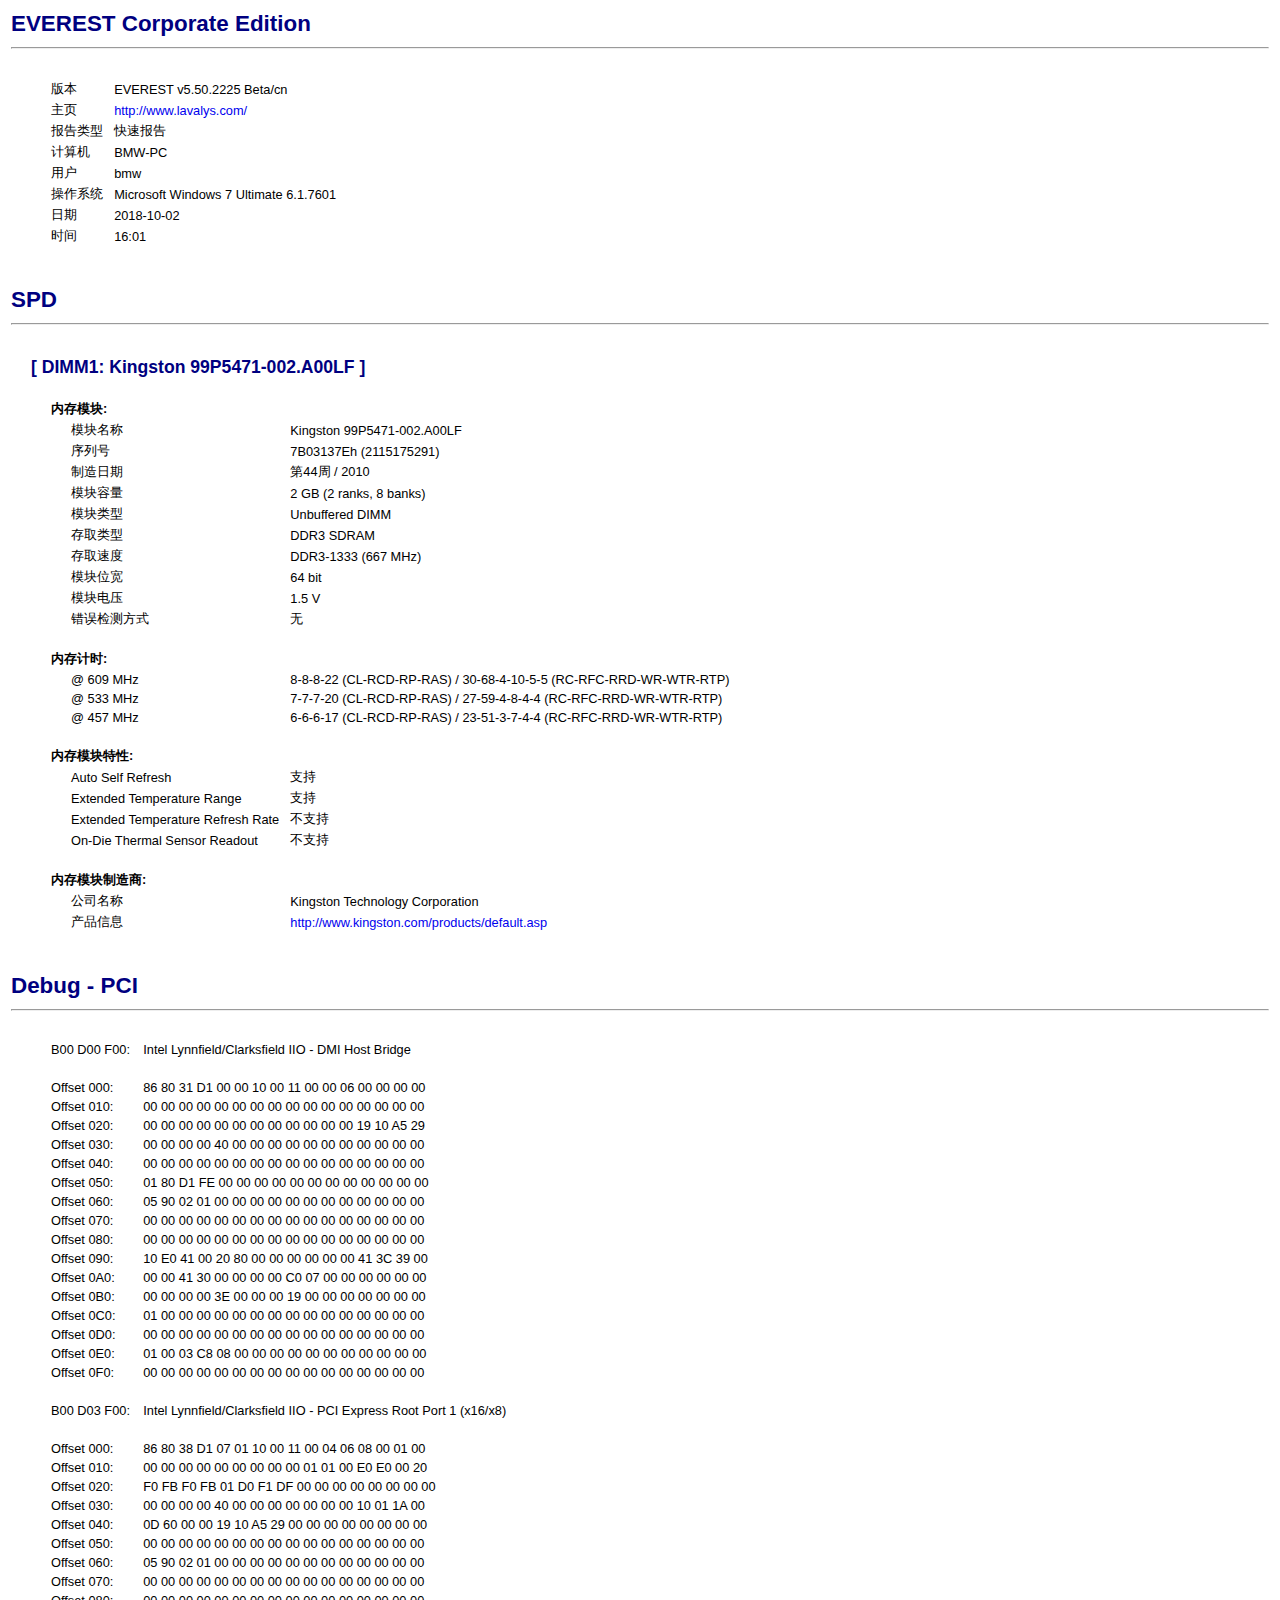
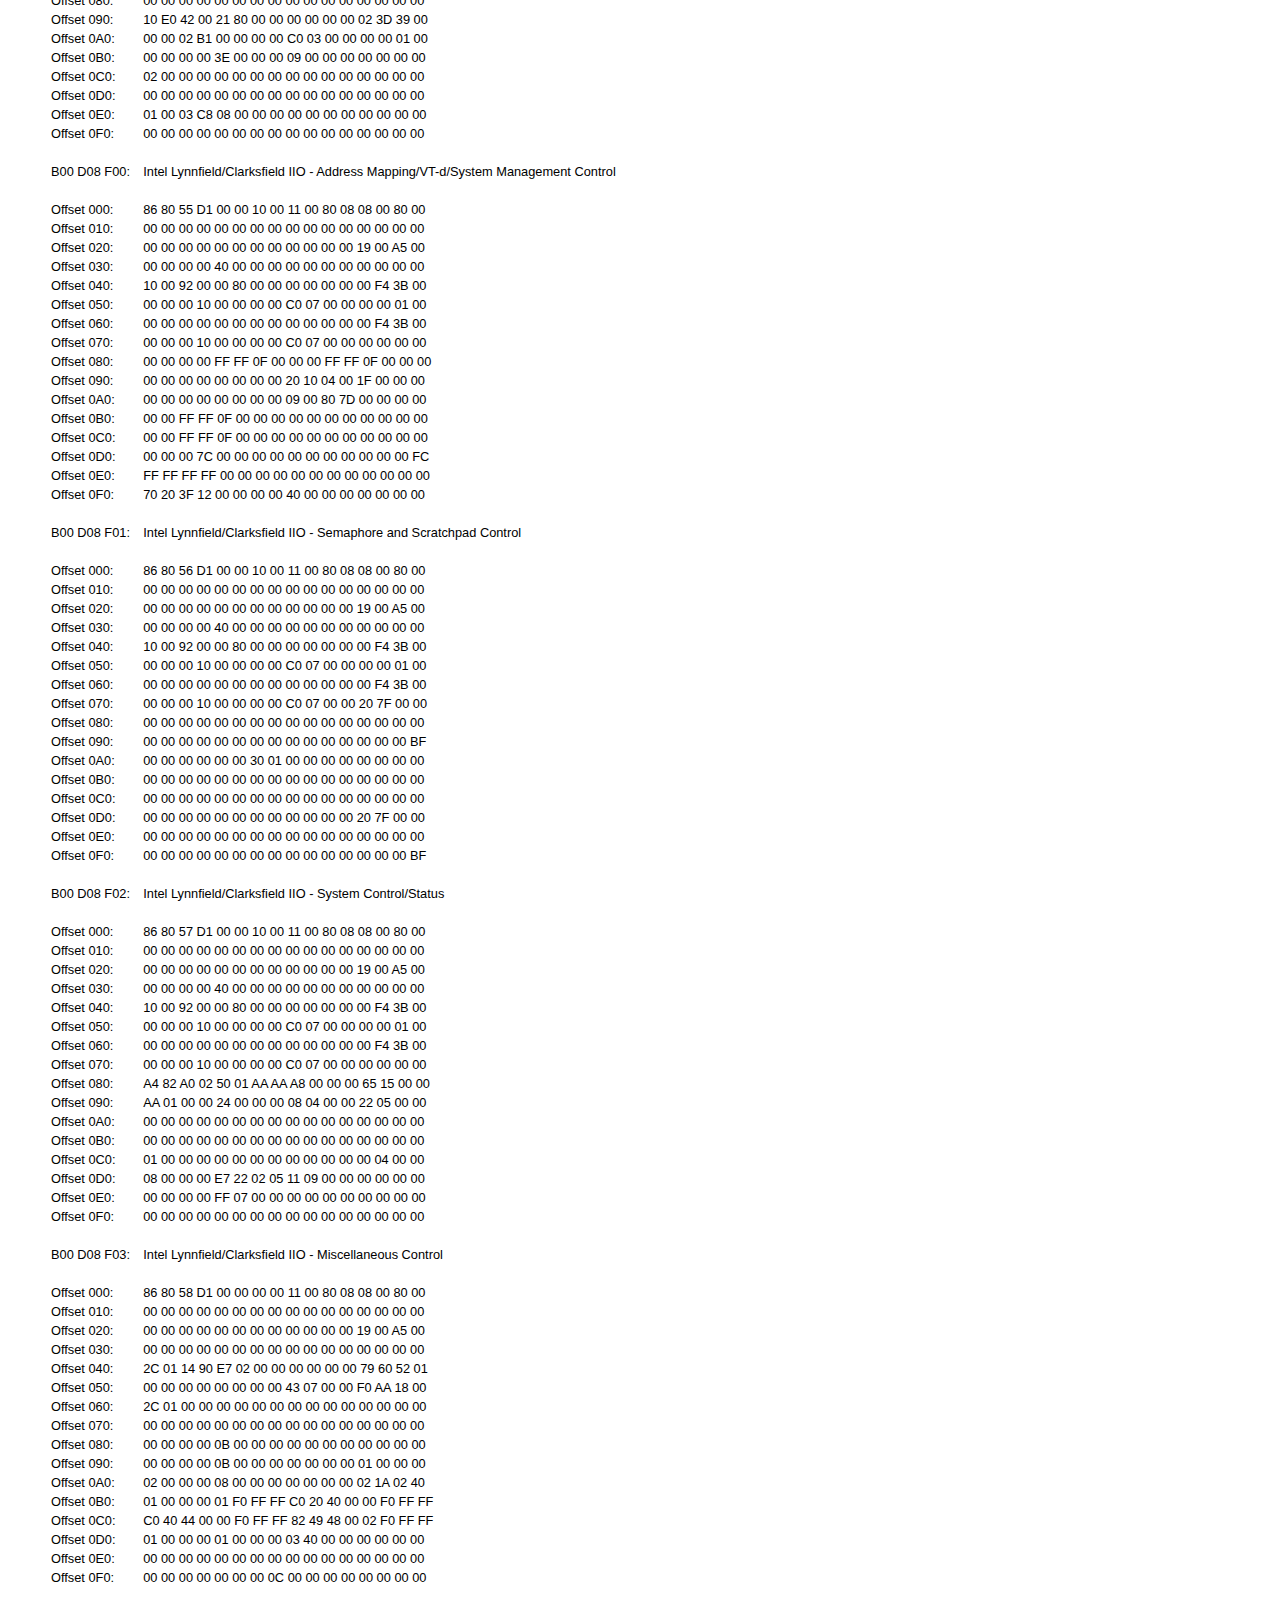
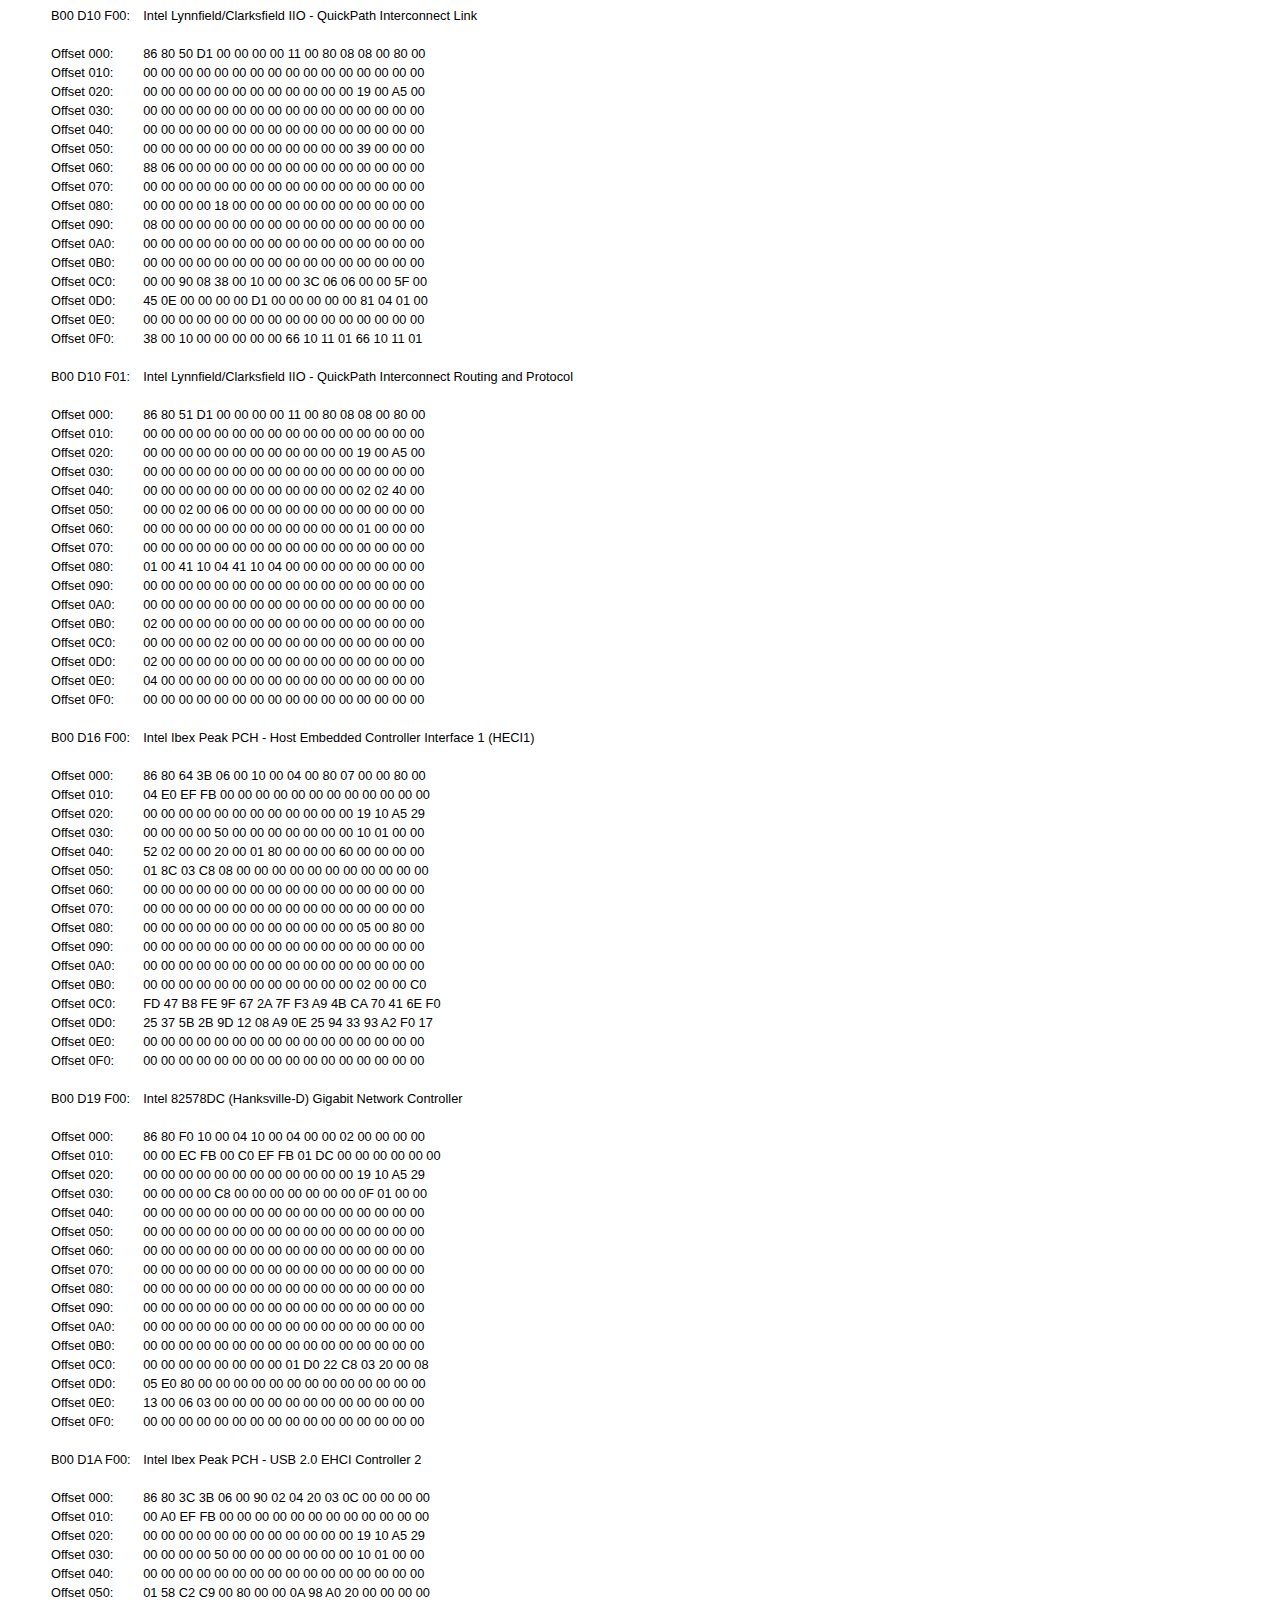
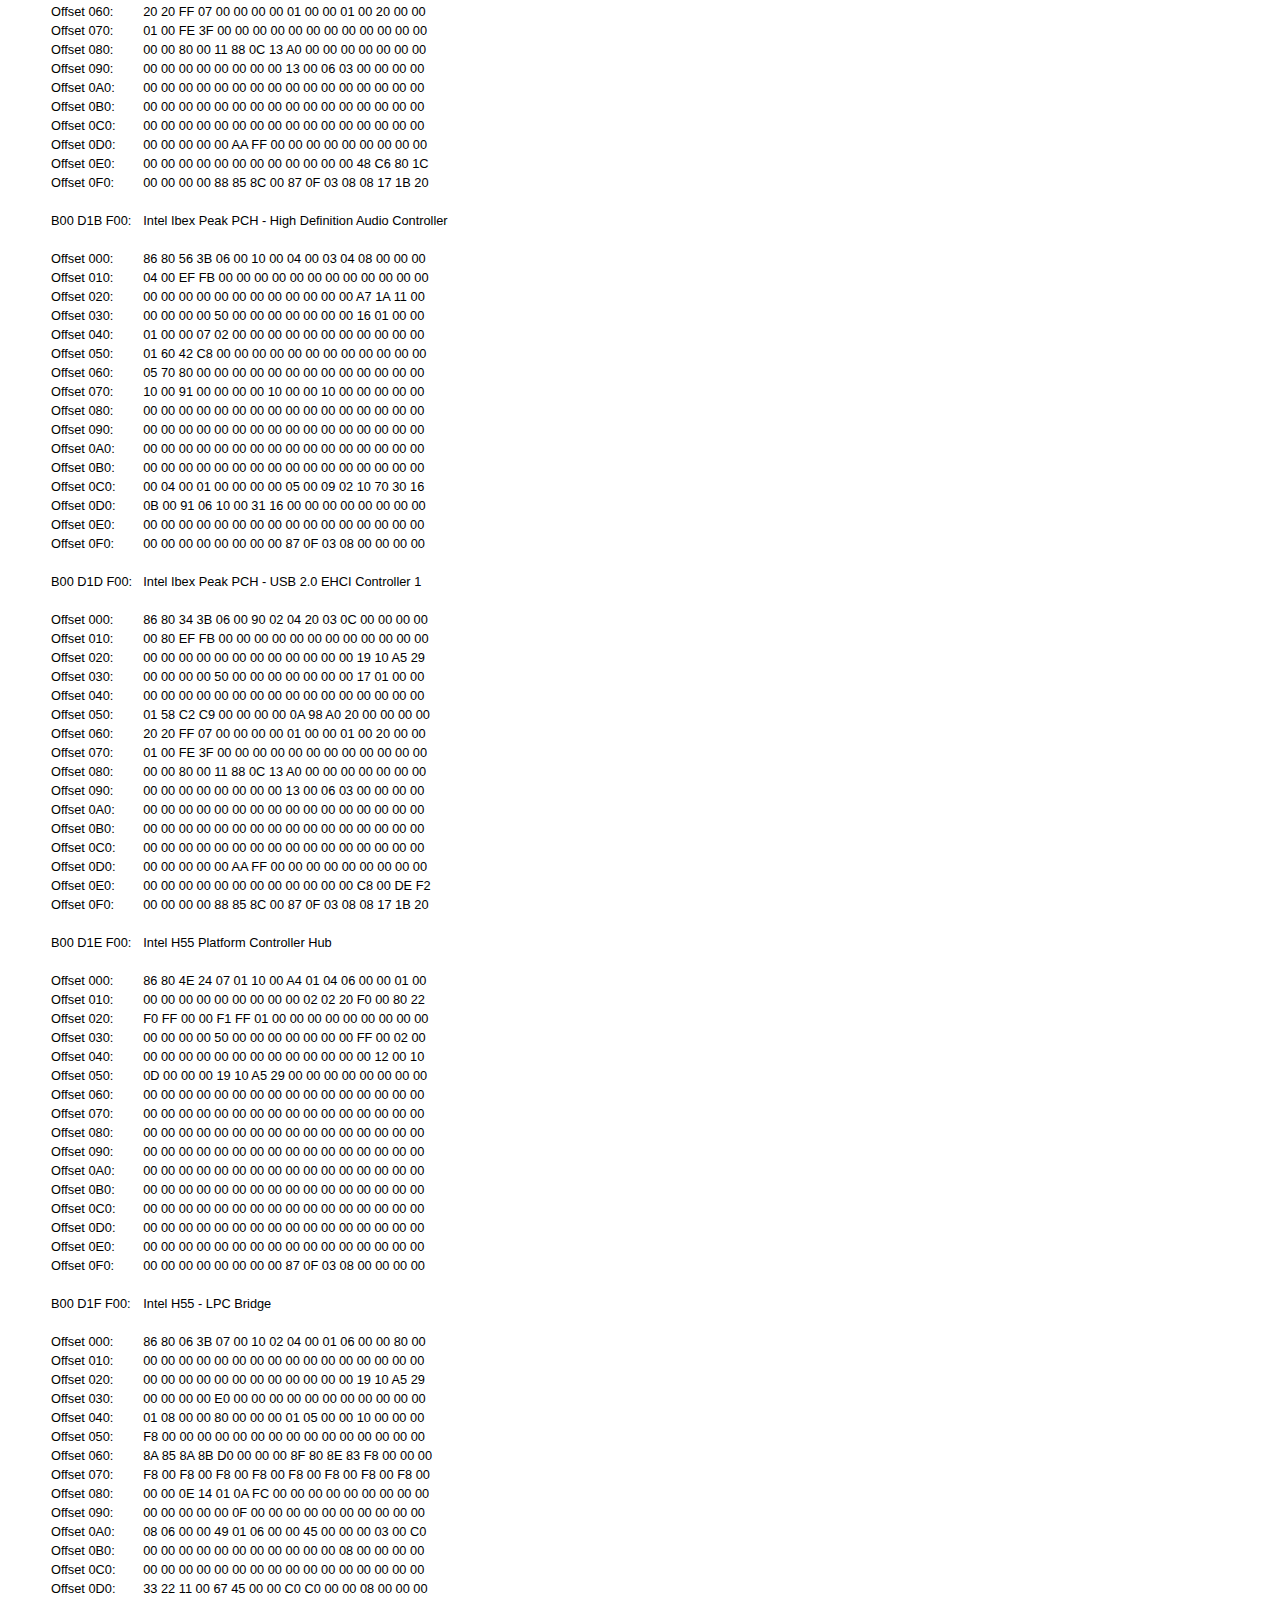
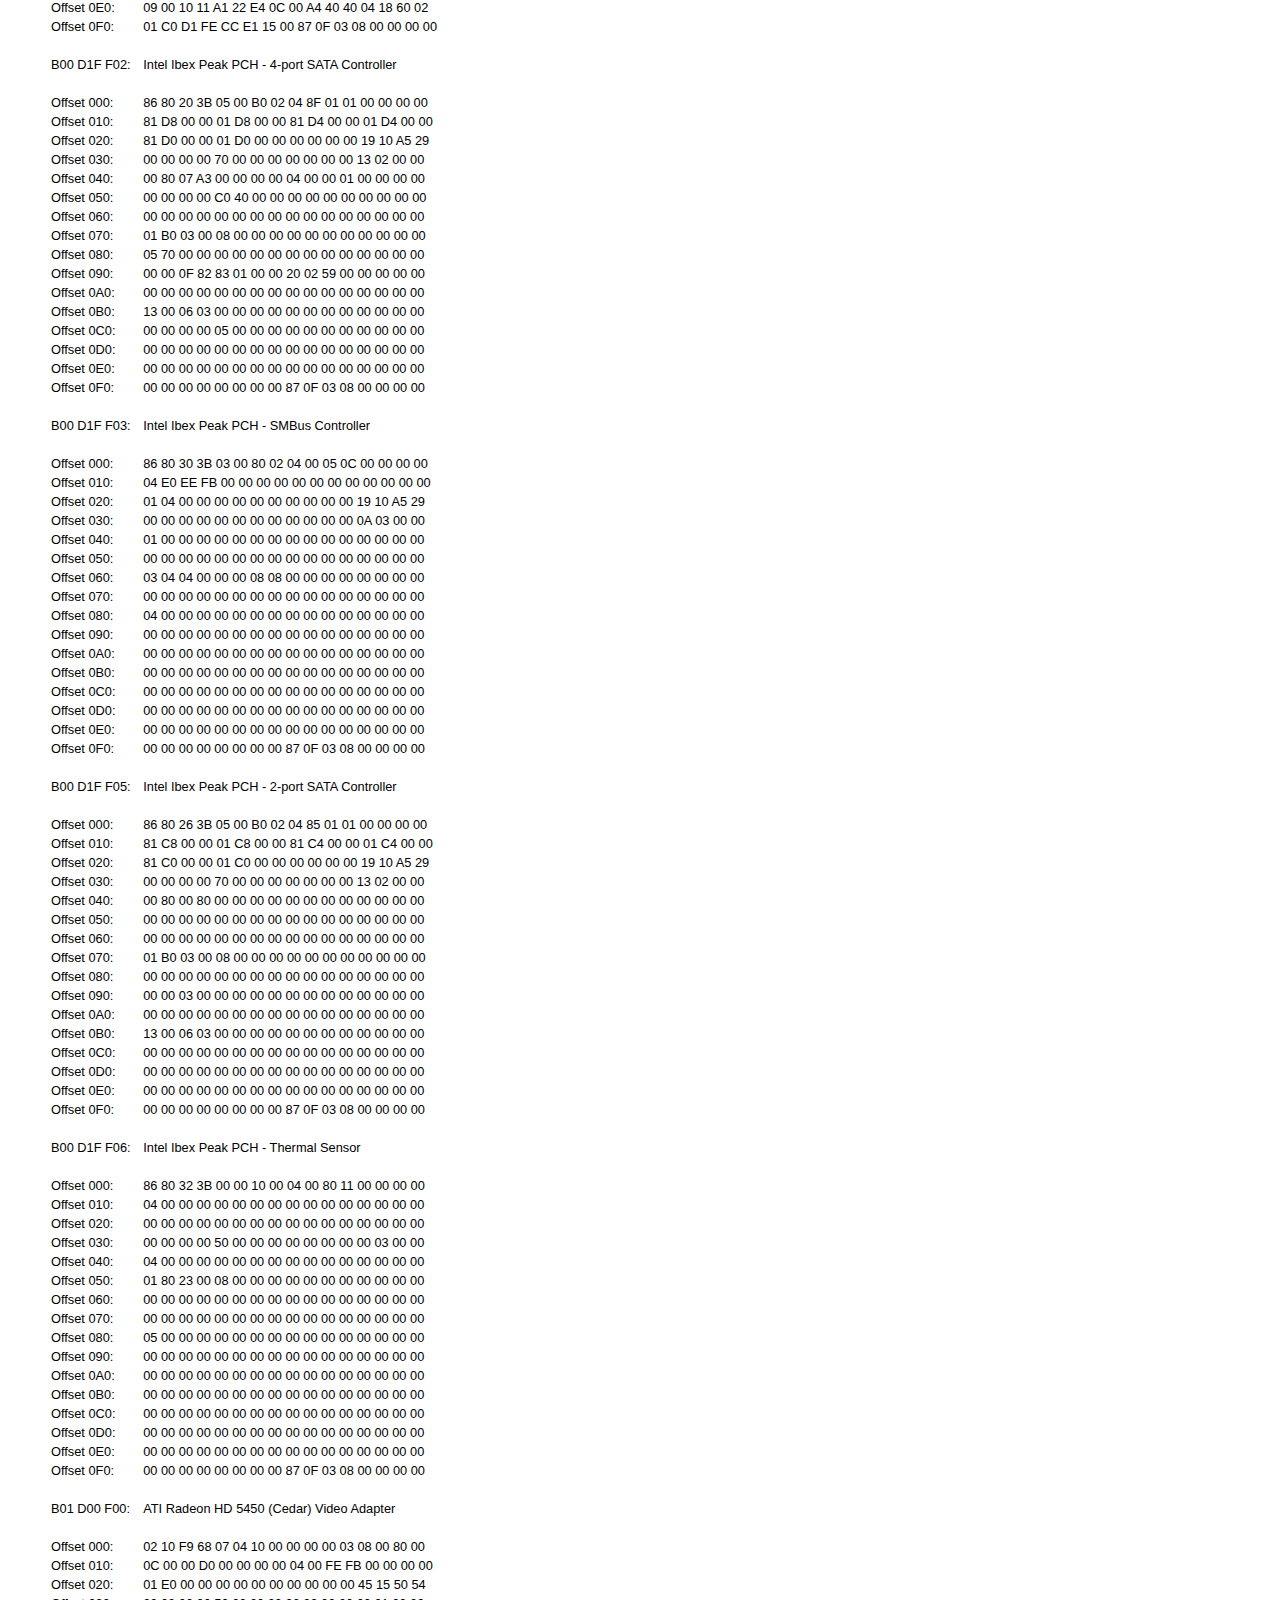
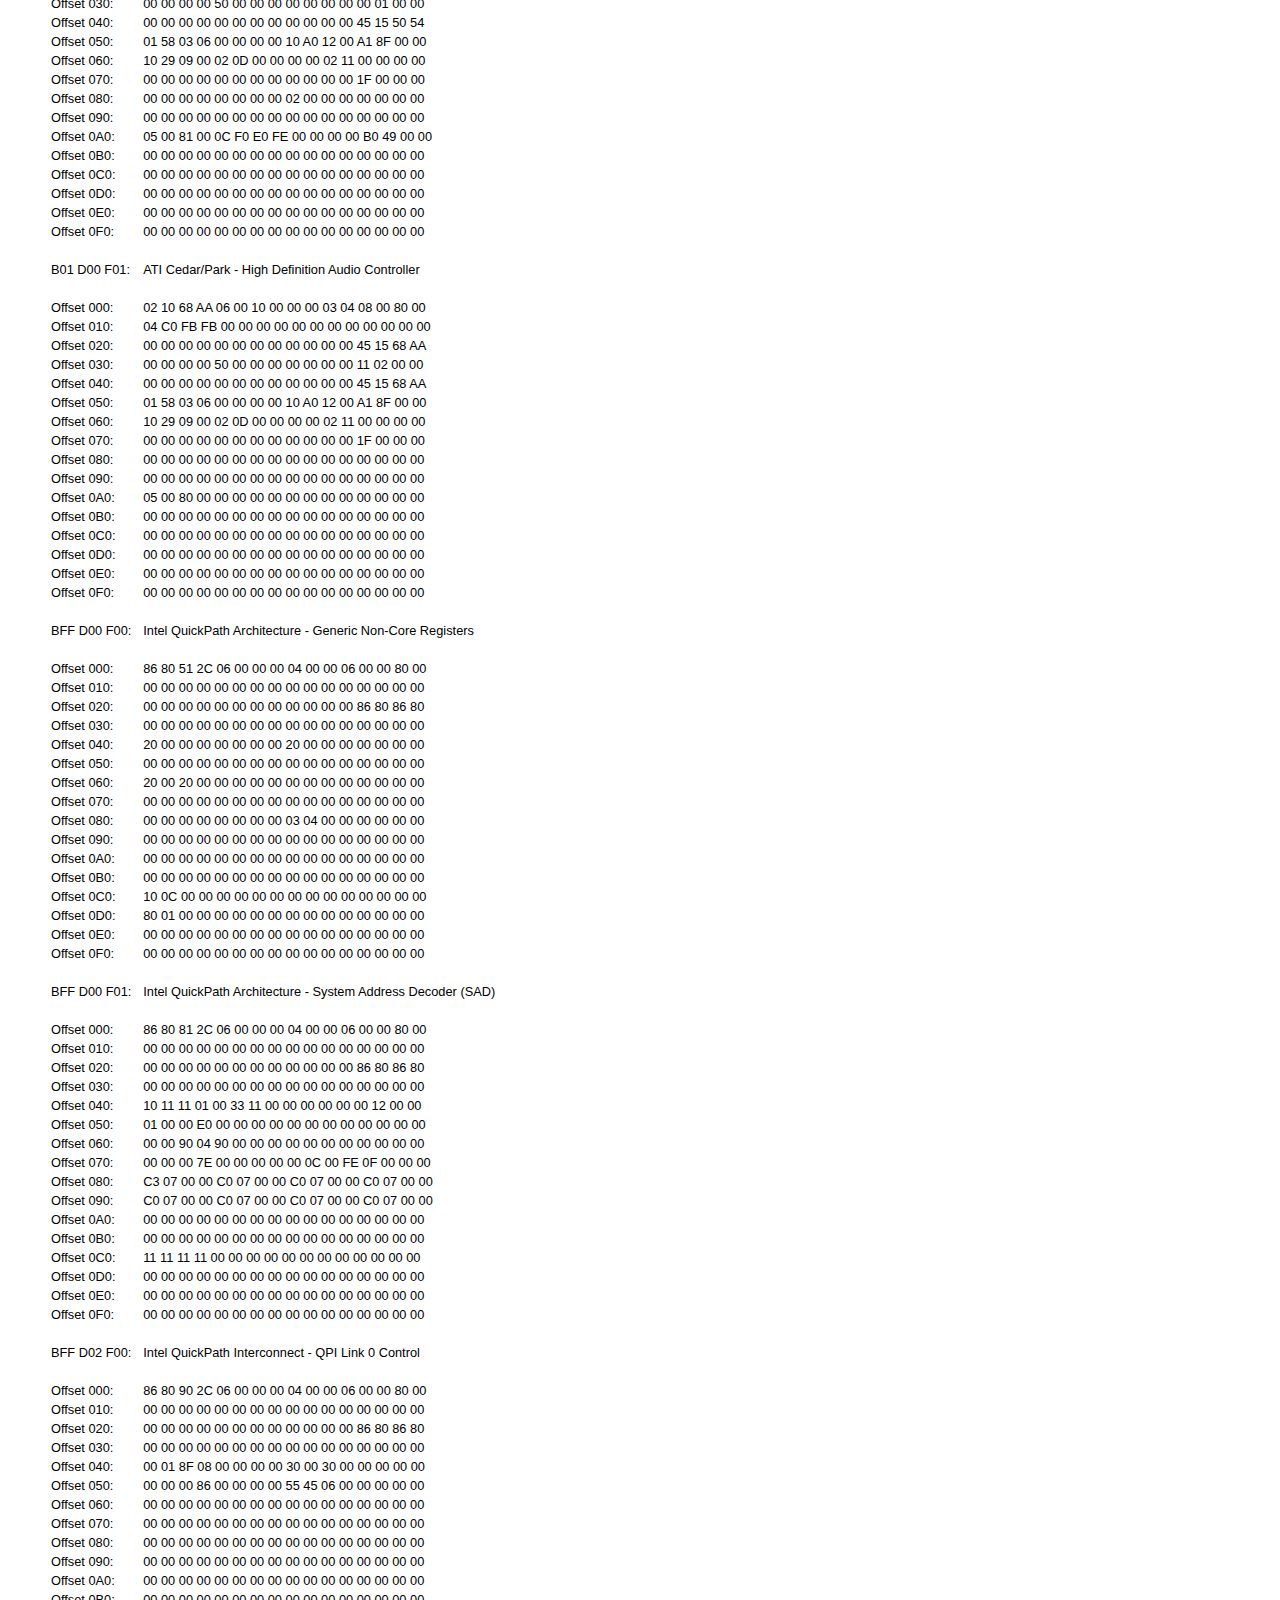
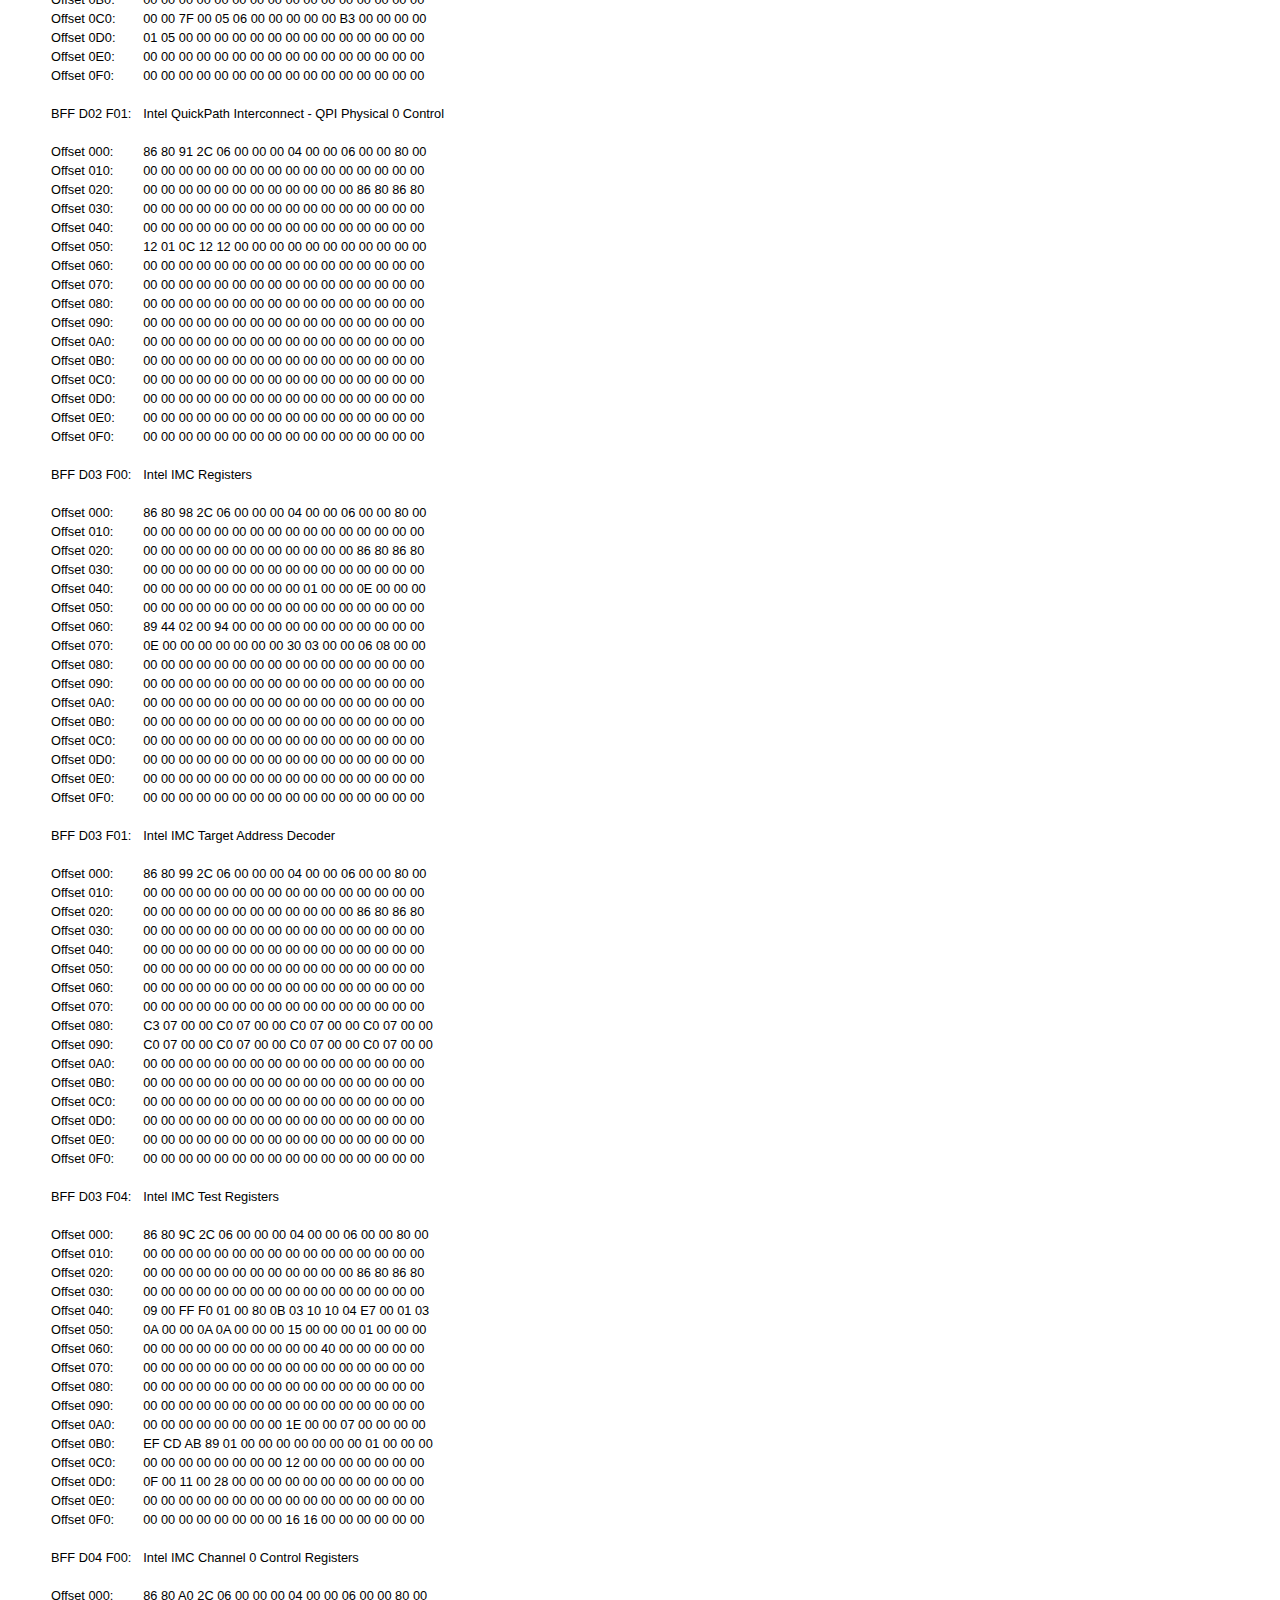
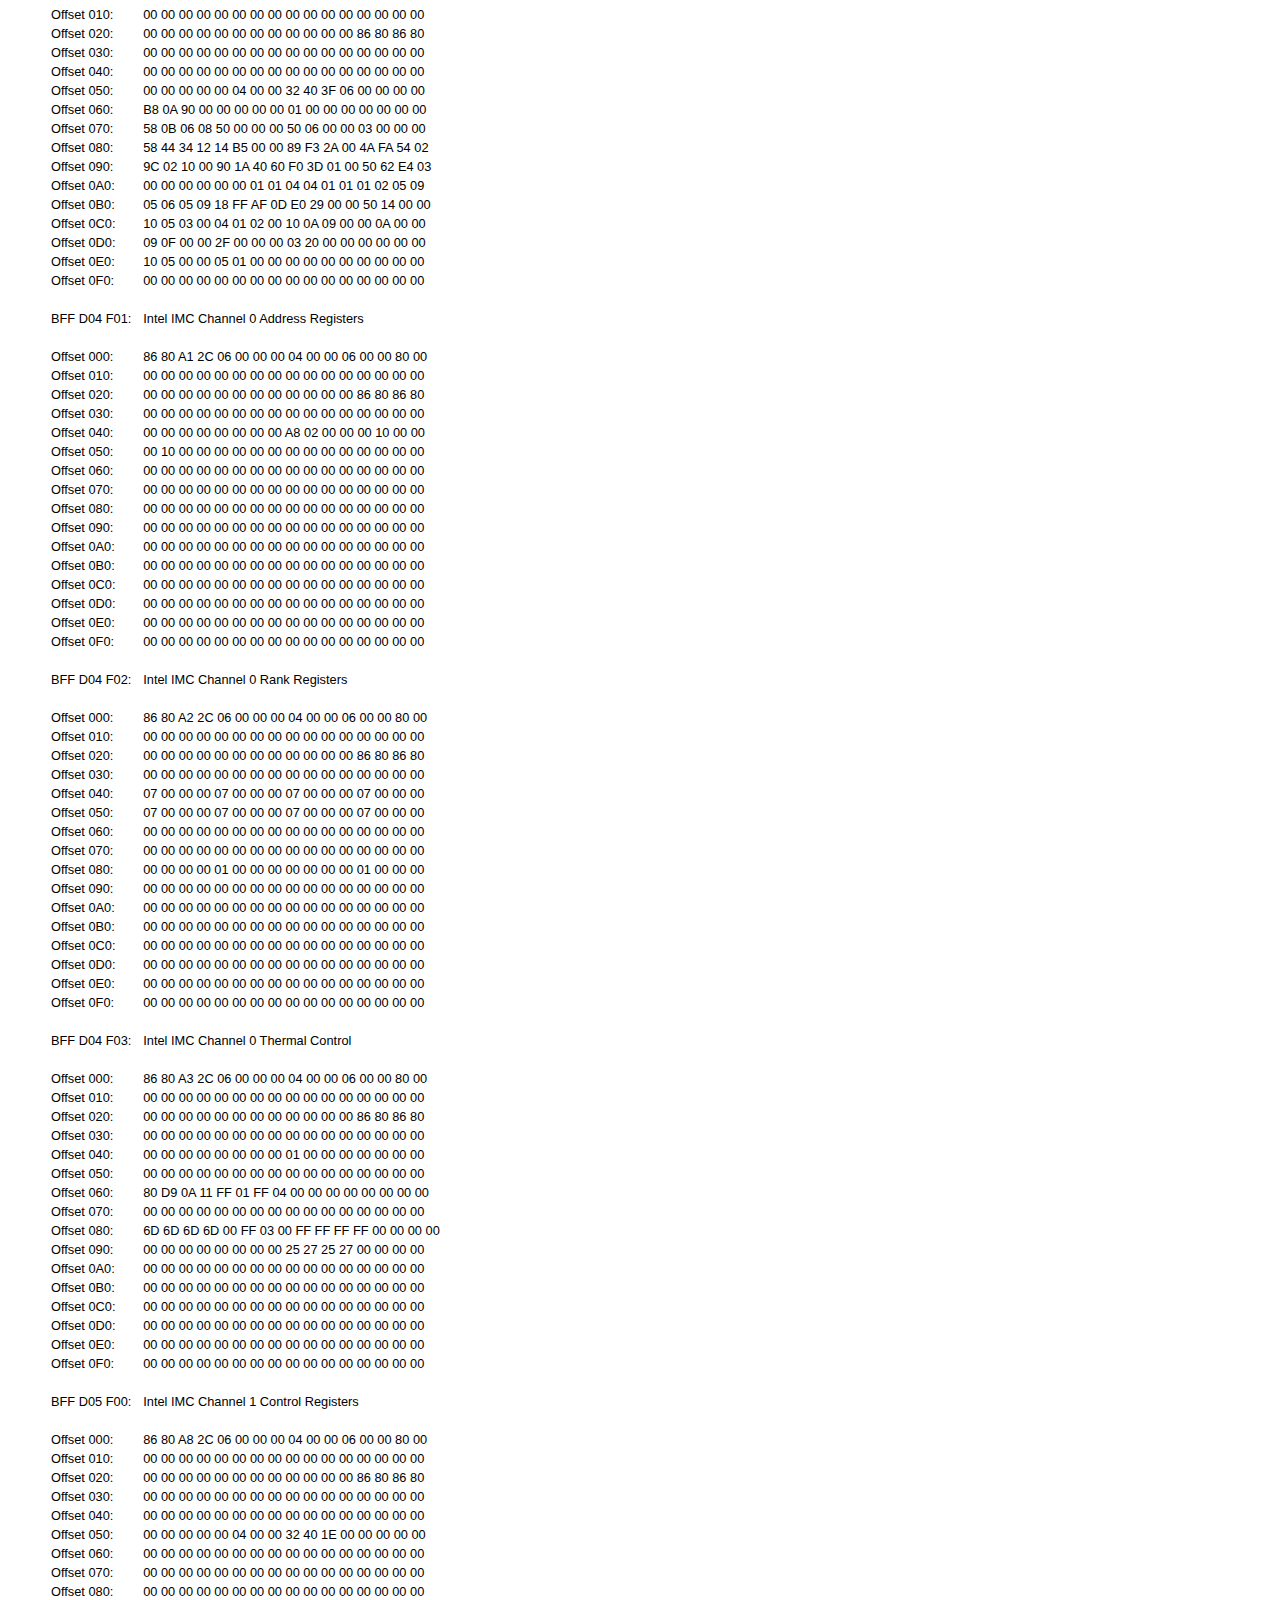
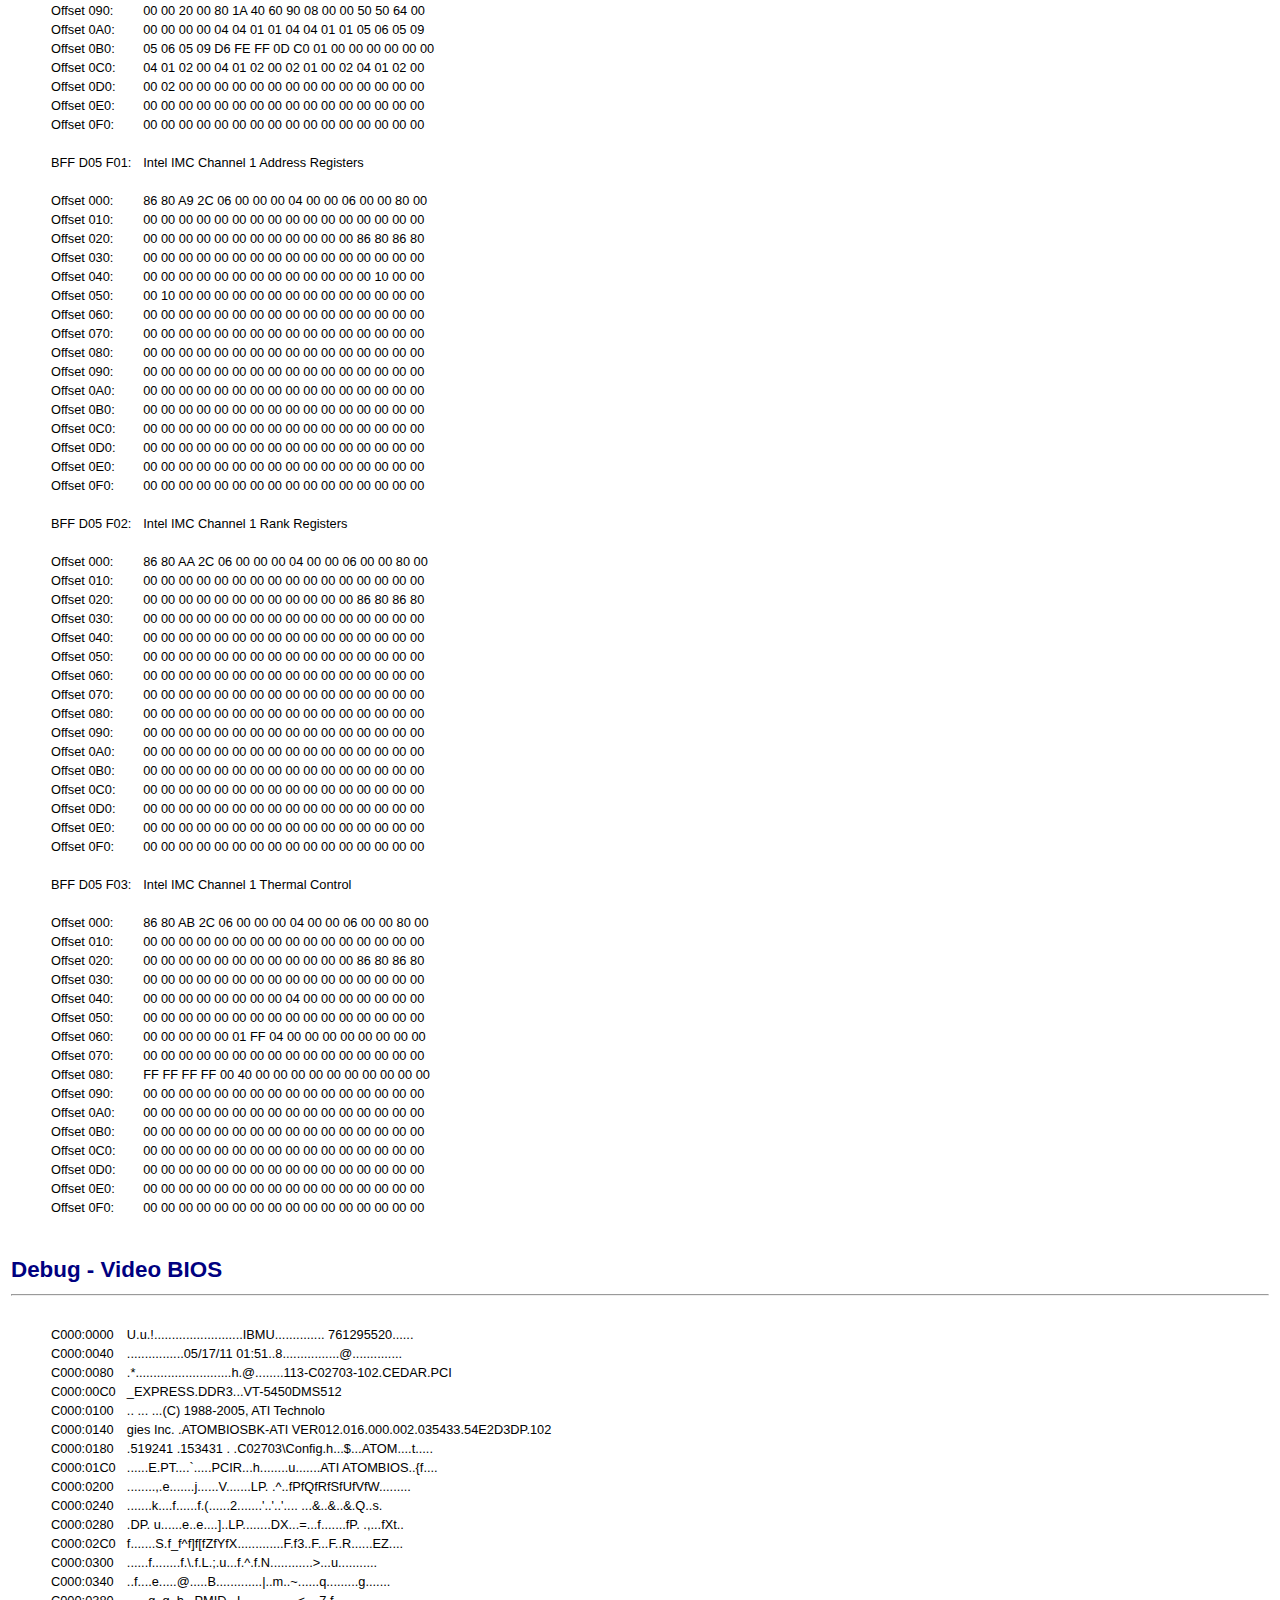
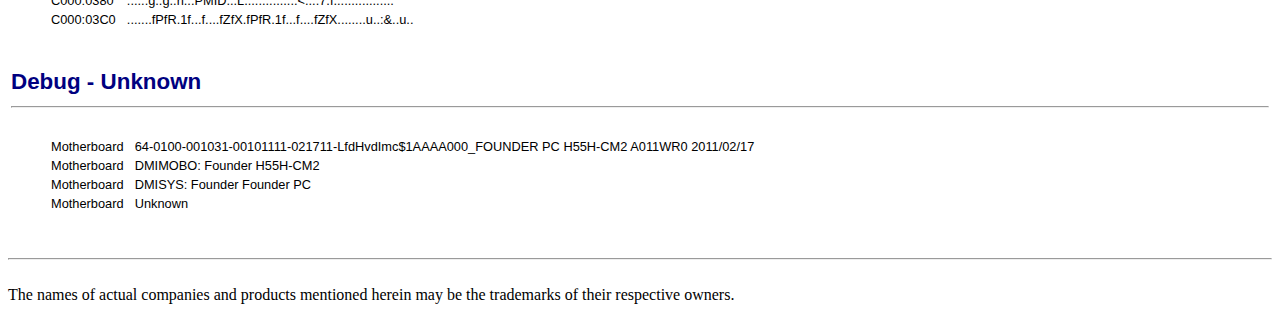
<file: ReportSPD.htm>
﻿<HTML>
<HEAD>
<META NAME="GENERATOR" CONTENT="EVEREST v5.50.2225 Beta">
<META HTTP-EQUIV="Content-Type" CONTENT="text/html; CHARSET=gb2312">
<STYLE>
A { text-decoration: none }
A:hover { text-decoration: underline }
TD { font: 80% verdana, tahoma, ms sans serif, arial; color: #000000; vertical-align: text-center; text-align: left }
TD.cr { font: 80% verdana, tahoma, ms sans serif, arial; color: #000000; vertical-align: text-center; text-align: right }
TD.cc { font: 80% verdana, tahoma, ms sans serif, arial; color: #000000; vertical-align: text-center; text-align: center }
TD.pt { font: bold 140% verdana, tahoma, ms sans serif, arial; color: #000080; vertical-align: text-center }
TD.dt { font: bold 110% verdana, tahoma, ms sans serif, arial; color: #000080; vertical-align: text-center }
</STYLE>
<TITLE>&lt;BMW-PC&gt; 报告</TITLE>
</HEAD>
<BODY BGCOLOR="#FFFFFF">

<TABLE WIDTH=100%><TD CLASS=pt>EVEREST Corporate Edition<TR><TD><HR></TABLE><TABLE><TR><TD WIDTH=16>&nbsp;<TD WIDTH=16><TD><TD>
<TR><TD><TD><TD>版本&nbsp;&nbsp;<TD>EVEREST v5.50.2225 Beta/cn
<TR><TD><TD><TD>主页&nbsp;&nbsp;<TD><A HREF="http://www.lavalys.com/" TARGET=blank>http://www.lavalys.com/</A>
<TR><TD><TD><TD>报告类型&nbsp;&nbsp;<TD>快速报告
<TR><TD><TD><TD>计算机&nbsp;&nbsp;<TD>BMW-PC
<TR><TD><TD><TD>用户&nbsp;&nbsp;<TD>bmw
<TR><TD><TD><TD>操作系统&nbsp;&nbsp;<TD>Microsoft Windows 7 Ultimate 6.1.7601
<TR><TD><TD><TD>日期&nbsp;&nbsp;<TD>2018-10-02
<TR><TD><TD><TD>时间&nbsp;&nbsp;<TD>16:01
</TABLE><BR><BR>

<TABLE WIDTH=100%><TD CLASS=pt>SPD<TR><TD><HR></TABLE><TABLE><TR><TD WIDTH=16>&nbsp;<TD WIDTH=16><TD WIDTH=16><TD><TD>
<TR><TD><TD CLASS=dt COLSPAN=5>[ DIMM1: Kingston 99P5471-002.A00LF ]
<TR><TD>&nbsp;
<TR><TD><TD><TD COLSPAN=3><B>内存模块:</B>
<TR><TD><TD><TD><TD>模块名称&nbsp;&nbsp;<TD>Kingston 99P5471-002.A00LF
<TR><TD><TD><TD><TD>序列号&nbsp;&nbsp;<TD>7B03137Eh (2115175291)
<TR><TD><TD><TD><TD>制造日期&nbsp;&nbsp;<TD>第44周 / 2010
<TR><TD><TD><TD><TD>模块容量&nbsp;&nbsp;<TD>2 GB (2 ranks, 8 banks)
<TR><TD><TD><TD><TD>模块类型&nbsp;&nbsp;<TD>Unbuffered DIMM
<TR><TD><TD><TD><TD>存取类型&nbsp;&nbsp;<TD>DDR3 SDRAM
<TR><TD><TD><TD><TD>存取速度&nbsp;&nbsp;<TD>DDR3-1333 (667 MHz)
<TR><TD><TD><TD><TD>模块位宽&nbsp;&nbsp;<TD>64 bit
<TR><TD><TD><TD><TD>模块电压&nbsp;&nbsp;<TD>1.5 V
<TR><TD><TD><TD><TD>错误检测方式&nbsp;&nbsp;<TD>无
<TR><TD>&nbsp;
<TR><TD><TD><TD COLSPAN=3><B>内存计时:</B>
<TR><TD><TD><TD><TD>@ 609 MHz&nbsp;&nbsp;<TD>8-8-8-22  (CL-RCD-RP-RAS) / 30-68-4-10-5-5  (RC-RFC-RRD-WR-WTR-RTP)
<TR><TD><TD><TD><TD>@ 533 MHz&nbsp;&nbsp;<TD>7-7-7-20  (CL-RCD-RP-RAS) / 27-59-4-8-4-4  (RC-RFC-RRD-WR-WTR-RTP)
<TR><TD><TD><TD><TD>@ 457 MHz&nbsp;&nbsp;<TD>6-6-6-17  (CL-RCD-RP-RAS) / 23-51-3-7-4-4  (RC-RFC-RRD-WR-WTR-RTP)
<TR><TD>&nbsp;
<TR><TD><TD><TD COLSPAN=3><B>内存模块特性:</B>
<TR><TD><TD><TD><TD>Auto Self Refresh&nbsp;&nbsp;<TD>支持
<TR><TD><TD><TD><TD>Extended Temperature Range&nbsp;&nbsp;<TD>支持
<TR><TD><TD><TD><TD>Extended Temperature Refresh Rate&nbsp;&nbsp;<TD>不支持
<TR><TD><TD><TD><TD>On-Die Thermal Sensor Readout&nbsp;&nbsp;<TD>不支持
<TR><TD>&nbsp;
<TR><TD><TD><TD COLSPAN=3><B>内存模块制造商:</B>
<TR><TD><TD><TD><TD>公司名称&nbsp;&nbsp;<TD>Kingston Technology Corporation
<TR><TD><TD><TD><TD>产品信息&nbsp;&nbsp;<TD><A HREF="http://www.kingston.com/products/default.asp" TARGET=blank>http://www.kingston.com/products/default.asp</A>
</TABLE><BR><BR>

<TABLE WIDTH=100%><TD CLASS=pt>Debug - PCI<TR><TD><HR></TABLE><TABLE><TR><TD WIDTH=16>&nbsp;<TD WIDTH=16><TD><TD>
<TR><TD><TD><TD>B00 D00 F00:&nbsp;&nbsp;<TD>Intel Lynnfield/Clarksfield IIO - DMI Host Bridge
<TR><TD><TD><TD>&nbsp;&nbsp;<TD>
<TR><TD><TD><TD>  Offset 000:&nbsp;&nbsp;<TD>86 80 31 D1  00 00 10 00  11 00 00 06  00 00 00 00 
<TR><TD><TD><TD>  Offset 010:&nbsp;&nbsp;<TD>00 00 00 00  00 00 00 00  00 00 00 00  00 00 00 00 
<TR><TD><TD><TD>  Offset 020:&nbsp;&nbsp;<TD>00 00 00 00  00 00 00 00  00 00 00 00  19 10 A5 29 
<TR><TD><TD><TD>  Offset 030:&nbsp;&nbsp;<TD>00 00 00 00  40 00 00 00  00 00 00 00  00 00 00 00 
<TR><TD><TD><TD>  Offset 040:&nbsp;&nbsp;<TD>00 00 00 00  00 00 00 00  00 00 00 00  00 00 00 00 
<TR><TD><TD><TD>  Offset 050:&nbsp;&nbsp;<TD>01 80 D1 FE  00 00 00 00  00 00 00 00  00 00 00 00 
<TR><TD><TD><TD>  Offset 060:&nbsp;&nbsp;<TD>05 90 02 01  00 00 00 00  00 00 00 00  00 00 00 00 
<TR><TD><TD><TD>  Offset 070:&nbsp;&nbsp;<TD>00 00 00 00  00 00 00 00  00 00 00 00  00 00 00 00 
<TR><TD><TD><TD>  Offset 080:&nbsp;&nbsp;<TD>00 00 00 00  00 00 00 00  00 00 00 00  00 00 00 00 
<TR><TD><TD><TD>  Offset 090:&nbsp;&nbsp;<TD>10 E0 41 00  20 80 00 00  00 00 00 00  41 3C 39 00 
<TR><TD><TD><TD>  Offset 0A0:&nbsp;&nbsp;<TD>00 00 41 30  00 00 00 00  C0 07 00 00  00 00 00 00 
<TR><TD><TD><TD>  Offset 0B0:&nbsp;&nbsp;<TD>00 00 00 00  3E 00 00 00  19 00 00 00  00 00 00 00 
<TR><TD><TD><TD>  Offset 0C0:&nbsp;&nbsp;<TD>01 00 00 00  00 00 00 00  00 00 00 00  00 00 00 00 
<TR><TD><TD><TD>  Offset 0D0:&nbsp;&nbsp;<TD>00 00 00 00  00 00 00 00  00 00 00 00  00 00 00 00 
<TR><TD><TD><TD>  Offset 0E0:&nbsp;&nbsp;<TD>01 00 03 C8  08 00 00 00  00 00 00 00  00 00 00 00 
<TR><TD><TD><TD>  Offset 0F0:&nbsp;&nbsp;<TD>00 00 00 00  00 00 00 00  00 00 00 00  00 00 00 00 
<TR><TD>&nbsp;
<TR><TD><TD><TD>B00 D03 F00:&nbsp;&nbsp;<TD>Intel Lynnfield/Clarksfield IIO - PCI Express Root Port 1 (x16/x8)
<TR><TD><TD><TD>&nbsp;&nbsp;<TD>
<TR><TD><TD><TD>  Offset 000:&nbsp;&nbsp;<TD>86 80 38 D1  07 01 10 00  11 00 04 06  08 00 01 00 
<TR><TD><TD><TD>  Offset 010:&nbsp;&nbsp;<TD>00 00 00 00  00 00 00 00  00 01 01 00  E0 E0 00 20 
<TR><TD><TD><TD>  Offset 020:&nbsp;&nbsp;<TD>F0 FB F0 FB  01 D0 F1 DF  00 00 00 00  00 00 00 00 
<TR><TD><TD><TD>  Offset 030:&nbsp;&nbsp;<TD>00 00 00 00  40 00 00 00  00 00 00 00  10 01 1A 00 
<TR><TD><TD><TD>  Offset 040:&nbsp;&nbsp;<TD>0D 60 00 00  19 10 A5 29  00 00 00 00  00 00 00 00 
<TR><TD><TD><TD>  Offset 050:&nbsp;&nbsp;<TD>00 00 00 00  00 00 00 00  00 00 00 00  00 00 00 00 
<TR><TD><TD><TD>  Offset 060:&nbsp;&nbsp;<TD>05 90 02 01  00 00 00 00  00 00 00 00  00 00 00 00 
<TR><TD><TD><TD>  Offset 070:&nbsp;&nbsp;<TD>00 00 00 00  00 00 00 00  00 00 00 00  00 00 00 00 
<TR><TD><TD><TD>  Offset 080:&nbsp;&nbsp;<TD>00 00 00 00  00 00 00 00  00 00 00 00  00 00 00 00 
<TR><TD><TD><TD>  Offset 090:&nbsp;&nbsp;<TD>10 E0 42 00  21 80 00 00  00 00 00 00  02 3D 39 00 
<TR><TD><TD><TD>  Offset 0A0:&nbsp;&nbsp;<TD>00 00 02 B1  00 00 00 00  C0 03 00 00  00 00 01 00 
<TR><TD><TD><TD>  Offset 0B0:&nbsp;&nbsp;<TD>00 00 00 00  3E 00 00 00  09 00 00 00  00 00 00 00 
<TR><TD><TD><TD>  Offset 0C0:&nbsp;&nbsp;<TD>02 00 00 00  00 00 00 00  00 00 00 00  00 00 00 00 
<TR><TD><TD><TD>  Offset 0D0:&nbsp;&nbsp;<TD>00 00 00 00  00 00 00 00  00 00 00 00  00 00 00 00 
<TR><TD><TD><TD>  Offset 0E0:&nbsp;&nbsp;<TD>01 00 03 C8  08 00 00 00  00 00 00 00  00 00 00 00 
<TR><TD><TD><TD>  Offset 0F0:&nbsp;&nbsp;<TD>00 00 00 00  00 00 00 00  00 00 00 00  00 00 00 00 
<TR><TD>&nbsp;
<TR><TD><TD><TD>B00 D08 F00:&nbsp;&nbsp;<TD>Intel Lynnfield/Clarksfield IIO - Address Mapping/VT-d/System Management Control
<TR><TD><TD><TD>&nbsp;&nbsp;<TD>
<TR><TD><TD><TD>  Offset 000:&nbsp;&nbsp;<TD>86 80 55 D1  00 00 10 00  11 00 80 08  08 00 80 00 
<TR><TD><TD><TD>  Offset 010:&nbsp;&nbsp;<TD>00 00 00 00  00 00 00 00  00 00 00 00  00 00 00 00 
<TR><TD><TD><TD>  Offset 020:&nbsp;&nbsp;<TD>00 00 00 00  00 00 00 00  00 00 00 00  19 00 A5 00 
<TR><TD><TD><TD>  Offset 030:&nbsp;&nbsp;<TD>00 00 00 00  40 00 00 00  00 00 00 00  00 00 00 00 
<TR><TD><TD><TD>  Offset 040:&nbsp;&nbsp;<TD>10 00 92 00  00 80 00 00  00 00 00 00  00 F4 3B 00 
<TR><TD><TD><TD>  Offset 050:&nbsp;&nbsp;<TD>00 00 00 10  00 00 00 00  C0 07 00 00  00 00 01 00 
<TR><TD><TD><TD>  Offset 060:&nbsp;&nbsp;<TD>00 00 00 00  00 00 00 00  00 00 00 00  00 F4 3B 00 
<TR><TD><TD><TD>  Offset 070:&nbsp;&nbsp;<TD>00 00 00 10  00 00 00 00  C0 07 00 00  00 00 00 00 
<TR><TD><TD><TD>  Offset 080:&nbsp;&nbsp;<TD>00 00 00 00  FF FF 0F 00  00 00 FF FF  0F 00 00 00 
<TR><TD><TD><TD>  Offset 090:&nbsp;&nbsp;<TD>00 00 00 00  00 00 00 00  20 10 04 00  1F 00 00 00 
<TR><TD><TD><TD>  Offset 0A0:&nbsp;&nbsp;<TD>00 00 00 00  00 00 00 00  09 00 80 7D  00 00 00 00 
<TR><TD><TD><TD>  Offset 0B0:&nbsp;&nbsp;<TD>00 00 FF FF  0F 00 00 00  00 00 00 00  00 00 00 00 
<TR><TD><TD><TD>  Offset 0C0:&nbsp;&nbsp;<TD>00 00 FF FF  0F 00 00 00  00 00 00 00  00 00 00 00 
<TR><TD><TD><TD>  Offset 0D0:&nbsp;&nbsp;<TD>00 00 00 7C  00 00 00 00  00 00 00 00  00 00 00 FC 
<TR><TD><TD><TD>  Offset 0E0:&nbsp;&nbsp;<TD>FF FF FF FF  00 00 00 00  00 00 00 00  00 00 00 00 
<TR><TD><TD><TD>  Offset 0F0:&nbsp;&nbsp;<TD>70 20 3F 12  00 00 00 00  40 00 00 00  00 00 00 00 
<TR><TD>&nbsp;
<TR><TD><TD><TD>B00 D08 F01:&nbsp;&nbsp;<TD>Intel Lynnfield/Clarksfield IIO - Semaphore and Scratchpad Control
<TR><TD><TD><TD>&nbsp;&nbsp;<TD>
<TR><TD><TD><TD>  Offset 000:&nbsp;&nbsp;<TD>86 80 56 D1  00 00 10 00  11 00 80 08  08 00 80 00 
<TR><TD><TD><TD>  Offset 010:&nbsp;&nbsp;<TD>00 00 00 00  00 00 00 00  00 00 00 00  00 00 00 00 
<TR><TD><TD><TD>  Offset 020:&nbsp;&nbsp;<TD>00 00 00 00  00 00 00 00  00 00 00 00  19 00 A5 00 
<TR><TD><TD><TD>  Offset 030:&nbsp;&nbsp;<TD>00 00 00 00  40 00 00 00  00 00 00 00  00 00 00 00 
<TR><TD><TD><TD>  Offset 040:&nbsp;&nbsp;<TD>10 00 92 00  00 80 00 00  00 00 00 00  00 F4 3B 00 
<TR><TD><TD><TD>  Offset 050:&nbsp;&nbsp;<TD>00 00 00 10  00 00 00 00  C0 07 00 00  00 00 01 00 
<TR><TD><TD><TD>  Offset 060:&nbsp;&nbsp;<TD>00 00 00 00  00 00 00 00  00 00 00 00  00 F4 3B 00 
<TR><TD><TD><TD>  Offset 070:&nbsp;&nbsp;<TD>00 00 00 10  00 00 00 00  C0 07 00 00  20 7F 00 00 
<TR><TD><TD><TD>  Offset 080:&nbsp;&nbsp;<TD>00 00 00 00  00 00 00 00  00 00 00 00  00 00 00 00 
<TR><TD><TD><TD>  Offset 090:&nbsp;&nbsp;<TD>00 00 00 00  00 00 00 00  00 00 00 00  00 00 00 BF 
<TR><TD><TD><TD>  Offset 0A0:&nbsp;&nbsp;<TD>00 00 00 00  00 00 30 01  00 00 00 00  00 00 00 00 
<TR><TD><TD><TD>  Offset 0B0:&nbsp;&nbsp;<TD>00 00 00 00  00 00 00 00  00 00 00 00  00 00 00 00 
<TR><TD><TD><TD>  Offset 0C0:&nbsp;&nbsp;<TD>00 00 00 00  00 00 00 00  00 00 00 00  00 00 00 00 
<TR><TD><TD><TD>  Offset 0D0:&nbsp;&nbsp;<TD>00 00 00 00  00 00 00 00  00 00 00 00  20 7F 00 00 
<TR><TD><TD><TD>  Offset 0E0:&nbsp;&nbsp;<TD>00 00 00 00  00 00 00 00  00 00 00 00  00 00 00 00 
<TR><TD><TD><TD>  Offset 0F0:&nbsp;&nbsp;<TD>00 00 00 00  00 00 00 00  00 00 00 00  00 00 00 BF 
<TR><TD>&nbsp;
<TR><TD><TD><TD>B00 D08 F02:&nbsp;&nbsp;<TD>Intel Lynnfield/Clarksfield IIO - System Control/Status
<TR><TD><TD><TD>&nbsp;&nbsp;<TD>
<TR><TD><TD><TD>  Offset 000:&nbsp;&nbsp;<TD>86 80 57 D1  00 00 10 00  11 00 80 08  08 00 80 00 
<TR><TD><TD><TD>  Offset 010:&nbsp;&nbsp;<TD>00 00 00 00  00 00 00 00  00 00 00 00  00 00 00 00 
<TR><TD><TD><TD>  Offset 020:&nbsp;&nbsp;<TD>00 00 00 00  00 00 00 00  00 00 00 00  19 00 A5 00 
<TR><TD><TD><TD>  Offset 030:&nbsp;&nbsp;<TD>00 00 00 00  40 00 00 00  00 00 00 00  00 00 00 00 
<TR><TD><TD><TD>  Offset 040:&nbsp;&nbsp;<TD>10 00 92 00  00 80 00 00  00 00 00 00  00 F4 3B 00 
<TR><TD><TD><TD>  Offset 050:&nbsp;&nbsp;<TD>00 00 00 10  00 00 00 00  C0 07 00 00  00 00 01 00 
<TR><TD><TD><TD>  Offset 060:&nbsp;&nbsp;<TD>00 00 00 00  00 00 00 00  00 00 00 00  00 F4 3B 00 
<TR><TD><TD><TD>  Offset 070:&nbsp;&nbsp;<TD>00 00 00 10  00 00 00 00  C0 07 00 00  00 00 00 00 
<TR><TD><TD><TD>  Offset 080:&nbsp;&nbsp;<TD>A4 82 A0 02  50 01 AA AA  A8 00 00 00  65 15 00 00 
<TR><TD><TD><TD>  Offset 090:&nbsp;&nbsp;<TD>AA 01 00 00  24 00 00 00  08 04 00 00  22 05 00 00 
<TR><TD><TD><TD>  Offset 0A0:&nbsp;&nbsp;<TD>00 00 00 00  00 00 00 00  00 00 00 00  00 00 00 00 
<TR><TD><TD><TD>  Offset 0B0:&nbsp;&nbsp;<TD>00 00 00 00  00 00 00 00  00 00 00 00  00 00 00 00 
<TR><TD><TD><TD>  Offset 0C0:&nbsp;&nbsp;<TD>01 00 00 00  00 00 00 00  00 00 00 00  00 04 00 00 
<TR><TD><TD><TD>  Offset 0D0:&nbsp;&nbsp;<TD>08 00 00 00  E7 22 02 05  11 09 00 00  00 00 00 00 
<TR><TD><TD><TD>  Offset 0E0:&nbsp;&nbsp;<TD>00 00 00 00  FF 07 00 00  00 00 00 00  00 00 00 00 
<TR><TD><TD><TD>  Offset 0F0:&nbsp;&nbsp;<TD>00 00 00 00  00 00 00 00  00 00 00 00  00 00 00 00 
<TR><TD>&nbsp;
<TR><TD><TD><TD>B00 D08 F03:&nbsp;&nbsp;<TD>Intel Lynnfield/Clarksfield IIO - Miscellaneous Control
<TR><TD><TD><TD>&nbsp;&nbsp;<TD>
<TR><TD><TD><TD>  Offset 000:&nbsp;&nbsp;<TD>86 80 58 D1  00 00 00 00  11 00 80 08  08 00 80 00 
<TR><TD><TD><TD>  Offset 010:&nbsp;&nbsp;<TD>00 00 00 00  00 00 00 00  00 00 00 00  00 00 00 00 
<TR><TD><TD><TD>  Offset 020:&nbsp;&nbsp;<TD>00 00 00 00  00 00 00 00  00 00 00 00  19 00 A5 00 
<TR><TD><TD><TD>  Offset 030:&nbsp;&nbsp;<TD>00 00 00 00  00 00 00 00  00 00 00 00  00 00 00 00 
<TR><TD><TD><TD>  Offset 040:&nbsp;&nbsp;<TD>2C 01 14 90  E7 02 00 00  00 00 00 00  79 60 52 01 
<TR><TD><TD><TD>  Offset 050:&nbsp;&nbsp;<TD>00 00 00 00  00 00 00 00  43 07 00 00  F0 AA 18 00 
<TR><TD><TD><TD>  Offset 060:&nbsp;&nbsp;<TD>2C 01 00 00  00 00 00 00  00 00 00 00  00 00 00 00 
<TR><TD><TD><TD>  Offset 070:&nbsp;&nbsp;<TD>00 00 00 00  00 00 00 00  00 00 00 00  00 00 00 00 
<TR><TD><TD><TD>  Offset 080:&nbsp;&nbsp;<TD>00 00 00 00  0B 00 00 00  00 00 00 00  00 00 00 00 
<TR><TD><TD><TD>  Offset 090:&nbsp;&nbsp;<TD>00 00 00 00  0B 00 00 00  00 00 00 00  01 00 00 00 
<TR><TD><TD><TD>  Offset 0A0:&nbsp;&nbsp;<TD>02 00 00 00  08 00 00 00  00 00 00 00  02 1A 02 40 
<TR><TD><TD><TD>  Offset 0B0:&nbsp;&nbsp;<TD>01 00 00 00  01 F0 FF FF  C0 20 40 00  00 F0 FF FF 
<TR><TD><TD><TD>  Offset 0C0:&nbsp;&nbsp;<TD>C0 40 44 00  00 F0 FF FF  82 49 48 00  02 F0 FF FF 
<TR><TD><TD><TD>  Offset 0D0:&nbsp;&nbsp;<TD>01 00 00 00  01 00 00 00  03 40 00 00  00 00 00 00 
<TR><TD><TD><TD>  Offset 0E0:&nbsp;&nbsp;<TD>00 00 00 00  00 00 00 00  00 00 00 00  00 00 00 00 
<TR><TD><TD><TD>  Offset 0F0:&nbsp;&nbsp;<TD>00 00 00 00  00 00 00 0C  00 00 00 00  00 00 00 00 
<TR><TD>&nbsp;
<TR><TD><TD><TD>B00 D10 F00:&nbsp;&nbsp;<TD>Intel Lynnfield/Clarksfield IIO - QuickPath Interconnect Link
<TR><TD><TD><TD>&nbsp;&nbsp;<TD>
<TR><TD><TD><TD>  Offset 000:&nbsp;&nbsp;<TD>86 80 50 D1  00 00 00 00  11 00 80 08  08 00 80 00 
<TR><TD><TD><TD>  Offset 010:&nbsp;&nbsp;<TD>00 00 00 00  00 00 00 00  00 00 00 00  00 00 00 00 
<TR><TD><TD><TD>  Offset 020:&nbsp;&nbsp;<TD>00 00 00 00  00 00 00 00  00 00 00 00  19 00 A5 00 
<TR><TD><TD><TD>  Offset 030:&nbsp;&nbsp;<TD>00 00 00 00  00 00 00 00  00 00 00 00  00 00 00 00 
<TR><TD><TD><TD>  Offset 040:&nbsp;&nbsp;<TD>00 00 00 00  00 00 00 00  00 00 00 00  00 00 00 00 
<TR><TD><TD><TD>  Offset 050:&nbsp;&nbsp;<TD>00 00 00 00  00 00 00 00  00 00 00 00  39 00 00 00 
<TR><TD><TD><TD>  Offset 060:&nbsp;&nbsp;<TD>88 06 00 00  00 00 00 00  00 00 00 00  00 00 00 00 
<TR><TD><TD><TD>  Offset 070:&nbsp;&nbsp;<TD>00 00 00 00  00 00 00 00  00 00 00 00  00 00 00 00 
<TR><TD><TD><TD>  Offset 080:&nbsp;&nbsp;<TD>00 00 00 00  18 00 00 00  00 00 00 00  00 00 00 00 
<TR><TD><TD><TD>  Offset 090:&nbsp;&nbsp;<TD>08 00 00 00  00 00 00 00  00 00 00 00  00 00 00 00 
<TR><TD><TD><TD>  Offset 0A0:&nbsp;&nbsp;<TD>00 00 00 00  00 00 00 00  00 00 00 00  00 00 00 00 
<TR><TD><TD><TD>  Offset 0B0:&nbsp;&nbsp;<TD>00 00 00 00  00 00 00 00  00 00 00 00  00 00 00 00 
<TR><TD><TD><TD>  Offset 0C0:&nbsp;&nbsp;<TD>00 00 90 08  38 00 10 00  00 3C 06 06  00 00 5F 00 
<TR><TD><TD><TD>  Offset 0D0:&nbsp;&nbsp;<TD>45 0E 00 00  00 00 D1 00  00 00 00 00  81 04 01 00 
<TR><TD><TD><TD>  Offset 0E0:&nbsp;&nbsp;<TD>00 00 00 00  00 00 00 00  00 00 00 00  00 00 00 00 
<TR><TD><TD><TD>  Offset 0F0:&nbsp;&nbsp;<TD>38 00 10 00  00 00 00 00  66 10 11 01  66 10 11 01 
<TR><TD>&nbsp;
<TR><TD><TD><TD>B00 D10 F01:&nbsp;&nbsp;<TD>Intel Lynnfield/Clarksfield IIO - QuickPath Interconnect Routing and Protocol
<TR><TD><TD><TD>&nbsp;&nbsp;<TD>
<TR><TD><TD><TD>  Offset 000:&nbsp;&nbsp;<TD>86 80 51 D1  00 00 00 00  11 00 80 08  08 00 80 00 
<TR><TD><TD><TD>  Offset 010:&nbsp;&nbsp;<TD>00 00 00 00  00 00 00 00  00 00 00 00  00 00 00 00 
<TR><TD><TD><TD>  Offset 020:&nbsp;&nbsp;<TD>00 00 00 00  00 00 00 00  00 00 00 00  19 00 A5 00 
<TR><TD><TD><TD>  Offset 030:&nbsp;&nbsp;<TD>00 00 00 00  00 00 00 00  00 00 00 00  00 00 00 00 
<TR><TD><TD><TD>  Offset 040:&nbsp;&nbsp;<TD>00 00 00 00  00 00 00 00  00 00 00 00  02 02 40 00 
<TR><TD><TD><TD>  Offset 050:&nbsp;&nbsp;<TD>00 00 02 00  06 00 00 00  00 00 00 00  00 00 00 00 
<TR><TD><TD><TD>  Offset 060:&nbsp;&nbsp;<TD>00 00 00 00  00 00 00 00  00 00 00 00  01 00 00 00 
<TR><TD><TD><TD>  Offset 070:&nbsp;&nbsp;<TD>00 00 00 00  00 00 00 00  00 00 00 00  00 00 00 00 
<TR><TD><TD><TD>  Offset 080:&nbsp;&nbsp;<TD>01 00 41 10  04 41 10 04  00 00 00 00  00 00 00 00 
<TR><TD><TD><TD>  Offset 090:&nbsp;&nbsp;<TD>00 00 00 00  00 00 00 00  00 00 00 00  00 00 00 00 
<TR><TD><TD><TD>  Offset 0A0:&nbsp;&nbsp;<TD>00 00 00 00  00 00 00 00  00 00 00 00  00 00 00 00 
<TR><TD><TD><TD>  Offset 0B0:&nbsp;&nbsp;<TD>02 00 00 00  00 00 00 00  00 00 00 00  00 00 00 00 
<TR><TD><TD><TD>  Offset 0C0:&nbsp;&nbsp;<TD>00 00 00 00  02 00 00 00  00 00 00 00  00 00 00 00 
<TR><TD><TD><TD>  Offset 0D0:&nbsp;&nbsp;<TD>02 00 00 00  00 00 00 00  00 00 00 00  00 00 00 00 
<TR><TD><TD><TD>  Offset 0E0:&nbsp;&nbsp;<TD>04 00 00 00  00 00 00 00  00 00 00 00  00 00 00 00 
<TR><TD><TD><TD>  Offset 0F0:&nbsp;&nbsp;<TD>00 00 00 00  00 00 00 00  00 00 00 00  00 00 00 00 
<TR><TD>&nbsp;
<TR><TD><TD><TD>B00 D16 F00:&nbsp;&nbsp;<TD>Intel Ibex Peak PCH - Host Embedded Controller Interface 1 (HECI1)
<TR><TD><TD><TD>&nbsp;&nbsp;<TD>
<TR><TD><TD><TD>  Offset 000:&nbsp;&nbsp;<TD>86 80 64 3B  06 00 10 00  04 00 80 07  00 00 80 00 
<TR><TD><TD><TD>  Offset 010:&nbsp;&nbsp;<TD>04 E0 EF FB  00 00 00 00  00 00 00 00  00 00 00 00 
<TR><TD><TD><TD>  Offset 020:&nbsp;&nbsp;<TD>00 00 00 00  00 00 00 00  00 00 00 00  19 10 A5 29 
<TR><TD><TD><TD>  Offset 030:&nbsp;&nbsp;<TD>00 00 00 00  50 00 00 00  00 00 00 00  10 01 00 00 
<TR><TD><TD><TD>  Offset 040:&nbsp;&nbsp;<TD>52 02 00 00  20 00 01 80  00 00 00 60  00 00 00 00 
<TR><TD><TD><TD>  Offset 050:&nbsp;&nbsp;<TD>01 8C 03 C8  08 00 00 00  00 00 00 00  00 00 00 00 
<TR><TD><TD><TD>  Offset 060:&nbsp;&nbsp;<TD>00 00 00 00  00 00 00 00  00 00 00 00  00 00 00 00 
<TR><TD><TD><TD>  Offset 070:&nbsp;&nbsp;<TD>00 00 00 00  00 00 00 00  00 00 00 00  00 00 00 00 
<TR><TD><TD><TD>  Offset 080:&nbsp;&nbsp;<TD>00 00 00 00  00 00 00 00  00 00 00 00  05 00 80 00 
<TR><TD><TD><TD>  Offset 090:&nbsp;&nbsp;<TD>00 00 00 00  00 00 00 00  00 00 00 00  00 00 00 00 
<TR><TD><TD><TD>  Offset 0A0:&nbsp;&nbsp;<TD>00 00 00 00  00 00 00 00  00 00 00 00  00 00 00 00 
<TR><TD><TD><TD>  Offset 0B0:&nbsp;&nbsp;<TD>00 00 00 00  00 00 00 00  00 00 00 00  02 00 00 C0 
<TR><TD><TD><TD>  Offset 0C0:&nbsp;&nbsp;<TD>FD 47 B8 FE  9F 67 2A 7F  F3 A9 4B CA  70 41 6E F0 
<TR><TD><TD><TD>  Offset 0D0:&nbsp;&nbsp;<TD>25 37 5B 2B  9D 12 08 A9  0E 25 94 33  93 A2 F0 17 
<TR><TD><TD><TD>  Offset 0E0:&nbsp;&nbsp;<TD>00 00 00 00  00 00 00 00  00 00 00 00  00 00 00 00 
<TR><TD><TD><TD>  Offset 0F0:&nbsp;&nbsp;<TD>00 00 00 00  00 00 00 00  00 00 00 00  00 00 00 00 
<TR><TD>&nbsp;
<TR><TD><TD><TD>B00 D19 F00:&nbsp;&nbsp;<TD>Intel 82578DC (Hanksville-D) Gigabit Network Controller
<TR><TD><TD><TD>&nbsp;&nbsp;<TD>
<TR><TD><TD><TD>  Offset 000:&nbsp;&nbsp;<TD>86 80 F0 10  00 04 10 00  04 00 00 02  00 00 00 00 
<TR><TD><TD><TD>  Offset 010:&nbsp;&nbsp;<TD>00 00 EC FB  00 C0 EF FB  01 DC 00 00  00 00 00 00 
<TR><TD><TD><TD>  Offset 020:&nbsp;&nbsp;<TD>00 00 00 00  00 00 00 00  00 00 00 00  19 10 A5 29 
<TR><TD><TD><TD>  Offset 030:&nbsp;&nbsp;<TD>00 00 00 00  C8 00 00 00  00 00 00 00  0F 01 00 00 
<TR><TD><TD><TD>  Offset 040:&nbsp;&nbsp;<TD>00 00 00 00  00 00 00 00  00 00 00 00  00 00 00 00 
<TR><TD><TD><TD>  Offset 050:&nbsp;&nbsp;<TD>00 00 00 00  00 00 00 00  00 00 00 00  00 00 00 00 
<TR><TD><TD><TD>  Offset 060:&nbsp;&nbsp;<TD>00 00 00 00  00 00 00 00  00 00 00 00  00 00 00 00 
<TR><TD><TD><TD>  Offset 070:&nbsp;&nbsp;<TD>00 00 00 00  00 00 00 00  00 00 00 00  00 00 00 00 
<TR><TD><TD><TD>  Offset 080:&nbsp;&nbsp;<TD>00 00 00 00  00 00 00 00  00 00 00 00  00 00 00 00 
<TR><TD><TD><TD>  Offset 090:&nbsp;&nbsp;<TD>00 00 00 00  00 00 00 00  00 00 00 00  00 00 00 00 
<TR><TD><TD><TD>  Offset 0A0:&nbsp;&nbsp;<TD>00 00 00 00  00 00 00 00  00 00 00 00  00 00 00 00 
<TR><TD><TD><TD>  Offset 0B0:&nbsp;&nbsp;<TD>00 00 00 00  00 00 00 00  00 00 00 00  00 00 00 00 
<TR><TD><TD><TD>  Offset 0C0:&nbsp;&nbsp;<TD>00 00 00 00  00 00 00 00  01 D0 22 C8  03 20 00 08 
<TR><TD><TD><TD>  Offset 0D0:&nbsp;&nbsp;<TD>05 E0 80 00  00 00 00 00  00 00 00 00  00 00 00 00 
<TR><TD><TD><TD>  Offset 0E0:&nbsp;&nbsp;<TD>13 00 06 03  00 00 00 00  00 00 00 00  00 00 00 00 
<TR><TD><TD><TD>  Offset 0F0:&nbsp;&nbsp;<TD>00 00 00 00  00 00 00 00  00 00 00 00  00 00 00 00 
<TR><TD>&nbsp;
<TR><TD><TD><TD>B00 D1A F00:&nbsp;&nbsp;<TD>Intel Ibex Peak PCH - USB 2.0 EHCI Controller 2
<TR><TD><TD><TD>&nbsp;&nbsp;<TD>
<TR><TD><TD><TD>  Offset 000:&nbsp;&nbsp;<TD>86 80 3C 3B  06 00 90 02  04 20 03 0C  00 00 00 00 
<TR><TD><TD><TD>  Offset 010:&nbsp;&nbsp;<TD>00 A0 EF FB  00 00 00 00  00 00 00 00  00 00 00 00 
<TR><TD><TD><TD>  Offset 020:&nbsp;&nbsp;<TD>00 00 00 00  00 00 00 00  00 00 00 00  19 10 A5 29 
<TR><TD><TD><TD>  Offset 030:&nbsp;&nbsp;<TD>00 00 00 00  50 00 00 00  00 00 00 00  10 01 00 00 
<TR><TD><TD><TD>  Offset 040:&nbsp;&nbsp;<TD>00 00 00 00  00 00 00 00  00 00 00 00  00 00 00 00 
<TR><TD><TD><TD>  Offset 050:&nbsp;&nbsp;<TD>01 58 C2 C9  00 80 00 00  0A 98 A0 20  00 00 00 00 
<TR><TD><TD><TD>  Offset 060:&nbsp;&nbsp;<TD>20 20 FF 07  00 00 00 00  01 00 00 01  00 20 00 00 
<TR><TD><TD><TD>  Offset 070:&nbsp;&nbsp;<TD>01 00 FE 3F  00 00 00 00  00 00 00 00  00 00 00 00 
<TR><TD><TD><TD>  Offset 080:&nbsp;&nbsp;<TD>00 00 80 00  11 88 0C 13  A0 00 00 00  00 00 00 00 
<TR><TD><TD><TD>  Offset 090:&nbsp;&nbsp;<TD>00 00 00 00  00 00 00 00  13 00 06 03  00 00 00 00 
<TR><TD><TD><TD>  Offset 0A0:&nbsp;&nbsp;<TD>00 00 00 00  00 00 00 00  00 00 00 00  00 00 00 00 
<TR><TD><TD><TD>  Offset 0B0:&nbsp;&nbsp;<TD>00 00 00 00  00 00 00 00  00 00 00 00  00 00 00 00 
<TR><TD><TD><TD>  Offset 0C0:&nbsp;&nbsp;<TD>00 00 00 00  00 00 00 00  00 00 00 00  00 00 00 00 
<TR><TD><TD><TD>  Offset 0D0:&nbsp;&nbsp;<TD>00 00 00 00  00 AA FF 00  00 00 00 00  00 00 00 00 
<TR><TD><TD><TD>  Offset 0E0:&nbsp;&nbsp;<TD>00 00 00 00  00 00 00 00  00 00 00 00  48 C6 80 1C 
<TR><TD><TD><TD>  Offset 0F0:&nbsp;&nbsp;<TD>00 00 00 00  88 85 8C 00  87 0F 03 08  08 17 1B 20 
<TR><TD>&nbsp;
<TR><TD><TD><TD>B00 D1B F00:&nbsp;&nbsp;<TD>Intel Ibex Peak PCH - High Definition Audio Controller
<TR><TD><TD><TD>&nbsp;&nbsp;<TD>
<TR><TD><TD><TD>  Offset 000:&nbsp;&nbsp;<TD>86 80 56 3B  06 00 10 00  04 00 03 04  08 00 00 00 
<TR><TD><TD><TD>  Offset 010:&nbsp;&nbsp;<TD>04 00 EF FB  00 00 00 00  00 00 00 00  00 00 00 00 
<TR><TD><TD><TD>  Offset 020:&nbsp;&nbsp;<TD>00 00 00 00  00 00 00 00  00 00 00 00  A7 1A 11 00 
<TR><TD><TD><TD>  Offset 030:&nbsp;&nbsp;<TD>00 00 00 00  50 00 00 00  00 00 00 00  16 01 00 00 
<TR><TD><TD><TD>  Offset 040:&nbsp;&nbsp;<TD>01 00 00 07  02 00 00 00  00 00 00 00  00 00 00 00 
<TR><TD><TD><TD>  Offset 050:&nbsp;&nbsp;<TD>01 60 42 C8  00 00 00 00  00 00 00 00  00 00 00 00 
<TR><TD><TD><TD>  Offset 060:&nbsp;&nbsp;<TD>05 70 80 00  00 00 00 00  00 00 00 00  00 00 00 00 
<TR><TD><TD><TD>  Offset 070:&nbsp;&nbsp;<TD>10 00 91 00  00 00 00 10  00 00 10 00  00 00 00 00 
<TR><TD><TD><TD>  Offset 080:&nbsp;&nbsp;<TD>00 00 00 00  00 00 00 00  00 00 00 00  00 00 00 00 
<TR><TD><TD><TD>  Offset 090:&nbsp;&nbsp;<TD>00 00 00 00  00 00 00 00  00 00 00 00  00 00 00 00 
<TR><TD><TD><TD>  Offset 0A0:&nbsp;&nbsp;<TD>00 00 00 00  00 00 00 00  00 00 00 00  00 00 00 00 
<TR><TD><TD><TD>  Offset 0B0:&nbsp;&nbsp;<TD>00 00 00 00  00 00 00 00  00 00 00 00  00 00 00 00 
<TR><TD><TD><TD>  Offset 0C0:&nbsp;&nbsp;<TD>00 04 00 01  00 00 00 00  05 00 09 02  10 70 30 16 
<TR><TD><TD><TD>  Offset 0D0:&nbsp;&nbsp;<TD>0B 00 91 06  10 00 31 16  00 00 00 00  00 00 00 00 
<TR><TD><TD><TD>  Offset 0E0:&nbsp;&nbsp;<TD>00 00 00 00  00 00 00 00  00 00 00 00  00 00 00 00 
<TR><TD><TD><TD>  Offset 0F0:&nbsp;&nbsp;<TD>00 00 00 00  00 00 00 00  87 0F 03 08  00 00 00 00 
<TR><TD>&nbsp;
<TR><TD><TD><TD>B00 D1D F00:&nbsp;&nbsp;<TD>Intel Ibex Peak PCH - USB 2.0 EHCI Controller 1
<TR><TD><TD><TD>&nbsp;&nbsp;<TD>
<TR><TD><TD><TD>  Offset 000:&nbsp;&nbsp;<TD>86 80 34 3B  06 00 90 02  04 20 03 0C  00 00 00 00 
<TR><TD><TD><TD>  Offset 010:&nbsp;&nbsp;<TD>00 80 EF FB  00 00 00 00  00 00 00 00  00 00 00 00 
<TR><TD><TD><TD>  Offset 020:&nbsp;&nbsp;<TD>00 00 00 00  00 00 00 00  00 00 00 00  19 10 A5 29 
<TR><TD><TD><TD>  Offset 030:&nbsp;&nbsp;<TD>00 00 00 00  50 00 00 00  00 00 00 00  17 01 00 00 
<TR><TD><TD><TD>  Offset 040:&nbsp;&nbsp;<TD>00 00 00 00  00 00 00 00  00 00 00 00  00 00 00 00 
<TR><TD><TD><TD>  Offset 050:&nbsp;&nbsp;<TD>01 58 C2 C9  00 00 00 00  0A 98 A0 20  00 00 00 00 
<TR><TD><TD><TD>  Offset 060:&nbsp;&nbsp;<TD>20 20 FF 07  00 00 00 00  01 00 00 01  00 20 00 00 
<TR><TD><TD><TD>  Offset 070:&nbsp;&nbsp;<TD>01 00 FE 3F  00 00 00 00  00 00 00 00  00 00 00 00 
<TR><TD><TD><TD>  Offset 080:&nbsp;&nbsp;<TD>00 00 80 00  11 88 0C 13  A0 00 00 00  00 00 00 00 
<TR><TD><TD><TD>  Offset 090:&nbsp;&nbsp;<TD>00 00 00 00  00 00 00 00  13 00 06 03  00 00 00 00 
<TR><TD><TD><TD>  Offset 0A0:&nbsp;&nbsp;<TD>00 00 00 00  00 00 00 00  00 00 00 00  00 00 00 00 
<TR><TD><TD><TD>  Offset 0B0:&nbsp;&nbsp;<TD>00 00 00 00  00 00 00 00  00 00 00 00  00 00 00 00 
<TR><TD><TD><TD>  Offset 0C0:&nbsp;&nbsp;<TD>00 00 00 00  00 00 00 00  00 00 00 00  00 00 00 00 
<TR><TD><TD><TD>  Offset 0D0:&nbsp;&nbsp;<TD>00 00 00 00  00 AA FF 00  00 00 00 00  00 00 00 00 
<TR><TD><TD><TD>  Offset 0E0:&nbsp;&nbsp;<TD>00 00 00 00  00 00 00 00  00 00 00 00  C8 00 DE F2 
<TR><TD><TD><TD>  Offset 0F0:&nbsp;&nbsp;<TD>00 00 00 00  88 85 8C 00  87 0F 03 08  08 17 1B 20 
<TR><TD>&nbsp;
<TR><TD><TD><TD>B00 D1E F00:&nbsp;&nbsp;<TD>Intel H55 Platform Controller Hub
<TR><TD><TD><TD>&nbsp;&nbsp;<TD>
<TR><TD><TD><TD>  Offset 000:&nbsp;&nbsp;<TD>86 80 4E 24  07 01 10 00  A4 01 04 06  00 00 01 00 
<TR><TD><TD><TD>  Offset 010:&nbsp;&nbsp;<TD>00 00 00 00  00 00 00 00  00 02 02 20  F0 00 80 22 
<TR><TD><TD><TD>  Offset 020:&nbsp;&nbsp;<TD>F0 FF 00 00  F1 FF 01 00  00 00 00 00  00 00 00 00 
<TR><TD><TD><TD>  Offset 030:&nbsp;&nbsp;<TD>00 00 00 00  50 00 00 00  00 00 00 00  FF 00 02 00 
<TR><TD><TD><TD>  Offset 040:&nbsp;&nbsp;<TD>00 00 00 00  00 00 00 00  00 00 00 00  00 12 00 10 
<TR><TD><TD><TD>  Offset 050:&nbsp;&nbsp;<TD>0D 00 00 00  19 10 A5 29  00 00 00 00  00 00 00 00 
<TR><TD><TD><TD>  Offset 060:&nbsp;&nbsp;<TD>00 00 00 00  00 00 00 00  00 00 00 00  00 00 00 00 
<TR><TD><TD><TD>  Offset 070:&nbsp;&nbsp;<TD>00 00 00 00  00 00 00 00  00 00 00 00  00 00 00 00 
<TR><TD><TD><TD>  Offset 080:&nbsp;&nbsp;<TD>00 00 00 00  00 00 00 00  00 00 00 00  00 00 00 00 
<TR><TD><TD><TD>  Offset 090:&nbsp;&nbsp;<TD>00 00 00 00  00 00 00 00  00 00 00 00  00 00 00 00 
<TR><TD><TD><TD>  Offset 0A0:&nbsp;&nbsp;<TD>00 00 00 00  00 00 00 00  00 00 00 00  00 00 00 00 
<TR><TD><TD><TD>  Offset 0B0:&nbsp;&nbsp;<TD>00 00 00 00  00 00 00 00  00 00 00 00  00 00 00 00 
<TR><TD><TD><TD>  Offset 0C0:&nbsp;&nbsp;<TD>00 00 00 00  00 00 00 00  00 00 00 00  00 00 00 00 
<TR><TD><TD><TD>  Offset 0D0:&nbsp;&nbsp;<TD>00 00 00 00  00 00 00 00  00 00 00 00  00 00 00 00 
<TR><TD><TD><TD>  Offset 0E0:&nbsp;&nbsp;<TD>00 00 00 00  00 00 00 00  00 00 00 00  00 00 00 00 
<TR><TD><TD><TD>  Offset 0F0:&nbsp;&nbsp;<TD>00 00 00 00  00 00 00 00  87 0F 03 08  00 00 00 00 
<TR><TD>&nbsp;
<TR><TD><TD><TD>B00 D1F F00:&nbsp;&nbsp;<TD>Intel H55 - LPC Bridge
<TR><TD><TD><TD>&nbsp;&nbsp;<TD>
<TR><TD><TD><TD>  Offset 000:&nbsp;&nbsp;<TD>86 80 06 3B  07 00 10 02  04 00 01 06  00 00 80 00 
<TR><TD><TD><TD>  Offset 010:&nbsp;&nbsp;<TD>00 00 00 00  00 00 00 00  00 00 00 00  00 00 00 00 
<TR><TD><TD><TD>  Offset 020:&nbsp;&nbsp;<TD>00 00 00 00  00 00 00 00  00 00 00 00  19 10 A5 29 
<TR><TD><TD><TD>  Offset 030:&nbsp;&nbsp;<TD>00 00 00 00  E0 00 00 00  00 00 00 00  00 00 00 00 
<TR><TD><TD><TD>  Offset 040:&nbsp;&nbsp;<TD>01 08 00 00  80 00 00 00  01 05 00 00  10 00 00 00 
<TR><TD><TD><TD>  Offset 050:&nbsp;&nbsp;<TD>F8 00 00 00  00 00 00 00  00 00 00 00  00 00 00 00 
<TR><TD><TD><TD>  Offset 060:&nbsp;&nbsp;<TD>8A 85 8A 8B  D0 00 00 00  8F 80 8E 83  F8 00 00 00 
<TR><TD><TD><TD>  Offset 070:&nbsp;&nbsp;<TD>F8 00 F8 00  F8 00 F8 00  F8 00 F8 00  F8 00 F8 00 
<TR><TD><TD><TD>  Offset 080:&nbsp;&nbsp;<TD>00 00 0E 14  01 0A FC 00  00 00 00 00  00 00 00 00 
<TR><TD><TD><TD>  Offset 090:&nbsp;&nbsp;<TD>00 00 00 00  00 0F 00 00  00 00 00 00  00 00 00 00 
<TR><TD><TD><TD>  Offset 0A0:&nbsp;&nbsp;<TD>08 06 00 00  49 01 06 00  00 45 00 00  00 03 00 C0 
<TR><TD><TD><TD>  Offset 0B0:&nbsp;&nbsp;<TD>00 00 00 00  00 00 00 00  00 00 00 08  00 00 00 00 
<TR><TD><TD><TD>  Offset 0C0:&nbsp;&nbsp;<TD>00 00 00 00  00 00 00 00  00 00 00 00  00 00 00 00 
<TR><TD><TD><TD>  Offset 0D0:&nbsp;&nbsp;<TD>33 22 11 00  67 45 00 00  C0 C0 00 00  08 00 00 00 
<TR><TD><TD><TD>  Offset 0E0:&nbsp;&nbsp;<TD>09 00 10 11  A1 22 E4 0C  00 A4 40 40  04 18 60 02 
<TR><TD><TD><TD>  Offset 0F0:&nbsp;&nbsp;<TD>01 C0 D1 FE  CC E1 15 00  87 0F 03 08  00 00 00 00 
<TR><TD>&nbsp;
<TR><TD><TD><TD>B00 D1F F02:&nbsp;&nbsp;<TD>Intel Ibex Peak PCH - 4-port SATA Controller
<TR><TD><TD><TD>&nbsp;&nbsp;<TD>
<TR><TD><TD><TD>  Offset 000:&nbsp;&nbsp;<TD>86 80 20 3B  05 00 B0 02  04 8F 01 01  00 00 00 00 
<TR><TD><TD><TD>  Offset 010:&nbsp;&nbsp;<TD>81 D8 00 00  01 D8 00 00  81 D4 00 00  01 D4 00 00 
<TR><TD><TD><TD>  Offset 020:&nbsp;&nbsp;<TD>81 D0 00 00  01 D0 00 00  00 00 00 00  19 10 A5 29 
<TR><TD><TD><TD>  Offset 030:&nbsp;&nbsp;<TD>00 00 00 00  70 00 00 00  00 00 00 00  13 02 00 00 
<TR><TD><TD><TD>  Offset 040:&nbsp;&nbsp;<TD>00 80 07 A3  00 00 00 00  04 00 00 01  00 00 00 00 
<TR><TD><TD><TD>  Offset 050:&nbsp;&nbsp;<TD>00 00 00 00  C0 40 00 00  00 00 00 00  00 00 00 00 
<TR><TD><TD><TD>  Offset 060:&nbsp;&nbsp;<TD>00 00 00 00  00 00 00 00  00 00 00 00  00 00 00 00 
<TR><TD><TD><TD>  Offset 070:&nbsp;&nbsp;<TD>01 B0 03 00  08 00 00 00  00 00 00 00  00 00 00 00 
<TR><TD><TD><TD>  Offset 080:&nbsp;&nbsp;<TD>05 70 00 00  00 00 00 00  00 00 00 00  00 00 00 00 
<TR><TD><TD><TD>  Offset 090:&nbsp;&nbsp;<TD>00 00 0F 82  83 01 00 00  20 02 59 00  00 00 00 00 
<TR><TD><TD><TD>  Offset 0A0:&nbsp;&nbsp;<TD>00 00 00 00  00 00 00 00  00 00 00 00  00 00 00 00 
<TR><TD><TD><TD>  Offset 0B0:&nbsp;&nbsp;<TD>13 00 06 03  00 00 00 00  00 00 00 00  00 00 00 00 
<TR><TD><TD><TD>  Offset 0C0:&nbsp;&nbsp;<TD>00 00 00 00  05 00 00 00  00 00 00 00  00 00 00 00 
<TR><TD><TD><TD>  Offset 0D0:&nbsp;&nbsp;<TD>00 00 00 00  00 00 00 00  00 00 00 00  00 00 00 00 
<TR><TD><TD><TD>  Offset 0E0:&nbsp;&nbsp;<TD>00 00 00 00  00 00 00 00  00 00 00 00  00 00 00 00 
<TR><TD><TD><TD>  Offset 0F0:&nbsp;&nbsp;<TD>00 00 00 00  00 00 00 00  87 0F 03 08  00 00 00 00 
<TR><TD>&nbsp;
<TR><TD><TD><TD>B00 D1F F03:&nbsp;&nbsp;<TD>Intel Ibex Peak PCH - SMBus Controller
<TR><TD><TD><TD>&nbsp;&nbsp;<TD>
<TR><TD><TD><TD>  Offset 000:&nbsp;&nbsp;<TD>86 80 30 3B  03 00 80 02  04 00 05 0C  00 00 00 00 
<TR><TD><TD><TD>  Offset 010:&nbsp;&nbsp;<TD>04 E0 EE FB  00 00 00 00  00 00 00 00  00 00 00 00 
<TR><TD><TD><TD>  Offset 020:&nbsp;&nbsp;<TD>01 04 00 00  00 00 00 00  00 00 00 00  19 10 A5 29 
<TR><TD><TD><TD>  Offset 030:&nbsp;&nbsp;<TD>00 00 00 00  00 00 00 00  00 00 00 00  0A 03 00 00 
<TR><TD><TD><TD>  Offset 040:&nbsp;&nbsp;<TD>01 00 00 00  00 00 00 00  00 00 00 00  00 00 00 00 
<TR><TD><TD><TD>  Offset 050:&nbsp;&nbsp;<TD>00 00 00 00  00 00 00 00  00 00 00 00  00 00 00 00 
<TR><TD><TD><TD>  Offset 060:&nbsp;&nbsp;<TD>03 04 04 00  00 00 08 08  00 00 00 00  00 00 00 00 
<TR><TD><TD><TD>  Offset 070:&nbsp;&nbsp;<TD>00 00 00 00  00 00 00 00  00 00 00 00  00 00 00 00 
<TR><TD><TD><TD>  Offset 080:&nbsp;&nbsp;<TD>04 00 00 00  00 00 00 00  00 00 00 00  00 00 00 00 
<TR><TD><TD><TD>  Offset 090:&nbsp;&nbsp;<TD>00 00 00 00  00 00 00 00  00 00 00 00  00 00 00 00 
<TR><TD><TD><TD>  Offset 0A0:&nbsp;&nbsp;<TD>00 00 00 00  00 00 00 00  00 00 00 00  00 00 00 00 
<TR><TD><TD><TD>  Offset 0B0:&nbsp;&nbsp;<TD>00 00 00 00  00 00 00 00  00 00 00 00  00 00 00 00 
<TR><TD><TD><TD>  Offset 0C0:&nbsp;&nbsp;<TD>00 00 00 00  00 00 00 00  00 00 00 00  00 00 00 00 
<TR><TD><TD><TD>  Offset 0D0:&nbsp;&nbsp;<TD>00 00 00 00  00 00 00 00  00 00 00 00  00 00 00 00 
<TR><TD><TD><TD>  Offset 0E0:&nbsp;&nbsp;<TD>00 00 00 00  00 00 00 00  00 00 00 00  00 00 00 00 
<TR><TD><TD><TD>  Offset 0F0:&nbsp;&nbsp;<TD>00 00 00 00  00 00 00 00  87 0F 03 08  00 00 00 00 
<TR><TD>&nbsp;
<TR><TD><TD><TD>B00 D1F F05:&nbsp;&nbsp;<TD>Intel Ibex Peak PCH - 2-port SATA Controller
<TR><TD><TD><TD>&nbsp;&nbsp;<TD>
<TR><TD><TD><TD>  Offset 000:&nbsp;&nbsp;<TD>86 80 26 3B  05 00 B0 02  04 85 01 01  00 00 00 00 
<TR><TD><TD><TD>  Offset 010:&nbsp;&nbsp;<TD>81 C8 00 00  01 C8 00 00  81 C4 00 00  01 C4 00 00 
<TR><TD><TD><TD>  Offset 020:&nbsp;&nbsp;<TD>81 C0 00 00  01 C0 00 00  00 00 00 00  19 10 A5 29 
<TR><TD><TD><TD>  Offset 030:&nbsp;&nbsp;<TD>00 00 00 00  70 00 00 00  00 00 00 00  13 02 00 00 
<TR><TD><TD><TD>  Offset 040:&nbsp;&nbsp;<TD>00 80 00 80  00 00 00 00  00 00 00 00  00 00 00 00 
<TR><TD><TD><TD>  Offset 050:&nbsp;&nbsp;<TD>00 00 00 00  00 00 00 00  00 00 00 00  00 00 00 00 
<TR><TD><TD><TD>  Offset 060:&nbsp;&nbsp;<TD>00 00 00 00  00 00 00 00  00 00 00 00  00 00 00 00 
<TR><TD><TD><TD>  Offset 070:&nbsp;&nbsp;<TD>01 B0 03 00  08 00 00 00  00 00 00 00  00 00 00 00 
<TR><TD><TD><TD>  Offset 080:&nbsp;&nbsp;<TD>00 00 00 00  00 00 00 00  00 00 00 00  00 00 00 00 
<TR><TD><TD><TD>  Offset 090:&nbsp;&nbsp;<TD>00 00 03 00  00 00 00 00  00 00 00 00  00 00 00 00 
<TR><TD><TD><TD>  Offset 0A0:&nbsp;&nbsp;<TD>00 00 00 00  00 00 00 00  00 00 00 00  00 00 00 00 
<TR><TD><TD><TD>  Offset 0B0:&nbsp;&nbsp;<TD>13 00 06 03  00 00 00 00  00 00 00 00  00 00 00 00 
<TR><TD><TD><TD>  Offset 0C0:&nbsp;&nbsp;<TD>00 00 00 00  00 00 00 00  00 00 00 00  00 00 00 00 
<TR><TD><TD><TD>  Offset 0D0:&nbsp;&nbsp;<TD>00 00 00 00  00 00 00 00  00 00 00 00  00 00 00 00 
<TR><TD><TD><TD>  Offset 0E0:&nbsp;&nbsp;<TD>00 00 00 00  00 00 00 00  00 00 00 00  00 00 00 00 
<TR><TD><TD><TD>  Offset 0F0:&nbsp;&nbsp;<TD>00 00 00 00  00 00 00 00  87 0F 03 08  00 00 00 00 
<TR><TD>&nbsp;
<TR><TD><TD><TD>B00 D1F F06:&nbsp;&nbsp;<TD>Intel Ibex Peak PCH - Thermal Sensor
<TR><TD><TD><TD>&nbsp;&nbsp;<TD>
<TR><TD><TD><TD>  Offset 000:&nbsp;&nbsp;<TD>86 80 32 3B  00 00 10 00  04 00 80 11  00 00 00 00 
<TR><TD><TD><TD>  Offset 010:&nbsp;&nbsp;<TD>04 00 00 00  00 00 00 00  00 00 00 00  00 00 00 00 
<TR><TD><TD><TD>  Offset 020:&nbsp;&nbsp;<TD>00 00 00 00  00 00 00 00  00 00 00 00  00 00 00 00 
<TR><TD><TD><TD>  Offset 030:&nbsp;&nbsp;<TD>00 00 00 00  50 00 00 00  00 00 00 00  00 03 00 00 
<TR><TD><TD><TD>  Offset 040:&nbsp;&nbsp;<TD>04 00 00 00  00 00 00 00  00 00 00 00  00 00 00 00 
<TR><TD><TD><TD>  Offset 050:&nbsp;&nbsp;<TD>01 80 23 00  08 00 00 00  00 00 00 00  00 00 00 00 
<TR><TD><TD><TD>  Offset 060:&nbsp;&nbsp;<TD>00 00 00 00  00 00 00 00  00 00 00 00  00 00 00 00 
<TR><TD><TD><TD>  Offset 070:&nbsp;&nbsp;<TD>00 00 00 00  00 00 00 00  00 00 00 00  00 00 00 00 
<TR><TD><TD><TD>  Offset 080:&nbsp;&nbsp;<TD>05 00 00 00  00 00 00 00  00 00 00 00  00 00 00 00 
<TR><TD><TD><TD>  Offset 090:&nbsp;&nbsp;<TD>00 00 00 00  00 00 00 00  00 00 00 00  00 00 00 00 
<TR><TD><TD><TD>  Offset 0A0:&nbsp;&nbsp;<TD>00 00 00 00  00 00 00 00  00 00 00 00  00 00 00 00 
<TR><TD><TD><TD>  Offset 0B0:&nbsp;&nbsp;<TD>00 00 00 00  00 00 00 00  00 00 00 00  00 00 00 00 
<TR><TD><TD><TD>  Offset 0C0:&nbsp;&nbsp;<TD>00 00 00 00  00 00 00 00  00 00 00 00  00 00 00 00 
<TR><TD><TD><TD>  Offset 0D0:&nbsp;&nbsp;<TD>00 00 00 00  00 00 00 00  00 00 00 00  00 00 00 00 
<TR><TD><TD><TD>  Offset 0E0:&nbsp;&nbsp;<TD>00 00 00 00  00 00 00 00  00 00 00 00  00 00 00 00 
<TR><TD><TD><TD>  Offset 0F0:&nbsp;&nbsp;<TD>00 00 00 00  00 00 00 00  87 0F 03 08  00 00 00 00 
<TR><TD>&nbsp;
<TR><TD><TD><TD>B01 D00 F00:&nbsp;&nbsp;<TD>ATI Radeon HD 5450 (Cedar) Video Adapter
<TR><TD><TD><TD>&nbsp;&nbsp;<TD>
<TR><TD><TD><TD>  Offset 000:&nbsp;&nbsp;<TD>02 10 F9 68  07 04 10 00  00 00 00 03  08 00 80 00 
<TR><TD><TD><TD>  Offset 010:&nbsp;&nbsp;<TD>0C 00 00 D0  00 00 00 00  04 00 FE FB  00 00 00 00 
<TR><TD><TD><TD>  Offset 020:&nbsp;&nbsp;<TD>01 E0 00 00  00 00 00 00  00 00 00 00  45 15 50 54 
<TR><TD><TD><TD>  Offset 030:&nbsp;&nbsp;<TD>00 00 00 00  50 00 00 00  00 00 00 00  00 01 00 00 
<TR><TD><TD><TD>  Offset 040:&nbsp;&nbsp;<TD>00 00 00 00  00 00 00 00  00 00 00 00  45 15 50 54 
<TR><TD><TD><TD>  Offset 050:&nbsp;&nbsp;<TD>01 58 03 06  00 00 00 00  10 A0 12 00  A1 8F 00 00 
<TR><TD><TD><TD>  Offset 060:&nbsp;&nbsp;<TD>10 29 09 00  02 0D 00 00  00 00 02 11  00 00 00 00 
<TR><TD><TD><TD>  Offset 070:&nbsp;&nbsp;<TD>00 00 00 00  00 00 00 00  00 00 00 00  1F 00 00 00 
<TR><TD><TD><TD>  Offset 080:&nbsp;&nbsp;<TD>00 00 00 00  00 00 00 00  02 00 00 00  00 00 00 00 
<TR><TD><TD><TD>  Offset 090:&nbsp;&nbsp;<TD>00 00 00 00  00 00 00 00  00 00 00 00  00 00 00 00 
<TR><TD><TD><TD>  Offset 0A0:&nbsp;&nbsp;<TD>05 00 81 00  0C F0 E0 FE  00 00 00 00  B0 49 00 00 
<TR><TD><TD><TD>  Offset 0B0:&nbsp;&nbsp;<TD>00 00 00 00  00 00 00 00  00 00 00 00  00 00 00 00 
<TR><TD><TD><TD>  Offset 0C0:&nbsp;&nbsp;<TD>00 00 00 00  00 00 00 00  00 00 00 00  00 00 00 00 
<TR><TD><TD><TD>  Offset 0D0:&nbsp;&nbsp;<TD>00 00 00 00  00 00 00 00  00 00 00 00  00 00 00 00 
<TR><TD><TD><TD>  Offset 0E0:&nbsp;&nbsp;<TD>00 00 00 00  00 00 00 00  00 00 00 00  00 00 00 00 
<TR><TD><TD><TD>  Offset 0F0:&nbsp;&nbsp;<TD>00 00 00 00  00 00 00 00  00 00 00 00  00 00 00 00 
<TR><TD>&nbsp;
<TR><TD><TD><TD>B01 D00 F01:&nbsp;&nbsp;<TD>ATI Cedar/Park - High Definition Audio Controller
<TR><TD><TD><TD>&nbsp;&nbsp;<TD>
<TR><TD><TD><TD>  Offset 000:&nbsp;&nbsp;<TD>02 10 68 AA  06 00 10 00  00 00 03 04  08 00 80 00 
<TR><TD><TD><TD>  Offset 010:&nbsp;&nbsp;<TD>04 C0 FB FB  00 00 00 00  00 00 00 00  00 00 00 00 
<TR><TD><TD><TD>  Offset 020:&nbsp;&nbsp;<TD>00 00 00 00  00 00 00 00  00 00 00 00  45 15 68 AA 
<TR><TD><TD><TD>  Offset 030:&nbsp;&nbsp;<TD>00 00 00 00  50 00 00 00  00 00 00 00  11 02 00 00 
<TR><TD><TD><TD>  Offset 040:&nbsp;&nbsp;<TD>00 00 00 00  00 00 00 00  00 00 00 00  45 15 68 AA 
<TR><TD><TD><TD>  Offset 050:&nbsp;&nbsp;<TD>01 58 03 06  00 00 00 00  10 A0 12 00  A1 8F 00 00 
<TR><TD><TD><TD>  Offset 060:&nbsp;&nbsp;<TD>10 29 09 00  02 0D 00 00  00 00 02 11  00 00 00 00 
<TR><TD><TD><TD>  Offset 070:&nbsp;&nbsp;<TD>00 00 00 00  00 00 00 00  00 00 00 00  1F 00 00 00 
<TR><TD><TD><TD>  Offset 080:&nbsp;&nbsp;<TD>00 00 00 00  00 00 00 00  00 00 00 00  00 00 00 00 
<TR><TD><TD><TD>  Offset 090:&nbsp;&nbsp;<TD>00 00 00 00  00 00 00 00  00 00 00 00  00 00 00 00 
<TR><TD><TD><TD>  Offset 0A0:&nbsp;&nbsp;<TD>05 00 80 00  00 00 00 00  00 00 00 00  00 00 00 00 
<TR><TD><TD><TD>  Offset 0B0:&nbsp;&nbsp;<TD>00 00 00 00  00 00 00 00  00 00 00 00  00 00 00 00 
<TR><TD><TD><TD>  Offset 0C0:&nbsp;&nbsp;<TD>00 00 00 00  00 00 00 00  00 00 00 00  00 00 00 00 
<TR><TD><TD><TD>  Offset 0D0:&nbsp;&nbsp;<TD>00 00 00 00  00 00 00 00  00 00 00 00  00 00 00 00 
<TR><TD><TD><TD>  Offset 0E0:&nbsp;&nbsp;<TD>00 00 00 00  00 00 00 00  00 00 00 00  00 00 00 00 
<TR><TD><TD><TD>  Offset 0F0:&nbsp;&nbsp;<TD>00 00 00 00  00 00 00 00  00 00 00 00  00 00 00 00 
<TR><TD>&nbsp;
<TR><TD><TD><TD>BFF D00 F00:&nbsp;&nbsp;<TD>Intel QuickPath Architecture - Generic Non-Core Registers
<TR><TD><TD><TD>&nbsp;&nbsp;<TD>
<TR><TD><TD><TD>  Offset 000:&nbsp;&nbsp;<TD>86 80 51 2C  06 00 00 00  04 00 00 06  00 00 80 00 
<TR><TD><TD><TD>  Offset 010:&nbsp;&nbsp;<TD>00 00 00 00  00 00 00 00  00 00 00 00  00 00 00 00 
<TR><TD><TD><TD>  Offset 020:&nbsp;&nbsp;<TD>00 00 00 00  00 00 00 00  00 00 00 00  86 80 86 80 
<TR><TD><TD><TD>  Offset 030:&nbsp;&nbsp;<TD>00 00 00 00  00 00 00 00  00 00 00 00  00 00 00 00 
<TR><TD><TD><TD>  Offset 040:&nbsp;&nbsp;<TD>20 00 00 00  00 00 00 00  20 00 00 00  00 00 00 00 
<TR><TD><TD><TD>  Offset 050:&nbsp;&nbsp;<TD>00 00 00 00  00 00 00 00  00 00 00 00  00 00 00 00 
<TR><TD><TD><TD>  Offset 060:&nbsp;&nbsp;<TD>20 00 20 00  00 00 00 00  00 00 00 00  00 00 00 00 
<TR><TD><TD><TD>  Offset 070:&nbsp;&nbsp;<TD>00 00 00 00  00 00 00 00  00 00 00 00  00 00 00 00 
<TR><TD><TD><TD>  Offset 080:&nbsp;&nbsp;<TD>00 00 00 00  00 00 00 00  03 04 00 00  00 00 00 00 
<TR><TD><TD><TD>  Offset 090:&nbsp;&nbsp;<TD>00 00 00 00  00 00 00 00  00 00 00 00  00 00 00 00 
<TR><TD><TD><TD>  Offset 0A0:&nbsp;&nbsp;<TD>00 00 00 00  00 00 00 00  00 00 00 00  00 00 00 00 
<TR><TD><TD><TD>  Offset 0B0:&nbsp;&nbsp;<TD>00 00 00 00  00 00 00 00  00 00 00 00  00 00 00 00 
<TR><TD><TD><TD>  Offset 0C0:&nbsp;&nbsp;<TD>10 0C 00 00  00 00 00 00  00 00 00 00  00 00 00 00 
<TR><TD><TD><TD>  Offset 0D0:&nbsp;&nbsp;<TD>80 01 00 00  00 00 00 00  00 00 00 00  00 00 00 00 
<TR><TD><TD><TD>  Offset 0E0:&nbsp;&nbsp;<TD>00 00 00 00  00 00 00 00  00 00 00 00  00 00 00 00 
<TR><TD><TD><TD>  Offset 0F0:&nbsp;&nbsp;<TD>00 00 00 00  00 00 00 00  00 00 00 00  00 00 00 00 
<TR><TD>&nbsp;
<TR><TD><TD><TD>BFF D00 F01:&nbsp;&nbsp;<TD>Intel QuickPath Architecture - System Address Decoder (SAD)
<TR><TD><TD><TD>&nbsp;&nbsp;<TD>
<TR><TD><TD><TD>  Offset 000:&nbsp;&nbsp;<TD>86 80 81 2C  06 00 00 00  04 00 00 06  00 00 80 00 
<TR><TD><TD><TD>  Offset 010:&nbsp;&nbsp;<TD>00 00 00 00  00 00 00 00  00 00 00 00  00 00 00 00 
<TR><TD><TD><TD>  Offset 020:&nbsp;&nbsp;<TD>00 00 00 00  00 00 00 00  00 00 00 00  86 80 86 80 
<TR><TD><TD><TD>  Offset 030:&nbsp;&nbsp;<TD>00 00 00 00  00 00 00 00  00 00 00 00  00 00 00 00 
<TR><TD><TD><TD>  Offset 040:&nbsp;&nbsp;<TD>10 11 11 01  00 33 11 00  00 00 00 00  00 12 00 00 
<TR><TD><TD><TD>  Offset 050:&nbsp;&nbsp;<TD>01 00 00 E0  00 00 00 00  00 00 00 00  00 00 00 00 
<TR><TD><TD><TD>  Offset 060:&nbsp;&nbsp;<TD>00 00 90 04  90 00 00 00  00 00 00 00  00 00 00 00 
<TR><TD><TD><TD>  Offset 070:&nbsp;&nbsp;<TD>00 00 00 7E  00 00 00 00  00 0C 00 FE  0F 00 00 00 
<TR><TD><TD><TD>  Offset 080:&nbsp;&nbsp;<TD>C3 07 00 00  C0 07 00 00  C0 07 00 00  C0 07 00 00 
<TR><TD><TD><TD>  Offset 090:&nbsp;&nbsp;<TD>C0 07 00 00  C0 07 00 00  C0 07 00 00  C0 07 00 00 
<TR><TD><TD><TD>  Offset 0A0:&nbsp;&nbsp;<TD>00 00 00 00  00 00 00 00  00 00 00 00  00 00 00 00 
<TR><TD><TD><TD>  Offset 0B0:&nbsp;&nbsp;<TD>00 00 00 00  00 00 00 00  00 00 00 00  00 00 00 00 
<TR><TD><TD><TD>  Offset 0C0:&nbsp;&nbsp;<TD>11 11 11 11  00 00 00 00  00 00 00 00  00 00 00 00 
<TR><TD><TD><TD>  Offset 0D0:&nbsp;&nbsp;<TD>00 00 00 00  00 00 00 00  00 00 00 00  00 00 00 00 
<TR><TD><TD><TD>  Offset 0E0:&nbsp;&nbsp;<TD>00 00 00 00  00 00 00 00  00 00 00 00  00 00 00 00 
<TR><TD><TD><TD>  Offset 0F0:&nbsp;&nbsp;<TD>00 00 00 00  00 00 00 00  00 00 00 00  00 00 00 00 
<TR><TD>&nbsp;
<TR><TD><TD><TD>BFF D02 F00:&nbsp;&nbsp;<TD>Intel QuickPath Interconnect - QPI Link 0 Control
<TR><TD><TD><TD>&nbsp;&nbsp;<TD>
<TR><TD><TD><TD>  Offset 000:&nbsp;&nbsp;<TD>86 80 90 2C  06 00 00 00  04 00 00 06  00 00 80 00 
<TR><TD><TD><TD>  Offset 010:&nbsp;&nbsp;<TD>00 00 00 00  00 00 00 00  00 00 00 00  00 00 00 00 
<TR><TD><TD><TD>  Offset 020:&nbsp;&nbsp;<TD>00 00 00 00  00 00 00 00  00 00 00 00  86 80 86 80 
<TR><TD><TD><TD>  Offset 030:&nbsp;&nbsp;<TD>00 00 00 00  00 00 00 00  00 00 00 00  00 00 00 00 
<TR><TD><TD><TD>  Offset 040:&nbsp;&nbsp;<TD>00 01 8F 08  00 00 00 00  30 00 30 00  00 00 00 00 
<TR><TD><TD><TD>  Offset 050:&nbsp;&nbsp;<TD>00 00 00 86  00 00 00 00  55 45 06 00  00 00 00 00 
<TR><TD><TD><TD>  Offset 060:&nbsp;&nbsp;<TD>00 00 00 00  00 00 00 00  00 00 00 00  00 00 00 00 
<TR><TD><TD><TD>  Offset 070:&nbsp;&nbsp;<TD>00 00 00 00  00 00 00 00  00 00 00 00  00 00 00 00 
<TR><TD><TD><TD>  Offset 080:&nbsp;&nbsp;<TD>00 00 00 00  00 00 00 00  00 00 00 00  00 00 00 00 
<TR><TD><TD><TD>  Offset 090:&nbsp;&nbsp;<TD>00 00 00 00  00 00 00 00  00 00 00 00  00 00 00 00 
<TR><TD><TD><TD>  Offset 0A0:&nbsp;&nbsp;<TD>00 00 00 00  00 00 00 00  00 00 00 00  00 00 00 00 
<TR><TD><TD><TD>  Offset 0B0:&nbsp;&nbsp;<TD>00 00 00 00  00 00 00 00  00 00 00 00  00 00 00 00 
<TR><TD><TD><TD>  Offset 0C0:&nbsp;&nbsp;<TD>00 00 7F 00  05 06 00 00  00 00 00 B3  00 00 00 00 
<TR><TD><TD><TD>  Offset 0D0:&nbsp;&nbsp;<TD>01 05 00 00  00 00 00 00  00 00 00 00  00 00 00 00 
<TR><TD><TD><TD>  Offset 0E0:&nbsp;&nbsp;<TD>00 00 00 00  00 00 00 00  00 00 00 00  00 00 00 00 
<TR><TD><TD><TD>  Offset 0F0:&nbsp;&nbsp;<TD>00 00 00 00  00 00 00 00  00 00 00 00  00 00 00 00 
<TR><TD>&nbsp;
<TR><TD><TD><TD>BFF D02 F01:&nbsp;&nbsp;<TD>Intel QuickPath Interconnect - QPI Physical 0 Control
<TR><TD><TD><TD>&nbsp;&nbsp;<TD>
<TR><TD><TD><TD>  Offset 000:&nbsp;&nbsp;<TD>86 80 91 2C  06 00 00 00  04 00 00 06  00 00 80 00 
<TR><TD><TD><TD>  Offset 010:&nbsp;&nbsp;<TD>00 00 00 00  00 00 00 00  00 00 00 00  00 00 00 00 
<TR><TD><TD><TD>  Offset 020:&nbsp;&nbsp;<TD>00 00 00 00  00 00 00 00  00 00 00 00  86 80 86 80 
<TR><TD><TD><TD>  Offset 030:&nbsp;&nbsp;<TD>00 00 00 00  00 00 00 00  00 00 00 00  00 00 00 00 
<TR><TD><TD><TD>  Offset 040:&nbsp;&nbsp;<TD>00 00 00 00  00 00 00 00  00 00 00 00  00 00 00 00 
<TR><TD><TD><TD>  Offset 050:&nbsp;&nbsp;<TD>12 01 0C 12  12 00 00 00  00 00 00 00  00 00 00 00 
<TR><TD><TD><TD>  Offset 060:&nbsp;&nbsp;<TD>00 00 00 00  00 00 00 00  00 00 00 00  00 00 00 00 
<TR><TD><TD><TD>  Offset 070:&nbsp;&nbsp;<TD>00 00 00 00  00 00 00 00  00 00 00 00  00 00 00 00 
<TR><TD><TD><TD>  Offset 080:&nbsp;&nbsp;<TD>00 00 00 00  00 00 00 00  00 00 00 00  00 00 00 00 
<TR><TD><TD><TD>  Offset 090:&nbsp;&nbsp;<TD>00 00 00 00  00 00 00 00  00 00 00 00  00 00 00 00 
<TR><TD><TD><TD>  Offset 0A0:&nbsp;&nbsp;<TD>00 00 00 00  00 00 00 00  00 00 00 00  00 00 00 00 
<TR><TD><TD><TD>  Offset 0B0:&nbsp;&nbsp;<TD>00 00 00 00  00 00 00 00  00 00 00 00  00 00 00 00 
<TR><TD><TD><TD>  Offset 0C0:&nbsp;&nbsp;<TD>00 00 00 00  00 00 00 00  00 00 00 00  00 00 00 00 
<TR><TD><TD><TD>  Offset 0D0:&nbsp;&nbsp;<TD>00 00 00 00  00 00 00 00  00 00 00 00  00 00 00 00 
<TR><TD><TD><TD>  Offset 0E0:&nbsp;&nbsp;<TD>00 00 00 00  00 00 00 00  00 00 00 00  00 00 00 00 
<TR><TD><TD><TD>  Offset 0F0:&nbsp;&nbsp;<TD>00 00 00 00  00 00 00 00  00 00 00 00  00 00 00 00 
<TR><TD>&nbsp;
<TR><TD><TD><TD>BFF D03 F00:&nbsp;&nbsp;<TD>Intel IMC Registers
<TR><TD><TD><TD>&nbsp;&nbsp;<TD>
<TR><TD><TD><TD>  Offset 000:&nbsp;&nbsp;<TD>86 80 98 2C  06 00 00 00  04 00 00 06  00 00 80 00 
<TR><TD><TD><TD>  Offset 010:&nbsp;&nbsp;<TD>00 00 00 00  00 00 00 00  00 00 00 00  00 00 00 00 
<TR><TD><TD><TD>  Offset 020:&nbsp;&nbsp;<TD>00 00 00 00  00 00 00 00  00 00 00 00  86 80 86 80 
<TR><TD><TD><TD>  Offset 030:&nbsp;&nbsp;<TD>00 00 00 00  00 00 00 00  00 00 00 00  00 00 00 00 
<TR><TD><TD><TD>  Offset 040:&nbsp;&nbsp;<TD>00 00 00 00  00 00 00 00  00 01 00 00  0E 00 00 00 
<TR><TD><TD><TD>  Offset 050:&nbsp;&nbsp;<TD>00 00 00 00  00 00 00 00  00 00 00 00  00 00 00 00 
<TR><TD><TD><TD>  Offset 060:&nbsp;&nbsp;<TD>89 44 02 00  94 00 00 00  00 00 00 00  00 00 00 00 
<TR><TD><TD><TD>  Offset 070:&nbsp;&nbsp;<TD>0E 00 00 00  00 00 00 00  30 03 00 00  06 08 00 00 
<TR><TD><TD><TD>  Offset 080:&nbsp;&nbsp;<TD>00 00 00 00  00 00 00 00  00 00 00 00  00 00 00 00 
<TR><TD><TD><TD>  Offset 090:&nbsp;&nbsp;<TD>00 00 00 00  00 00 00 00  00 00 00 00  00 00 00 00 
<TR><TD><TD><TD>  Offset 0A0:&nbsp;&nbsp;<TD>00 00 00 00  00 00 00 00  00 00 00 00  00 00 00 00 
<TR><TD><TD><TD>  Offset 0B0:&nbsp;&nbsp;<TD>00 00 00 00  00 00 00 00  00 00 00 00  00 00 00 00 
<TR><TD><TD><TD>  Offset 0C0:&nbsp;&nbsp;<TD>00 00 00 00  00 00 00 00  00 00 00 00  00 00 00 00 
<TR><TD><TD><TD>  Offset 0D0:&nbsp;&nbsp;<TD>00 00 00 00  00 00 00 00  00 00 00 00  00 00 00 00 
<TR><TD><TD><TD>  Offset 0E0:&nbsp;&nbsp;<TD>00 00 00 00  00 00 00 00  00 00 00 00  00 00 00 00 
<TR><TD><TD><TD>  Offset 0F0:&nbsp;&nbsp;<TD>00 00 00 00  00 00 00 00  00 00 00 00  00 00 00 00 
<TR><TD>&nbsp;
<TR><TD><TD><TD>BFF D03 F01:&nbsp;&nbsp;<TD>Intel IMC Target Address Decoder
<TR><TD><TD><TD>&nbsp;&nbsp;<TD>
<TR><TD><TD><TD>  Offset 000:&nbsp;&nbsp;<TD>86 80 99 2C  06 00 00 00  04 00 00 06  00 00 80 00 
<TR><TD><TD><TD>  Offset 010:&nbsp;&nbsp;<TD>00 00 00 00  00 00 00 00  00 00 00 00  00 00 00 00 
<TR><TD><TD><TD>  Offset 020:&nbsp;&nbsp;<TD>00 00 00 00  00 00 00 00  00 00 00 00  86 80 86 80 
<TR><TD><TD><TD>  Offset 030:&nbsp;&nbsp;<TD>00 00 00 00  00 00 00 00  00 00 00 00  00 00 00 00 
<TR><TD><TD><TD>  Offset 040:&nbsp;&nbsp;<TD>00 00 00 00  00 00 00 00  00 00 00 00  00 00 00 00 
<TR><TD><TD><TD>  Offset 050:&nbsp;&nbsp;<TD>00 00 00 00  00 00 00 00  00 00 00 00  00 00 00 00 
<TR><TD><TD><TD>  Offset 060:&nbsp;&nbsp;<TD>00 00 00 00  00 00 00 00  00 00 00 00  00 00 00 00 
<TR><TD><TD><TD>  Offset 070:&nbsp;&nbsp;<TD>00 00 00 00  00 00 00 00  00 00 00 00  00 00 00 00 
<TR><TD><TD><TD>  Offset 080:&nbsp;&nbsp;<TD>C3 07 00 00  C0 07 00 00  C0 07 00 00  C0 07 00 00 
<TR><TD><TD><TD>  Offset 090:&nbsp;&nbsp;<TD>C0 07 00 00  C0 07 00 00  C0 07 00 00  C0 07 00 00 
<TR><TD><TD><TD>  Offset 0A0:&nbsp;&nbsp;<TD>00 00 00 00  00 00 00 00  00 00 00 00  00 00 00 00 
<TR><TD><TD><TD>  Offset 0B0:&nbsp;&nbsp;<TD>00 00 00 00  00 00 00 00  00 00 00 00  00 00 00 00 
<TR><TD><TD><TD>  Offset 0C0:&nbsp;&nbsp;<TD>00 00 00 00  00 00 00 00  00 00 00 00  00 00 00 00 
<TR><TD><TD><TD>  Offset 0D0:&nbsp;&nbsp;<TD>00 00 00 00  00 00 00 00  00 00 00 00  00 00 00 00 
<TR><TD><TD><TD>  Offset 0E0:&nbsp;&nbsp;<TD>00 00 00 00  00 00 00 00  00 00 00 00  00 00 00 00 
<TR><TD><TD><TD>  Offset 0F0:&nbsp;&nbsp;<TD>00 00 00 00  00 00 00 00  00 00 00 00  00 00 00 00 
<TR><TD>&nbsp;
<TR><TD><TD><TD>BFF D03 F04:&nbsp;&nbsp;<TD>Intel IMC Test Registers
<TR><TD><TD><TD>&nbsp;&nbsp;<TD>
<TR><TD><TD><TD>  Offset 000:&nbsp;&nbsp;<TD>86 80 9C 2C  06 00 00 00  04 00 00 06  00 00 80 00 
<TR><TD><TD><TD>  Offset 010:&nbsp;&nbsp;<TD>00 00 00 00  00 00 00 00  00 00 00 00  00 00 00 00 
<TR><TD><TD><TD>  Offset 020:&nbsp;&nbsp;<TD>00 00 00 00  00 00 00 00  00 00 00 00  86 80 86 80 
<TR><TD><TD><TD>  Offset 030:&nbsp;&nbsp;<TD>00 00 00 00  00 00 00 00  00 00 00 00  00 00 00 00 
<TR><TD><TD><TD>  Offset 040:&nbsp;&nbsp;<TD>09 00 FF F0  01 00 80 0B  03 10 10 04  E7 00 01 03 
<TR><TD><TD><TD>  Offset 050:&nbsp;&nbsp;<TD>0A 00 00 0A  0A 00 00 00  15 00 00 00  01 00 00 00 
<TR><TD><TD><TD>  Offset 060:&nbsp;&nbsp;<TD>00 00 00 00  00 00 00 00  00 00 40 00  00 00 00 00 
<TR><TD><TD><TD>  Offset 070:&nbsp;&nbsp;<TD>00 00 00 00  00 00 00 00  00 00 00 00  00 00 00 00 
<TR><TD><TD><TD>  Offset 080:&nbsp;&nbsp;<TD>00 00 00 00  00 00 00 00  00 00 00 00  00 00 00 00 
<TR><TD><TD><TD>  Offset 090:&nbsp;&nbsp;<TD>00 00 00 00  00 00 00 00  00 00 00 00  00 00 00 00 
<TR><TD><TD><TD>  Offset 0A0:&nbsp;&nbsp;<TD>00 00 00 00  00 00 00 00  1E 00 00 07  00 00 00 00 
<TR><TD><TD><TD>  Offset 0B0:&nbsp;&nbsp;<TD>EF CD AB 89  01 00 00 00  00 00 00 00  01 00 00 00 
<TR><TD><TD><TD>  Offset 0C0:&nbsp;&nbsp;<TD>00 00 00 00  00 00 00 00  12 00 00 00  00 00 00 00 
<TR><TD><TD><TD>  Offset 0D0:&nbsp;&nbsp;<TD>0F 00 11 00  28 00 00 00  00 00 00 00  00 00 00 00 
<TR><TD><TD><TD>  Offset 0E0:&nbsp;&nbsp;<TD>00 00 00 00  00 00 00 00  00 00 00 00  00 00 00 00 
<TR><TD><TD><TD>  Offset 0F0:&nbsp;&nbsp;<TD>00 00 00 00  00 00 00 00  16 16 00 00  00 00 00 00 
<TR><TD>&nbsp;
<TR><TD><TD><TD>BFF D04 F00:&nbsp;&nbsp;<TD>Intel IMC Channel 0 Control Registers
<TR><TD><TD><TD>&nbsp;&nbsp;<TD>
<TR><TD><TD><TD>  Offset 000:&nbsp;&nbsp;<TD>86 80 A0 2C  06 00 00 00  04 00 00 06  00 00 80 00 
<TR><TD><TD><TD>  Offset 010:&nbsp;&nbsp;<TD>00 00 00 00  00 00 00 00  00 00 00 00  00 00 00 00 
<TR><TD><TD><TD>  Offset 020:&nbsp;&nbsp;<TD>00 00 00 00  00 00 00 00  00 00 00 00  86 80 86 80 
<TR><TD><TD><TD>  Offset 030:&nbsp;&nbsp;<TD>00 00 00 00  00 00 00 00  00 00 00 00  00 00 00 00 
<TR><TD><TD><TD>  Offset 040:&nbsp;&nbsp;<TD>00 00 00 00  00 00 00 00  00 00 00 00  00 00 00 00 
<TR><TD><TD><TD>  Offset 050:&nbsp;&nbsp;<TD>00 00 00 00  00 04 00 00  32 40 3F 06  00 00 00 00 
<TR><TD><TD><TD>  Offset 060:&nbsp;&nbsp;<TD>B8 0A 90 00  00 00 00 00  01 00 00 00  00 00 00 00 
<TR><TD><TD><TD>  Offset 070:&nbsp;&nbsp;<TD>58 0B 06 08  50 00 00 00  50 06 00 00  03 00 00 00 
<TR><TD><TD><TD>  Offset 080:&nbsp;&nbsp;<TD>58 44 34 12  14 B5 00 00  89 F3 2A 00  4A FA 54 02 
<TR><TD><TD><TD>  Offset 090:&nbsp;&nbsp;<TD>9C 02 10 00  90 1A 40 60  F0 3D 01 00  50 62 E4 03 
<TR><TD><TD><TD>  Offset 0A0:&nbsp;&nbsp;<TD>00 00 00 00  00 00 01 01  04 04 01 01  01 02 05 09 
<TR><TD><TD><TD>  Offset 0B0:&nbsp;&nbsp;<TD>05 06 05 09  18 FF AF 0D  E0 29 00 00  50 14 00 00 
<TR><TD><TD><TD>  Offset 0C0:&nbsp;&nbsp;<TD>10 05 03 00  04 01 02 00  10 0A 09 00  00 0A 00 00 
<TR><TD><TD><TD>  Offset 0D0:&nbsp;&nbsp;<TD>09 0F 00 00  2F 00 00 00  03 20 00 00  00 00 00 00 
<TR><TD><TD><TD>  Offset 0E0:&nbsp;&nbsp;<TD>10 05 00 00  05 01 00 00  00 00 00 00  00 00 00 00 
<TR><TD><TD><TD>  Offset 0F0:&nbsp;&nbsp;<TD>00 00 00 00  00 00 00 00  00 00 00 00  00 00 00 00 
<TR><TD>&nbsp;
<TR><TD><TD><TD>BFF D04 F01:&nbsp;&nbsp;<TD>Intel IMC Channel 0 Address Registers
<TR><TD><TD><TD>&nbsp;&nbsp;<TD>
<TR><TD><TD><TD>  Offset 000:&nbsp;&nbsp;<TD>86 80 A1 2C  06 00 00 00  04 00 00 06  00 00 80 00 
<TR><TD><TD><TD>  Offset 010:&nbsp;&nbsp;<TD>00 00 00 00  00 00 00 00  00 00 00 00  00 00 00 00 
<TR><TD><TD><TD>  Offset 020:&nbsp;&nbsp;<TD>00 00 00 00  00 00 00 00  00 00 00 00  86 80 86 80 
<TR><TD><TD><TD>  Offset 030:&nbsp;&nbsp;<TD>00 00 00 00  00 00 00 00  00 00 00 00  00 00 00 00 
<TR><TD><TD><TD>  Offset 040:&nbsp;&nbsp;<TD>00 00 00 00  00 00 00 00  A8 02 00 00  00 10 00 00 
<TR><TD><TD><TD>  Offset 050:&nbsp;&nbsp;<TD>00 10 00 00  00 00 00 00  00 00 00 00  00 00 00 00 
<TR><TD><TD><TD>  Offset 060:&nbsp;&nbsp;<TD>00 00 00 00  00 00 00 00  00 00 00 00  00 00 00 00 
<TR><TD><TD><TD>  Offset 070:&nbsp;&nbsp;<TD>00 00 00 00  00 00 00 00  00 00 00 00  00 00 00 00 
<TR><TD><TD><TD>  Offset 080:&nbsp;&nbsp;<TD>00 00 00 00  00 00 00 00  00 00 00 00  00 00 00 00 
<TR><TD><TD><TD>  Offset 090:&nbsp;&nbsp;<TD>00 00 00 00  00 00 00 00  00 00 00 00  00 00 00 00 
<TR><TD><TD><TD>  Offset 0A0:&nbsp;&nbsp;<TD>00 00 00 00  00 00 00 00  00 00 00 00  00 00 00 00 
<TR><TD><TD><TD>  Offset 0B0:&nbsp;&nbsp;<TD>00 00 00 00  00 00 00 00  00 00 00 00  00 00 00 00 
<TR><TD><TD><TD>  Offset 0C0:&nbsp;&nbsp;<TD>00 00 00 00  00 00 00 00  00 00 00 00  00 00 00 00 
<TR><TD><TD><TD>  Offset 0D0:&nbsp;&nbsp;<TD>00 00 00 00  00 00 00 00  00 00 00 00  00 00 00 00 
<TR><TD><TD><TD>  Offset 0E0:&nbsp;&nbsp;<TD>00 00 00 00  00 00 00 00  00 00 00 00  00 00 00 00 
<TR><TD><TD><TD>  Offset 0F0:&nbsp;&nbsp;<TD>00 00 00 00  00 00 00 00  00 00 00 00  00 00 00 00 
<TR><TD>&nbsp;
<TR><TD><TD><TD>BFF D04 F02:&nbsp;&nbsp;<TD>Intel IMC Channel 0 Rank Registers
<TR><TD><TD><TD>&nbsp;&nbsp;<TD>
<TR><TD><TD><TD>  Offset 000:&nbsp;&nbsp;<TD>86 80 A2 2C  06 00 00 00  04 00 00 06  00 00 80 00 
<TR><TD><TD><TD>  Offset 010:&nbsp;&nbsp;<TD>00 00 00 00  00 00 00 00  00 00 00 00  00 00 00 00 
<TR><TD><TD><TD>  Offset 020:&nbsp;&nbsp;<TD>00 00 00 00  00 00 00 00  00 00 00 00  86 80 86 80 
<TR><TD><TD><TD>  Offset 030:&nbsp;&nbsp;<TD>00 00 00 00  00 00 00 00  00 00 00 00  00 00 00 00 
<TR><TD><TD><TD>  Offset 040:&nbsp;&nbsp;<TD>07 00 00 00  07 00 00 00  07 00 00 00  07 00 00 00 
<TR><TD><TD><TD>  Offset 050:&nbsp;&nbsp;<TD>07 00 00 00  07 00 00 00  07 00 00 00  07 00 00 00 
<TR><TD><TD><TD>  Offset 060:&nbsp;&nbsp;<TD>00 00 00 00  00 00 00 00  00 00 00 00  00 00 00 00 
<TR><TD><TD><TD>  Offset 070:&nbsp;&nbsp;<TD>00 00 00 00  00 00 00 00  00 00 00 00  00 00 00 00 
<TR><TD><TD><TD>  Offset 080:&nbsp;&nbsp;<TD>00 00 00 00  01 00 00 00  00 00 00 00  01 00 00 00 
<TR><TD><TD><TD>  Offset 090:&nbsp;&nbsp;<TD>00 00 00 00  00 00 00 00  00 00 00 00  00 00 00 00 
<TR><TD><TD><TD>  Offset 0A0:&nbsp;&nbsp;<TD>00 00 00 00  00 00 00 00  00 00 00 00  00 00 00 00 
<TR><TD><TD><TD>  Offset 0B0:&nbsp;&nbsp;<TD>00 00 00 00  00 00 00 00  00 00 00 00  00 00 00 00 
<TR><TD><TD><TD>  Offset 0C0:&nbsp;&nbsp;<TD>00 00 00 00  00 00 00 00  00 00 00 00  00 00 00 00 
<TR><TD><TD><TD>  Offset 0D0:&nbsp;&nbsp;<TD>00 00 00 00  00 00 00 00  00 00 00 00  00 00 00 00 
<TR><TD><TD><TD>  Offset 0E0:&nbsp;&nbsp;<TD>00 00 00 00  00 00 00 00  00 00 00 00  00 00 00 00 
<TR><TD><TD><TD>  Offset 0F0:&nbsp;&nbsp;<TD>00 00 00 00  00 00 00 00  00 00 00 00  00 00 00 00 
<TR><TD>&nbsp;
<TR><TD><TD><TD>BFF D04 F03:&nbsp;&nbsp;<TD>Intel IMC Channel 0 Thermal Control
<TR><TD><TD><TD>&nbsp;&nbsp;<TD>
<TR><TD><TD><TD>  Offset 000:&nbsp;&nbsp;<TD>86 80 A3 2C  06 00 00 00  04 00 00 06  00 00 80 00 
<TR><TD><TD><TD>  Offset 010:&nbsp;&nbsp;<TD>00 00 00 00  00 00 00 00  00 00 00 00  00 00 00 00 
<TR><TD><TD><TD>  Offset 020:&nbsp;&nbsp;<TD>00 00 00 00  00 00 00 00  00 00 00 00  86 80 86 80 
<TR><TD><TD><TD>  Offset 030:&nbsp;&nbsp;<TD>00 00 00 00  00 00 00 00  00 00 00 00  00 00 00 00 
<TR><TD><TD><TD>  Offset 040:&nbsp;&nbsp;<TD>00 00 00 00  00 00 00 00  01 00 00 00  00 00 00 00 
<TR><TD><TD><TD>  Offset 050:&nbsp;&nbsp;<TD>00 00 00 00  00 00 00 00  00 00 00 00  00 00 00 00 
<TR><TD><TD><TD>  Offset 060:&nbsp;&nbsp;<TD>80 D9 0A 11  FF 01 FF 04  00 00 00 00  00 00 00 00 
<TR><TD><TD><TD>  Offset 070:&nbsp;&nbsp;<TD>00 00 00 00  00 00 00 00  00 00 00 00  00 00 00 00 
<TR><TD><TD><TD>  Offset 080:&nbsp;&nbsp;<TD>6D 6D 6D 6D  00 FF 03 00  FF FF FF FF  00 00 00 00 
<TR><TD><TD><TD>  Offset 090:&nbsp;&nbsp;<TD>00 00 00 00  00 00 00 00  25 27 25 27  00 00 00 00 
<TR><TD><TD><TD>  Offset 0A0:&nbsp;&nbsp;<TD>00 00 00 00  00 00 00 00  00 00 00 00  00 00 00 00 
<TR><TD><TD><TD>  Offset 0B0:&nbsp;&nbsp;<TD>00 00 00 00  00 00 00 00  00 00 00 00  00 00 00 00 
<TR><TD><TD><TD>  Offset 0C0:&nbsp;&nbsp;<TD>00 00 00 00  00 00 00 00  00 00 00 00  00 00 00 00 
<TR><TD><TD><TD>  Offset 0D0:&nbsp;&nbsp;<TD>00 00 00 00  00 00 00 00  00 00 00 00  00 00 00 00 
<TR><TD><TD><TD>  Offset 0E0:&nbsp;&nbsp;<TD>00 00 00 00  00 00 00 00  00 00 00 00  00 00 00 00 
<TR><TD><TD><TD>  Offset 0F0:&nbsp;&nbsp;<TD>00 00 00 00  00 00 00 00  00 00 00 00  00 00 00 00 
<TR><TD>&nbsp;
<TR><TD><TD><TD>BFF D05 F00:&nbsp;&nbsp;<TD>Intel IMC Channel 1 Control Registers
<TR><TD><TD><TD>&nbsp;&nbsp;<TD>
<TR><TD><TD><TD>  Offset 000:&nbsp;&nbsp;<TD>86 80 A8 2C  06 00 00 00  04 00 00 06  00 00 80 00 
<TR><TD><TD><TD>  Offset 010:&nbsp;&nbsp;<TD>00 00 00 00  00 00 00 00  00 00 00 00  00 00 00 00 
<TR><TD><TD><TD>  Offset 020:&nbsp;&nbsp;<TD>00 00 00 00  00 00 00 00  00 00 00 00  86 80 86 80 
<TR><TD><TD><TD>  Offset 030:&nbsp;&nbsp;<TD>00 00 00 00  00 00 00 00  00 00 00 00  00 00 00 00 
<TR><TD><TD><TD>  Offset 040:&nbsp;&nbsp;<TD>00 00 00 00  00 00 00 00  00 00 00 00  00 00 00 00 
<TR><TD><TD><TD>  Offset 050:&nbsp;&nbsp;<TD>00 00 00 00  00 04 00 00  32 40 1E 00  00 00 00 00 
<TR><TD><TD><TD>  Offset 060:&nbsp;&nbsp;<TD>00 00 00 00  00 00 00 00  00 00 00 00  00 00 00 00 
<TR><TD><TD><TD>  Offset 070:&nbsp;&nbsp;<TD>00 00 00 00  00 00 00 00  00 00 00 00  00 00 00 00 
<TR><TD><TD><TD>  Offset 080:&nbsp;&nbsp;<TD>00 00 00 00  00 00 00 00  00 00 00 00  00 00 00 00 
<TR><TD><TD><TD>  Offset 090:&nbsp;&nbsp;<TD>00 00 20 00  80 1A 40 60  90 08 00 00  50 50 64 00 
<TR><TD><TD><TD>  Offset 0A0:&nbsp;&nbsp;<TD>00 00 00 00  04 04 01 01  04 04 01 01  05 06 05 09 
<TR><TD><TD><TD>  Offset 0B0:&nbsp;&nbsp;<TD>05 06 05 09  D6 FE FF 0D  C0 01 00 00  00 00 00 00 
<TR><TD><TD><TD>  Offset 0C0:&nbsp;&nbsp;<TD>04 01 02 00  04 01 02 00  02 01 00 02  04 01 02 00 
<TR><TD><TD><TD>  Offset 0D0:&nbsp;&nbsp;<TD>00 02 00 00  00 00 00 00  00 00 00 00  00 00 00 00 
<TR><TD><TD><TD>  Offset 0E0:&nbsp;&nbsp;<TD>00 00 00 00  00 00 00 00  00 00 00 00  00 00 00 00 
<TR><TD><TD><TD>  Offset 0F0:&nbsp;&nbsp;<TD>00 00 00 00  00 00 00 00  00 00 00 00  00 00 00 00 
<TR><TD>&nbsp;
<TR><TD><TD><TD>BFF D05 F01:&nbsp;&nbsp;<TD>Intel IMC Channel 1 Address Registers
<TR><TD><TD><TD>&nbsp;&nbsp;<TD>
<TR><TD><TD><TD>  Offset 000:&nbsp;&nbsp;<TD>86 80 A9 2C  06 00 00 00  04 00 00 06  00 00 80 00 
<TR><TD><TD><TD>  Offset 010:&nbsp;&nbsp;<TD>00 00 00 00  00 00 00 00  00 00 00 00  00 00 00 00 
<TR><TD><TD><TD>  Offset 020:&nbsp;&nbsp;<TD>00 00 00 00  00 00 00 00  00 00 00 00  86 80 86 80 
<TR><TD><TD><TD>  Offset 030:&nbsp;&nbsp;<TD>00 00 00 00  00 00 00 00  00 00 00 00  00 00 00 00 
<TR><TD><TD><TD>  Offset 040:&nbsp;&nbsp;<TD>00 00 00 00  00 00 00 00  00 00 00 00  00 10 00 00 
<TR><TD><TD><TD>  Offset 050:&nbsp;&nbsp;<TD>00 10 00 00  00 00 00 00  00 00 00 00  00 00 00 00 
<TR><TD><TD><TD>  Offset 060:&nbsp;&nbsp;<TD>00 00 00 00  00 00 00 00  00 00 00 00  00 00 00 00 
<TR><TD><TD><TD>  Offset 070:&nbsp;&nbsp;<TD>00 00 00 00  00 00 00 00  00 00 00 00  00 00 00 00 
<TR><TD><TD><TD>  Offset 080:&nbsp;&nbsp;<TD>00 00 00 00  00 00 00 00  00 00 00 00  00 00 00 00 
<TR><TD><TD><TD>  Offset 090:&nbsp;&nbsp;<TD>00 00 00 00  00 00 00 00  00 00 00 00  00 00 00 00 
<TR><TD><TD><TD>  Offset 0A0:&nbsp;&nbsp;<TD>00 00 00 00  00 00 00 00  00 00 00 00  00 00 00 00 
<TR><TD><TD><TD>  Offset 0B0:&nbsp;&nbsp;<TD>00 00 00 00  00 00 00 00  00 00 00 00  00 00 00 00 
<TR><TD><TD><TD>  Offset 0C0:&nbsp;&nbsp;<TD>00 00 00 00  00 00 00 00  00 00 00 00  00 00 00 00 
<TR><TD><TD><TD>  Offset 0D0:&nbsp;&nbsp;<TD>00 00 00 00  00 00 00 00  00 00 00 00  00 00 00 00 
<TR><TD><TD><TD>  Offset 0E0:&nbsp;&nbsp;<TD>00 00 00 00  00 00 00 00  00 00 00 00  00 00 00 00 
<TR><TD><TD><TD>  Offset 0F0:&nbsp;&nbsp;<TD>00 00 00 00  00 00 00 00  00 00 00 00  00 00 00 00 
<TR><TD>&nbsp;
<TR><TD><TD><TD>BFF D05 F02:&nbsp;&nbsp;<TD>Intel IMC Channel 1 Rank Registers
<TR><TD><TD><TD>&nbsp;&nbsp;<TD>
<TR><TD><TD><TD>  Offset 000:&nbsp;&nbsp;<TD>86 80 AA 2C  06 00 00 00  04 00 00 06  00 00 80 00 
<TR><TD><TD><TD>  Offset 010:&nbsp;&nbsp;<TD>00 00 00 00  00 00 00 00  00 00 00 00  00 00 00 00 
<TR><TD><TD><TD>  Offset 020:&nbsp;&nbsp;<TD>00 00 00 00  00 00 00 00  00 00 00 00  86 80 86 80 
<TR><TD><TD><TD>  Offset 030:&nbsp;&nbsp;<TD>00 00 00 00  00 00 00 00  00 00 00 00  00 00 00 00 
<TR><TD><TD><TD>  Offset 040:&nbsp;&nbsp;<TD>00 00 00 00  00 00 00 00  00 00 00 00  00 00 00 00 
<TR><TD><TD><TD>  Offset 050:&nbsp;&nbsp;<TD>00 00 00 00  00 00 00 00  00 00 00 00  00 00 00 00 
<TR><TD><TD><TD>  Offset 060:&nbsp;&nbsp;<TD>00 00 00 00  00 00 00 00  00 00 00 00  00 00 00 00 
<TR><TD><TD><TD>  Offset 070:&nbsp;&nbsp;<TD>00 00 00 00  00 00 00 00  00 00 00 00  00 00 00 00 
<TR><TD><TD><TD>  Offset 080:&nbsp;&nbsp;<TD>00 00 00 00  00 00 00 00  00 00 00 00  00 00 00 00 
<TR><TD><TD><TD>  Offset 090:&nbsp;&nbsp;<TD>00 00 00 00  00 00 00 00  00 00 00 00  00 00 00 00 
<TR><TD><TD><TD>  Offset 0A0:&nbsp;&nbsp;<TD>00 00 00 00  00 00 00 00  00 00 00 00  00 00 00 00 
<TR><TD><TD><TD>  Offset 0B0:&nbsp;&nbsp;<TD>00 00 00 00  00 00 00 00  00 00 00 00  00 00 00 00 
<TR><TD><TD><TD>  Offset 0C0:&nbsp;&nbsp;<TD>00 00 00 00  00 00 00 00  00 00 00 00  00 00 00 00 
<TR><TD><TD><TD>  Offset 0D0:&nbsp;&nbsp;<TD>00 00 00 00  00 00 00 00  00 00 00 00  00 00 00 00 
<TR><TD><TD><TD>  Offset 0E0:&nbsp;&nbsp;<TD>00 00 00 00  00 00 00 00  00 00 00 00  00 00 00 00 
<TR><TD><TD><TD>  Offset 0F0:&nbsp;&nbsp;<TD>00 00 00 00  00 00 00 00  00 00 00 00  00 00 00 00 
<TR><TD>&nbsp;
<TR><TD><TD><TD>BFF D05 F03:&nbsp;&nbsp;<TD>Intel IMC Channel 1 Thermal Control
<TR><TD><TD><TD>&nbsp;&nbsp;<TD>
<TR><TD><TD><TD>  Offset 000:&nbsp;&nbsp;<TD>86 80 AB 2C  06 00 00 00  04 00 00 06  00 00 80 00 
<TR><TD><TD><TD>  Offset 010:&nbsp;&nbsp;<TD>00 00 00 00  00 00 00 00  00 00 00 00  00 00 00 00 
<TR><TD><TD><TD>  Offset 020:&nbsp;&nbsp;<TD>00 00 00 00  00 00 00 00  00 00 00 00  86 80 86 80 
<TR><TD><TD><TD>  Offset 030:&nbsp;&nbsp;<TD>00 00 00 00  00 00 00 00  00 00 00 00  00 00 00 00 
<TR><TD><TD><TD>  Offset 040:&nbsp;&nbsp;<TD>00 00 00 00  00 00 00 00  04 00 00 00  00 00 00 00 
<TR><TD><TD><TD>  Offset 050:&nbsp;&nbsp;<TD>00 00 00 00  00 00 00 00  00 00 00 00  00 00 00 00 
<TR><TD><TD><TD>  Offset 060:&nbsp;&nbsp;<TD>00 00 00 00  00 01 FF 04  00 00 00 00  00 00 00 00 
<TR><TD><TD><TD>  Offset 070:&nbsp;&nbsp;<TD>00 00 00 00  00 00 00 00  00 00 00 00  00 00 00 00 
<TR><TD><TD><TD>  Offset 080:&nbsp;&nbsp;<TD>FF FF FF FF  00 40 00 00  00 00 00 00  00 00 00 00 
<TR><TD><TD><TD>  Offset 090:&nbsp;&nbsp;<TD>00 00 00 00  00 00 00 00  00 00 00 00  00 00 00 00 
<TR><TD><TD><TD>  Offset 0A0:&nbsp;&nbsp;<TD>00 00 00 00  00 00 00 00  00 00 00 00  00 00 00 00 
<TR><TD><TD><TD>  Offset 0B0:&nbsp;&nbsp;<TD>00 00 00 00  00 00 00 00  00 00 00 00  00 00 00 00 
<TR><TD><TD><TD>  Offset 0C0:&nbsp;&nbsp;<TD>00 00 00 00  00 00 00 00  00 00 00 00  00 00 00 00 
<TR><TD><TD><TD>  Offset 0D0:&nbsp;&nbsp;<TD>00 00 00 00  00 00 00 00  00 00 00 00  00 00 00 00 
<TR><TD><TD><TD>  Offset 0E0:&nbsp;&nbsp;<TD>00 00 00 00  00 00 00 00  00 00 00 00  00 00 00 00 
<TR><TD><TD><TD>  Offset 0F0:&nbsp;&nbsp;<TD>00 00 00 00  00 00 00 00  00 00 00 00  00 00 00 00 
</TABLE><BR><BR>

<TABLE WIDTH=100%><TD CLASS=pt>Debug - Video BIOS<TR><TD><HR></TABLE><TABLE><TR><TD WIDTH=16>&nbsp;<TD WIDTH=16><TD><TD>
<TR><TD><TD><TD>C000:0000&nbsp;&nbsp;<TD>U.u.!.........................IBMU.............. 761295520......
<TR><TD><TD><TD>C000:0040&nbsp;&nbsp;<TD>................05/17/11 01:51..8................@..............
<TR><TD><TD><TD>C000:0080&nbsp;&nbsp;<TD>.*...........................h.@........113-C02703-102.CEDAR.PCI
<TR><TD><TD><TD>C000:00C0&nbsp;&nbsp;<TD>_EXPRESS.DDR3...VT-5450DMS512                                   
<TR><TD><TD><TD>C000:0100&nbsp;&nbsp;<TD>                 ..           ... ...(C) 1988-2005, ATI Technolo
<TR><TD><TD><TD>C000:0140&nbsp;&nbsp;<TD>gies Inc. .ATOMBIOSBK-ATI VER012.016.000.002.035433.54E2D3DP.102
<TR><TD><TD><TD>C000:0180&nbsp;&nbsp;<TD>.519241  .153431  .        .C02703\Config.h...$...ATOM....t.....
<TR><TD><TD><TD>C000:01C0&nbsp;&nbsp;<TD>......E.PT....`.....PCIR...h........u.......ATI ATOMBIOS..{f....
<TR><TD><TD><TD>C000:0200&nbsp;&nbsp;<TD>........,.e.......j......V.......LP. .^..fPfQfRfSfUfVfW.........
<TR><TD><TD><TD>C000:0240&nbsp;&nbsp;<TD>.......k....f......f.(......2.......'..'..'.... ...&..&..&.Q..s.
<TR><TD><TD><TD>C000:0280&nbsp;&nbsp;<TD>.DP. u......e..e....]..LP........DX...=...f.......fP. .,...fXt..
<TR><TD><TD><TD>C000:02C0&nbsp;&nbsp;<TD> f.......S.f_f^f]f[fZfYfX.............F.f3..F...F..R......EZ....
<TR><TD><TD><TD>C000:0300&nbsp;&nbsp;<TD>......f........f.\.f.L.;.u...f.^.f.N............&gt;...u...........
<TR><TD><TD><TD>C000:0340&nbsp;&nbsp;<TD>..f....e.....@.....B.............|..m..~......q.........g.......
<TR><TD><TD><TD>C000:0380&nbsp;&nbsp;<TD>......g..g..h...PMID...L...............&lt;....7.f.................
<TR><TD><TD><TD>C000:03C0&nbsp;&nbsp;<TD>.......fPfR.1f...f....fZfX.fPfR.1f...f....fZfX........u..:&..u..
</TABLE><BR><BR>

<TABLE WIDTH=100%><TD CLASS=pt>Debug - Unknown<TR><TD><HR></TABLE><TABLE><TR><TD WIDTH=16>&nbsp;<TD WIDTH=16><TD><TD>
<TR><TD><TD><TD>Motherboard&nbsp;&nbsp;<TD>64-0100-001031-00101111-021711-LfdHvdImc$1AAAA000_FOUNDER PC H55H-CM2 A011WR0 2011/02/17
<TR><TD><TD><TD>Motherboard&nbsp;&nbsp;<TD>DMIMOBO: Founder H55H-CM2
<TR><TD><TD><TD>Motherboard&nbsp;&nbsp;<TD>DMISYS: Founder Founder PC
<TR><TD><TD><TD>Motherboard&nbsp;&nbsp;<TD>Unknown
</TABLE><BR><BR>

<HR>
<BR>
The names of actual companies and products mentioned herein may be the trademarks of their respective owners.<BR>
</BODY>
</HTML>
</file>
